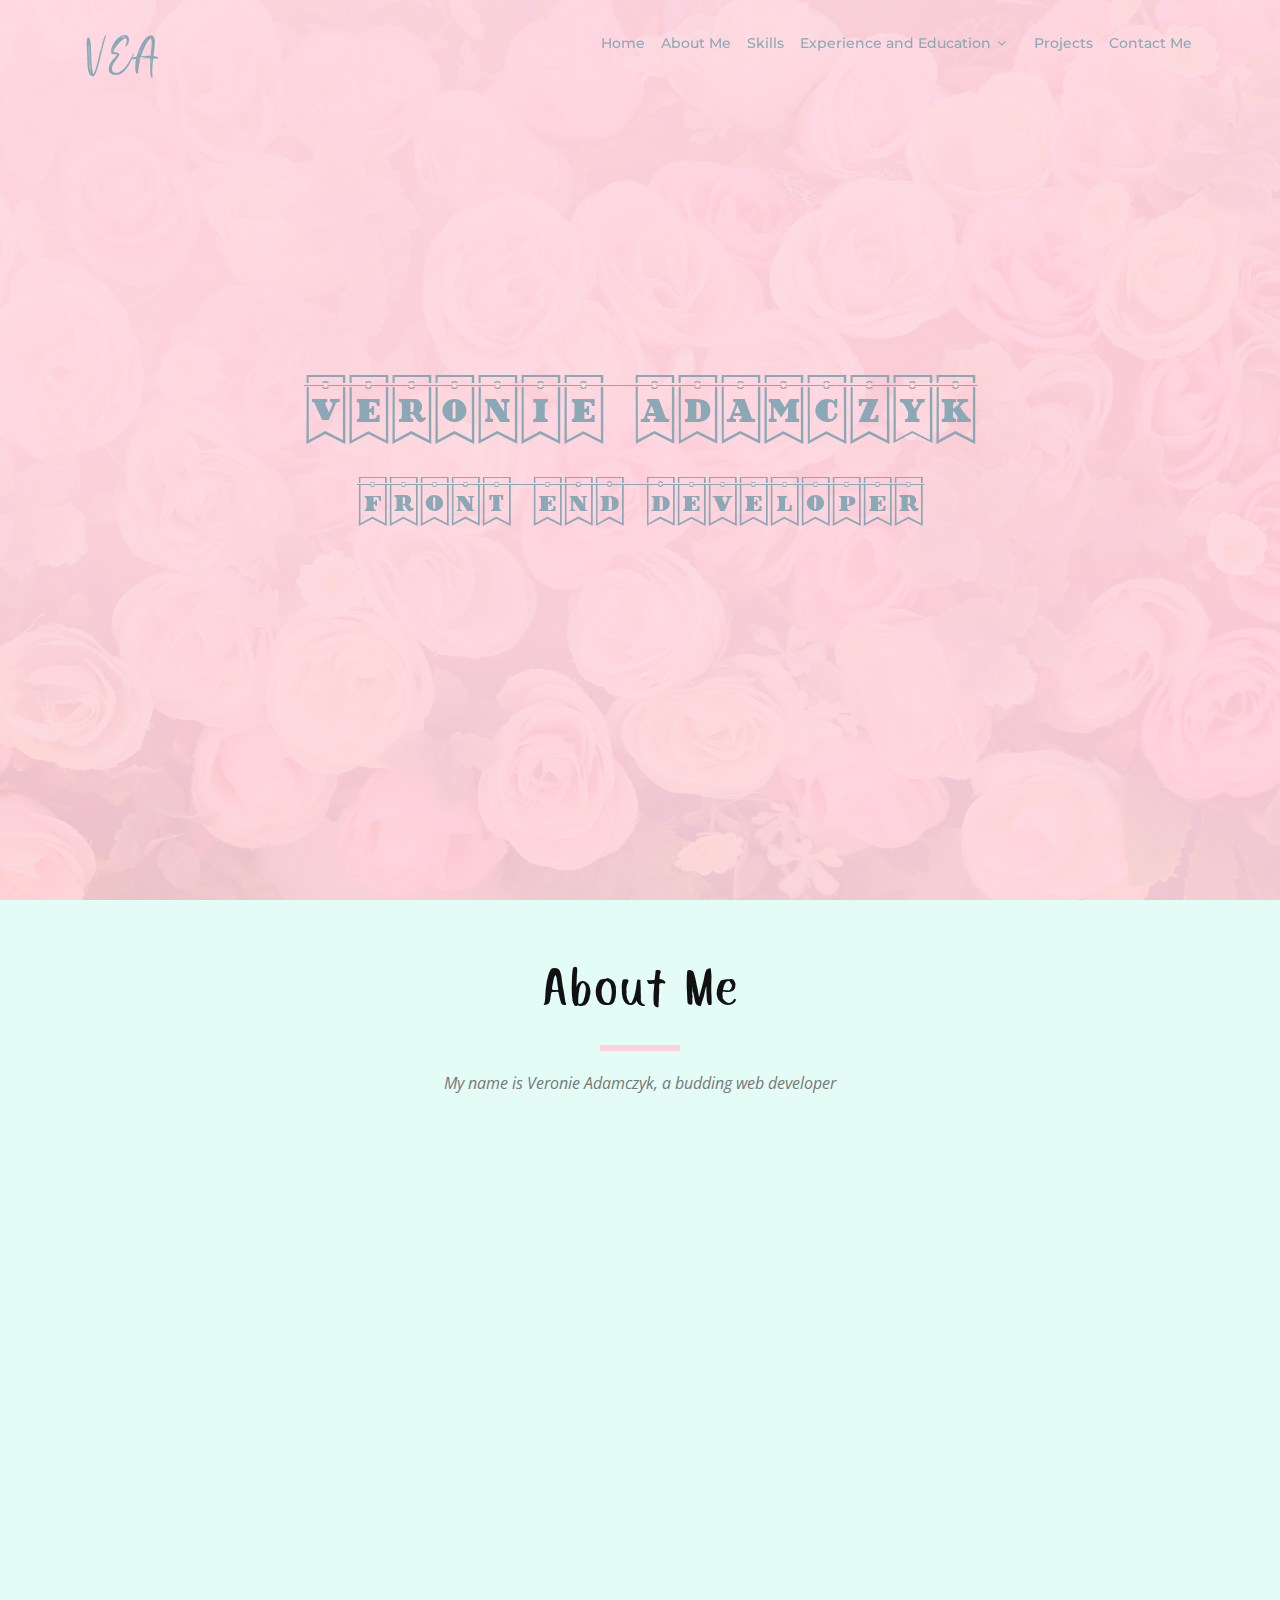
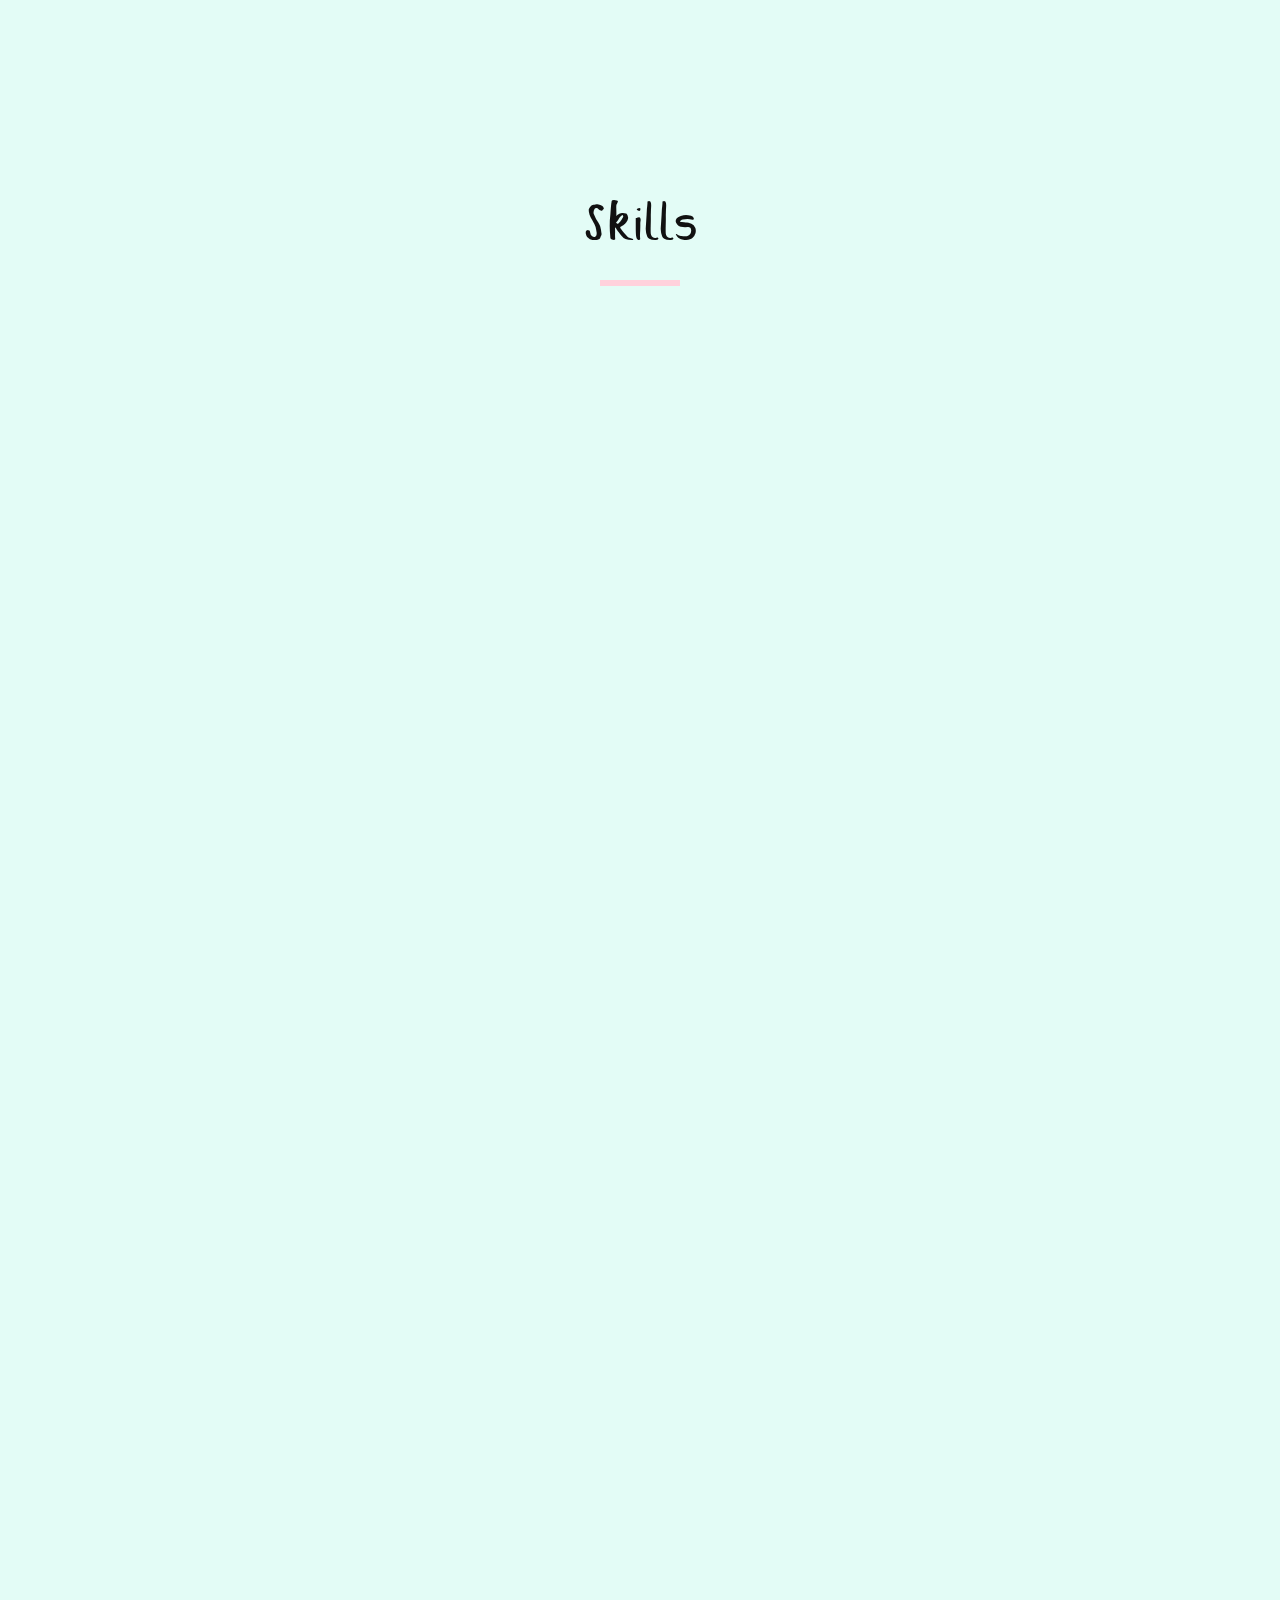
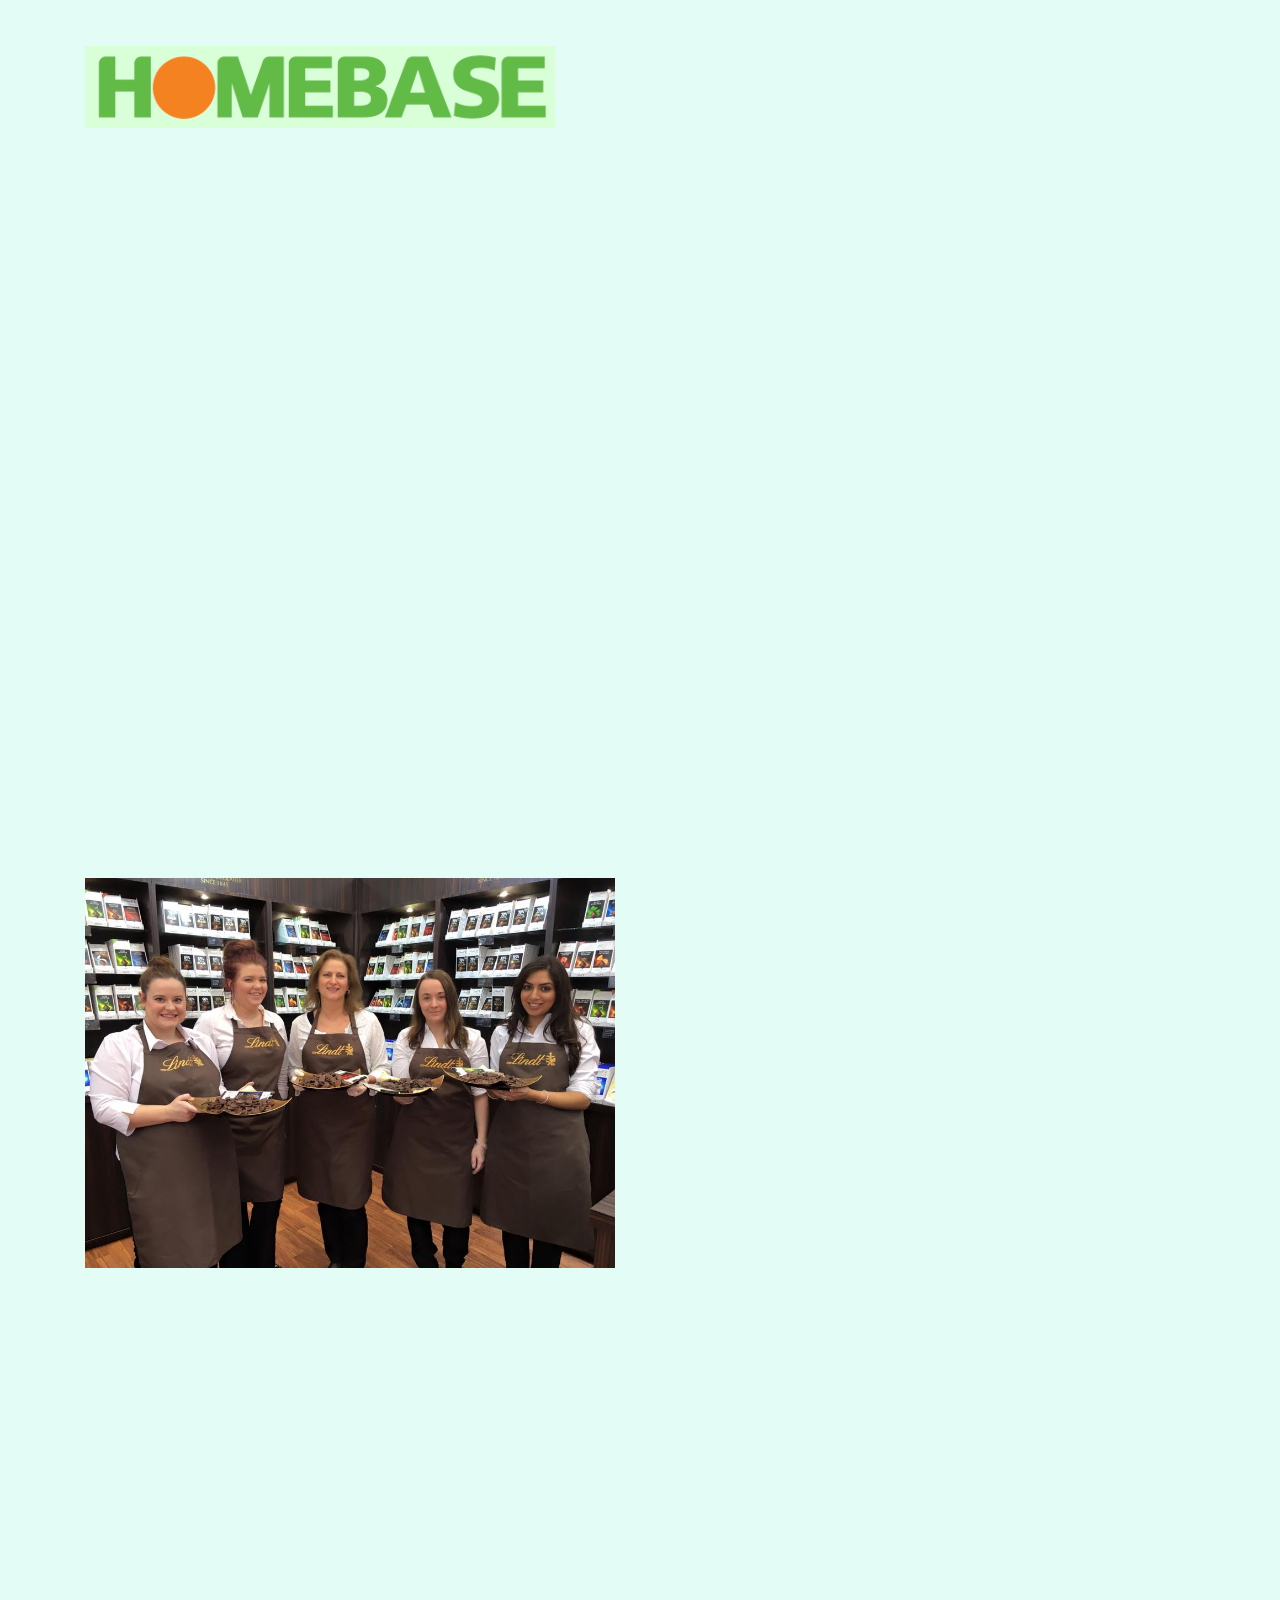
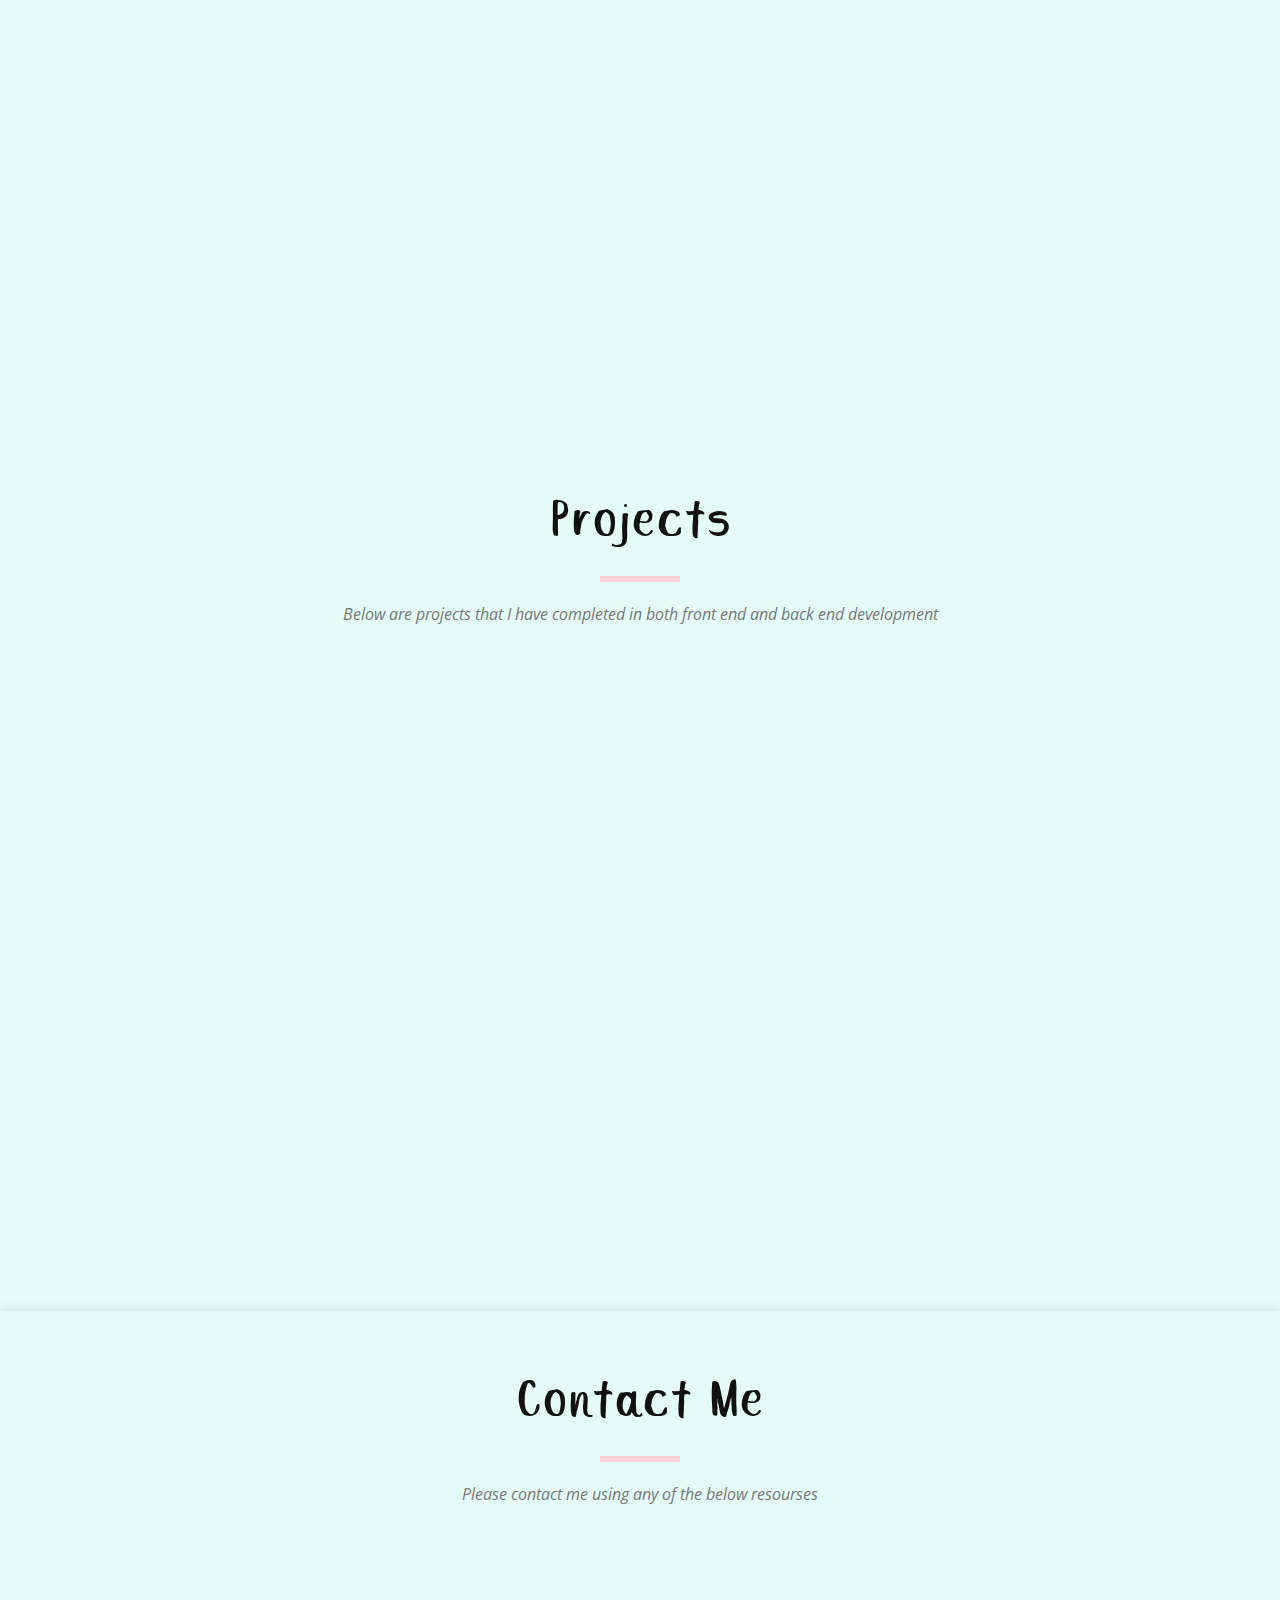
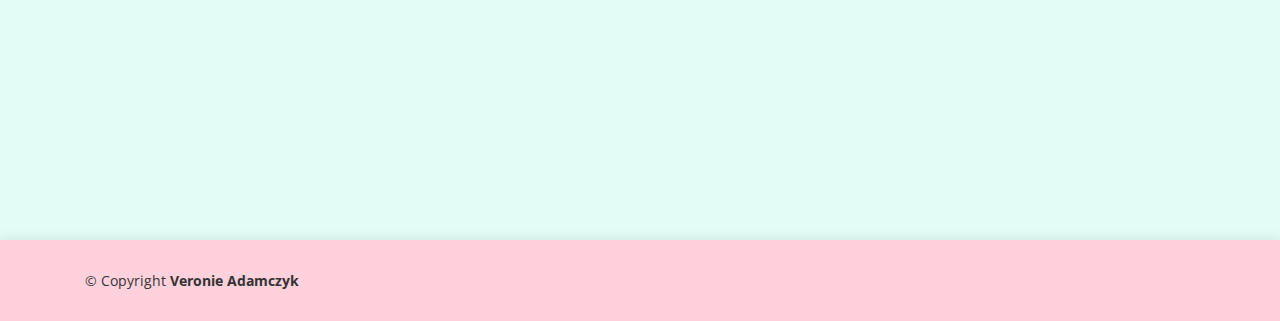
<file: index.html>
<!DOCTYPE html>
<html lang="en">
<head>
  <meta charset="utf-8">
  <title>Veronie Adamczyk</title>
  <meta content="width=device-width, initial-scale=1.0" name="viewport">
  <meta content="" name="keywords">
  <meta content="" name="description">

  <!-- Favicons -->
  <link href="img/favicon.png" rel="icon">
  <link href="img/apple-touch-icon.png" rel="apple-touch-icon">

  <!-- Google Fonts -->
  <link href="https://fonts.googleapis.com/css?family=Montserrat:300,400,500,700|Open+Sans:300,300i,400,400i,700,700i" rel="stylesheet">

  <!-- Bootstrap CSS File -->
  <link href="lib/bootstrap/css/bootstrap.min.css" rel="stylesheet">

  <!-- Libraries CSS Files -->
  <link href="lib/animate/animate.min.css" rel="stylesheet">
  <link href="lib/font-awesome/css/font-awesome.min.css" rel="stylesheet">
  <link href="lib/ionicons/css/ionicons.min.css" rel="stylesheet">
  <link href="lib/magnific-popup/magnific-popup.css" rel="stylesheet">

  <!-- Main Stylesheet File -->
  <link href="css/style.css" rel="stylesheet">
    
   <!-- Custom Stylesheet File -->
  <link href="css/custom.css" rel="stylesheet"> 


  <!-- =======================================================
    Theme Name: Avilon
    Theme URL: https://bootstrapmade.com/avilon-bootstrap-landing-page-template/
    Author: BootstrapMade.com
    License: https://bootstrapmade.com/license/
  ======================================================= -->
</head>

<body>

  <!--==========================
    Header
  ============================-->
  <header id="header">
    <div class="container">

      <div id="logo" class="pull-left">
        <h1><a href="#intro" class="scrollto">vea</a></h1>
        <!-- Uncomment below if you prefer to use an image logo -->
        <!-- <a href="#intro"><img src="img/logo.png" alt="" title=""></a> -->
      </div>

      <nav id="nav-menu-container">
        <ul class="nav-menu">
          <li class="menu-active"><a href="#intro">Home</a></li>
          <li><a href="#about">About Me</a></li>
          <li><a href="#skills">Skills</a></li> 
          <li class="menu-has-children"><a href="#experience">Experience and Education</a>
            <ul>
              <li><a href="#dpp">Development Professional Programme</a></li>
              <li><a href="#vm">Visual Merchandiser</a></li>
              <li><a href="#am">Assisant Merchandiser</a></li>
              <li><a href="#bdm">Business Development Manager</a></li>
              <li><a href="#school">Education</a></li>
            </ul>
          </li>
            <li><a href="#projects">Projects</a></li>
          <li><a href="#contact">Contact Me</a></li>
        </ul>
      </nav><!-- #nav-menu-container -->
    </div>
  </header><!-- #header -->

  <!--==========================
    Intro Section
  ============================-->
  <section id="intro">

    <div class="intro-text">
      <h2>Veronie Adamczyk</h2>
      <p>Front End Developer</p>
    </div>



  </section><!-- #intro -->

  <main id="main">

    <!--==========================
      About Us Section
    ============================-->
    <section id="about" class="section-bg">
      <div class="container-fluid">
        <div class="section-header">
          <h3 class="section-title">About Me</h3>
          <span class="section-divider"></span>
          <p class="section-description">
            My name is Veronie Adamczyk, a budding web developer<br>
          </p>
        </div>

        <div class="row">
          <div class="col-lg-3 about-img wow fadeInLeft">
            <img src="img/about-img.jpg" alt="">
          </div>

          <div class="col-lg-9 content wow fadeInRight">
              <p> When I was in school I always had a real passion and a good grasp on IT. I enjoyed working on projects and seeing the end result. Due to my choice in university degree, I unfortunately got out of touch in working with IT. When I went into workplaces, my time working with IT equipment was limited. </p><p>Due to a change in my circumstances it gave me an opportunity to think about what I am really passionate about, and what I wanted to do as a career. I thought back to when I enjoyed working on projects – and I soon found myself looking at courses that could brush up my skills. In July 2018, I found the Development Professional Programme at Just IT, a self-funded course which teaches the fundamentals in programming. After completing courses in HTML and CSS on Codeacademy my excitement for coding increased and as a result, I signed up to the DPP course which started in August of 2018.</p>
          </div>
        </div>

      </div>
    </section><!-- #about -->
      
      
    <!--==========================
      Skills Section
    ============================-->
    <section id="skills" class="section-bg">
      <div class="container-fluid">
        <div class="section-header">
          <h3 class="section-title">Skills</h3>
          <span class="section-divider"></span>
        </div>

        <div class="row">
          <div class="col-lg-7 about-img wow fadeInLeft">
            <img src="img/SkillsCrossword.jpg" alt="skills">
          </div>

          <div class="col-lg-5 content wow fadeInRight">
              <p>
                  The picture depicts a combination of:</p>
                  <ul>
                <li>Soft skills that I possess from previous experience</li>
                <li> Technical skills I have learned over the past few months</li>
              </ul>
            
          </div>
        </div>

      </div>
    </section><!-- #skills -->
      

   
    <!--==========================
      Experience and Education heading Section
    ============================-->
    <section id="experience">
      <div class="container">

        <div class="row">

          <div class="col-lg-12 offset-lg-12">
            <div class="section-header wow fadeIn" data-wow-duration="1s">
              <h3 class="section-title">Experience & Education</h3>
              <span class="section-divider"></span>
            </div>
          </div>

               </div>
          </div>
    </section><!-- #experience and education -->

    <!--==========================
     Eperience and Education info Section
    ============================-->
    <section id="advanced-features">

      <div id ="dpp" class="features-row section-bg">
        <div class="container">
          <div class="row">
            <div class="col-12">
              <img class="advanced-feature-img-right wow fadeInRight" src="img/advanced-feature-1.jpg" width="550" height="auto" alt="Desk with Keyboard">
              <div class="wow fadeInLeft">
                <h2>Just It - Developers Professional Program</h2>
                <h3>August 2018 - Present</h3>
                <p>Currently I am participating in the Developers Professional Program ran by Just IT. This is an intensive, self-funded course that teaches the fundamentals of web design for both front end and back end development. </p><p> The fundamentals of this course allows the class to work on further projects outside of the classroom environment. By working on our own projects, it helps to develop our skills as web developers with more complexity. </p><p> Completing the training in class of a small number of students means that the learning environment was filled with students with the same interest and passion for web development. This also allowed us to help each other when needed to help us solidify our own learning. </p>
              </div>
            </div>
          </div>
        </div>
      </div>

      <div id="vm" class="features-row">
        <div class="container">
          <div class="row">
            <div class="col-12">
              <img class="advanced-feature-img-left" src="img/homebase.png" width="500" height="auto" alt="Homebase Logo">
              <div class="wow fadeInRight">
                <h2>Homebase - Visual Merchandiser</h2>
                <h3>June 2016 - August 2018</h3>
                <p>My role as a Visual Merchandiser allowed me to be creative. I worked with the Buying and Merchandising team to develop layouts for the Homebase estate. This included working with key suppliers to make sure that everyone involved were happy with the finished result. I would live build the layouts, where necessary, then transfer them to planograms on the computer so that stores were able to follow the layouts when implementing.</p> <p>During this period we opened 24 store conversions. This would mean travelling to these stores during the merchandising  phase to make sure that layouts worked and had the right flow for the customer and if needed to change layouts and update these layouts so that previous stores were able to update to the most current layout.</p><p> This role gave me the opportunity to develop on my leadership skills as my line manager would give me leave in her absence. This included attending meetings and training new members of the team.</p>
              </div>
            </div>
          </div>
        </div>
      </div>

      <div id="am" class="features-row section-bg">
        <div class="container">
          <div class="row">
            <div class="col-12">
              <img class="advanced-feature-img-right wow fadeInRight" src="img/homebase.png" width="500" height="auto" alt="Homebase Logo">
              <div class="wow fadeInLeft">
                <h2>Homebase - Assistant Merchandiser</h2>
                <h3>March 2016 - June 2016</h3>
                <p>In this role I worked with the Merchandiser to maintain the Security and Electrical category. I would mainly make sure that orders were placed weekly for products of low availability. I would also communicate with suppliers to check that they had the products available themselves and update the orders accordingly. </p><p>Although I was only in this role for a brief period it taught me further how to communicate and work with people cross functionally.</p>
              </div>
            </div>
          </div>
        </div>
      </div>
        
        <div id="bdm" class="features-row">
        <div class="container">
          <div class="row">
            <div class="col-12">
              <img class="advanced-feature-img-left" src="img/Lindt2.jpg" width="560" height="420" alt="Working at Good Food Show">
              <div class="wow fadeInRight">
                <h2>Lindt & Sprungli - Business Development Manager</h2>
                <h3>July 2014 - March 2016</h3>
                <p>In this role I was responsible for the upkeep of the brand within the grocery format. I would visit stores to ensure that products were displayed to the agreed plan and making sure that the brand was throughout the year round, especially during peak times e.g Christmas and Easter.</p><p> A large part of the role was selling displays into stores and maintaining them by ordering stock into the store to keep the display replenished and sellable during the year round promotional periods. </p><p>As I would travel around to stores throughout the day, this job taught me how to work autonomously as well as part of a team by keeping in contact with other members of the team via phone or traveling to help them if they needed physical assistance.</p>
              </div>
            </div>
          </div>
        </div>
      </div>

      <div id="school" class="features-row section-bg">
        <div class="container">
          <div class="row">
            <div class="col-12">
              <img class="advanced-feature-img-right wow fadeInRight" src="img/uni.jpg" width="403" height="560" alt="Graduation Photo">
              <div class="wow fadeInLeft">
                <h2>Education</h2>
                <h3>University of Northampton September 2011- July 2014</h3>
                <p>2:2 
                    BA History and Politics</p>
                  <h3>Rye St Anthony September 2009- July 2011</h3>
                <p>3 A-levels C-E <br>C in ICT</p>
                  <h3>Thornton College January 2007- July 2009</h3>
                <p>10 GCSE A-C <br>A in ICT</p>
              </div>
            </div>
          </div>
        </div>
      </div>
    </section><!-- #experience and education -->

    <!--==========================
      Projects Section
    ============================-->
    <section id="projects" class="section-bg">
      <div class="container">
        <div class="section-header">
          <h3 class="section-title">Projects</h3>
          <span class="section-divider"></span>
          <p class="section-description">Below are projects that I have completed in both front end and back end development</p>
        </div>
        <div class="row wow fadeInUp">
          <div class="col-lg-4 col-md-6">
            <div class="member">
              <div class="pic"><a href="http://veronieadamczyk.co.uk/MemoryGame/index.html"><img src="img/memGame.png" alt="Memory Game screenshot"></a></div>
              <h4>Animal Memory Game</h4>
              <span>A simple memory game where the user must match all pairs to complete. <br><br><br> Made using Javascript, HTML & CSS </span>
              <div class="social">
                <a href="https://github.com/VeronieAdamczyk/AnimalMemoryGame"><i class="fa fa-github"></i></a>
                <a href="http://veronieadamczyk.co.uk/MemoryGame/index.html"><i class="fa fa-globe"></i></a>
              </div>
            </div>
          </div>

          <div class="col-lg-4 col-md-6">
            <div class="member">
                <div class="pic"><a href="http://veronieadamczyk.co.uk/BoosBakery/"><img src="img/boos.png" alt="Boos Bakery"></a></div>
              <h4>Boo's Bakery</h4>
              <span>A hand coded website for a friends fledgeling bakery company. <br><br><br>Made using HTML, CSS & some Javscript</span>
              <div class="social">
                <a href="https://github.com/VeronieAdamczyk/BoosBakery"><i class="fa fa-github"></i></a>
                <a href="http://veronieadamczyk.co.uk/BoosBakery/"><i class="fa fa-globe"></i></a>
              </div>
            </div>
          </div>

<!--
          <div class="col-lg-3 col-md-6">
            <div class="member">
              <div class="pic"><img src="img/soon.png" alt="coming soon"></div>
              <h4>API Project</h4>
              <span>Made using</span>
              <div class="social">
               <a href=""><i class="fa fa-github"></i></a>
                <a href=""><i class="fa fa-globe"></i></a>
              </div>
            </div>
          </div>
-->

          <div class="col-lg-4 col-md-6">
            <div class="member">
              <div class="pic"><img src="img/passenger.JPG" alt="Passenger List Database"></div>
              <h4>Polish Passenger Lists</h4>
              <span>A multi-table database project with CRUD functionality to store data of Polish passengers who came to Britain after WW2<br><br>Made using SQLServer & ASP.Net </span>
              <div class="social">
                <a href="https://github.com/VeronieAdamczyk/PassengerLists"><i class="fa fa-github"></i></a>
                <a href="http://passengers.justit-training.co.uk/"><i class="fa fa-globe"></i></a>
              </div>
            </div>
          </div>
        </div>

      </div>
    </section><!-- #projects -->

    <!--==========================
      Contact Section
    ============================-->
    <section id="contact">   
      <div class="container">
        <div class="section-header">
          <h3 class="section-title">Contact Me</h3>
          <span class="section-divider"></span>
          <p class="section-description">Please contact me using any of the below resourses</p>
        </div>
        <div class="row wow fadeInUp">

          <div class="col-lg-4 col-md-4">
            <div class="contact-about">
              <p>Click the links below to navigate to :</p>
              <div class="social-links">
                <a href="https://github.com/VeronieAdamczyk" target="_blank" class="google-plus"><i class="fa fa-github"></i></a>
                <a href="https://www.linkedin.com/in/veronie-adamczyk-5a82959a#"  target="_blank" class="linkedin"><i class="fa fa-linkedin"></i></a>
                  <a href="../CV/Veronie%20Adamczyk%20CV%20New.doc">CV</a>
              </div>
            </div>
          </div>

          <div class="col-lg-3 col-md-4">
            <div class="info">
              <div>
                <i class="ion-ios-location-outline"></i>
                <p>Bicester</p>
              </div>

              <div>
                <i class="ion-ios-email-outline"></i>
                  <a href="mailto:veronie.adamczyk@icloud.com"><p>veronie.adamczyk@icloud.com</p></a>
              </div>

              <div>
                <i class="ion-ios-telephone-outline"></i>
                <p>07710664009</p>
              </div>

            </div>
          </div>

        </div>

      </div>
    </section><!-- #contact -->

  </main>

  <!--==========================
    Footer
  ============================-->
  <footer id="footer">
    <div class="container">
      <div class="row">
        <div class="col-lg-6 text-lg-left text-center">
          <div class="copyright">
            &copy; Copyright <strong>Veronie Adamczyk</strong>
          </div>
          <div class="credits">
          </div>
        </div>
        <div class="col-lg-6">
        </div>
      </div>
    </div>
  </footer><!-- #footer -->

  <a href="#" class="back-to-top"><i class="fa fa-chevron-up"></i></a>

  <!-- JavaScript Libraries -->
  <script src="lib/jquery/jquery.min.js"></script>
  <script src="lib/jquery/jquery-migrate.min.js"></script>
  <script src="lib/bootstrap/js/bootstrap.bundle.min.js"></script>
  <script src="lib/easing/easing.min.js"></script>
  <script src="lib/wow/wow.min.js"></script>
  <script src="lib/superfish/hoverIntent.js"></script>
  <script src="lib/superfish/superfish.min.js"></script>
  <script src="lib/magnific-popup/magnific-popup.min.js"></script>

  <!-- Contact Form JavaScript File -->
  <script src="contactform/contactform.js"></script>

  <!-- Template Main Javascript File -->
  <script src="js/main.js"></script>

</body>
</html>
</file>
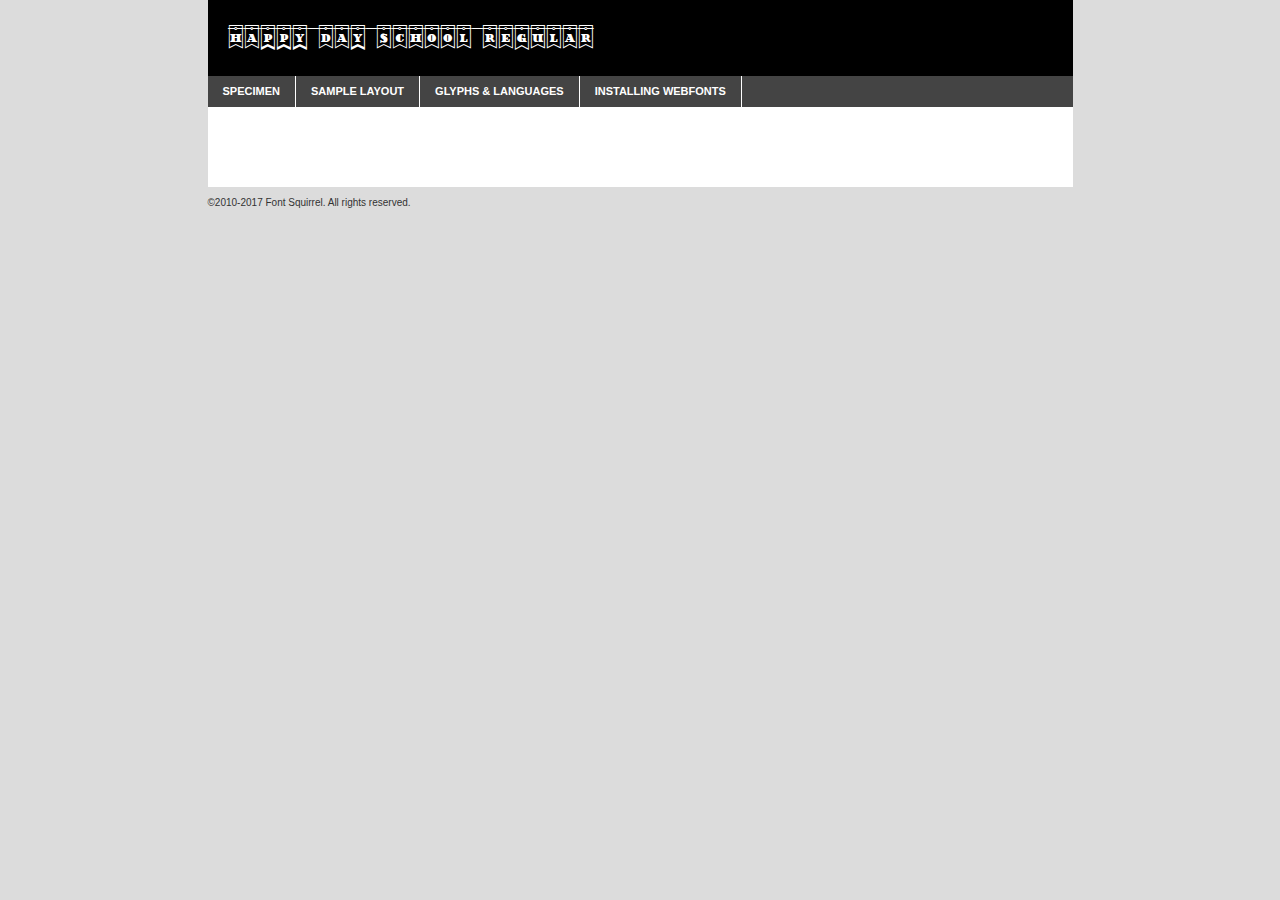
<file: Vendors/fonts/New folder/webfontkit-20180926-102220/happydayschool-demo.html>
<!DOCTYPE html PUBLIC "-//W3C//DTD XHTML 1.0 Transitional//EN"
	"http://www.w3.org/TR/xhtml1/DTD/xhtml1-transitional.dtd">

<html xmlns="http://www.w3.org/1999/xhtml" xml:lang="en" lang="en">
<head>
	<meta http-equiv="Content-Type" content="text/html; charset=utf-8" />
	<script src="http://ajax.googleapis.com/ajax/libs/jquery/1.7.2/jquery.min.js" type="text/javascript" charset="utf-8"></script>
	<script type="text/javascript">
	(function($){$.fn.easyTabs=function(option){var param=jQuery.extend({fadeSpeed:"fast",defaultContent:1,activeClass:'active'},option);$(this).each(function(){var thisId="#"+this.id;if(param.defaultContent==''){param.defaultContent=1;}
	if(typeof param.defaultContent=="number")
	{var defaultTab=$(thisId+" .tabs li:eq("+(param.defaultContent-1)+") a").attr('href').substr(1);}else{var defaultTab=param.defaultContent;}
	$(thisId+" .tabs li a").each(function(){var tabToHide=$(this).attr('href').substr(1);$("#"+tabToHide).addClass('easytabs-tab-content');});hideAll();changeContent(defaultTab);function hideAll(){$(thisId+" .easytabs-tab-content").hide();}
	function changeContent(tabId){hideAll();$(thisId+" .tabs li").removeClass(param.activeClass);$(thisId+" .tabs li a[href=#"+tabId+"]").closest('li').addClass(param.activeClass);if(param.fadeSpeed!="none")
	{$(thisId+" #"+tabId).fadeIn(param.fadeSpeed);}else{$(thisId+" #"+tabId).show();}}
	$(thisId+" .tabs li").click(function(){var tabId=$(this).find('a').attr('href').substr(1);changeContent(tabId);return false;});});}})(jQuery);
	</script>
	<link rel="stylesheet" href="specimen_files/specimen_stylesheet.css" type="text/css" charset="utf-8" />
	<link rel="stylesheet" href="stylesheet.css" type="text/css" charset="utf-8" />

	<style type="text/css">
					body{
				font-family: 'happy_day_schoolregular';
							}
		</style>

	<title>Happy Day School Regular Specimen</title>
	
	
	<script type="text/javascript" charset="utf-8">
		$(document).ready(function() {
			$('#container').easyTabs({defaultContent:1});
		});
	</script>
</head>

<body>
<div id="container">
	<div id="header">
		Happy Day School Regular	</div>
	<ul class="tabs">
		<li><a href="#specimen">Specimen</a></li>
		<li><a href="#layout">Sample Layout</a></li>
				<li><a href="#glyphs">Glyphs &amp; Languages</a></li>
		<li><a href="#installing">Installing Webfonts</a></li>
		
	</ul>
	
	<div id="main_content">

		
			<div id="specimen">
		
				<div class="section">
					<div class="grid12 firstcol">
						<div class="huge">AaBb</div>
					</div>
				</div>
		
				<div class="section">
					<div class="glyph_range">A&#x200B;B&#x200b;C&#x200b;D&#x200b;E&#x200b;F&#x200b;G&#x200b;H&#x200b;I&#x200b;J&#x200b;K&#x200b;L&#x200b;M&#x200b;N&#x200b;O&#x200b;P&#x200b;Q&#x200b;R&#x200b;S&#x200b;T&#x200b;U&#x200b;V&#x200b;W&#x200b;X&#x200b;Y&#x200b;Z&#x200b;a&#x200b;b&#x200b;c&#x200b;d&#x200b;e&#x200b;f&#x200b;g&#x200b;h&#x200b;i&#x200b;j&#x200b;k&#x200b;l&#x200b;m&#x200b;n&#x200b;o&#x200b;p&#x200b;q&#x200b;r&#x200b;s&#x200b;t&#x200b;u&#x200b;v&#x200b;w&#x200b;x&#x200b;y&#x200b;z&#x200b;1&#x200b;2&#x200b;3&#x200b;4&#x200b;5&#x200b;6&#x200b;7&#x200b;8&#x200b;9&#x200b;0&#x200b;&amp;&#x200b;.&#x200b;,&#x200b;?&#x200b;!&#x200b;&#64;&#x200b;(&#x200b;)&#x200b;#&#x200b;$&#x200b;%&#x200b;*&#x200b;+&#x200b;-&#x200b;=&#x200b;:&#x200b;;</div>
				</div>
				<div class="section">
					<div class="grid12 firstcol">
						<table class="sample_table">
							<tr><td>10</td><td class="size10">abcdefghijklmnopqrstuvwxyzABCDEFGHIJKLMNOPQRSTUVWXYZ0123456789abcdefghijklmnopqrstuvwxyzABCDEFGHIJKLMNOPQRSTUVWXYZ0123456789abcdefghijklmnopqrstuvwxyzABCDEFGHIJKLMNOPQRSTUVWXYZ</td></tr>
							<tr><td>11</td><td class="size11">abcdefghijklmnopqrstuvwxyzABCDEFGHIJKLMNOPQRSTUVWXYZ0123456789abcdefghijklmnopqrstuvwxyzABCDEFGHIJKLMNOPQRSTUVWXYZ0123456789abcdefghijklmnopqrstuvwxyzABCDEFGHIJKLMNOPQRSTUVWXYZ</td></tr>
							<tr><td>12</td><td class="size12">abcdefghijklmnopqrstuvwxyzABCDEFGHIJKLMNOPQRSTUVWXYZ0123456789abcdefghijklmnopqrstuvwxyzABCDEFGHIJKLMNOPQRSTUVWXYZ0123456789abcdefghijklmnopqrstuvwxyzABCDEFGHIJKLMNOPQRSTUVWXYZ</td></tr>
							<tr><td>13</td><td class="size13">abcdefghijklmnopqrstuvwxyzABCDEFGHIJKLMNOPQRSTUVWXYZ0123456789abcdefghijklmnopqrstuvwxyzABCDEFGHIJKLMNOPQRSTUVWXYZ0123456789abcdefghijklmnopqrstuvwxyzABCDEFGHIJKLMNOPQRSTUVWXYZ</td></tr>
							<tr><td>14</td><td class="size14">abcdefghijklmnopqrstuvwxyzABCDEFGHIJKLMNOPQRSTUVWXYZ0123456789abcdefghijklmnopqrstuvwxyzABCDEFGHIJKLMNOPQRSTUVWXYZ0123456789abcdefghijklmnopqrstuvwxyzABCDEFGHIJKLMNOPQRSTUVWXYZ</td></tr>
							<tr><td>16</td><td class="size16">abcdefghijklmnopqrstuvwxyzABCDEFGHIJKLMNOPQRSTUVWXYZ0123456789abcdefghijklmnopqrstuvwxyzABCDEFGHIJKLMNOPQRSTUVWXYZ</td></tr>
							<tr><td>18</td><td class="size18">abcdefghijklmnopqrstuvwxyzABCDEFGHIJKLMNOPQRSTUVWXYZ0123456789abcdefghijklmnopqrstuvwxyzABCDEFGHIJKLMNOPQRSTUVWXYZ</td></tr>
							<tr><td>20</td><td class="size20">abcdefghijklmnopqrstuvwxyzABCDEFGHIJKLMNOPQRSTUVWXYZ0123456789abcdefghijklmnopqrstuvwxyzABCDEFGHIJKLMNOPQRSTUVWXYZ</td></tr>
							<tr><td>24</td><td class="size24">abcdefghijklmnopqrstuvwxyzABCDEFGHIJKLMNOPQRSTUVWXYZ0123456789abcdefghijklmnopqrstuvwxyzABCDEFGHIJKLMNOPQRSTUVWXYZ</td></tr>
							<tr><td>30</td><td class="size30">abcdefghijklmnopqrstuvwxyzABCDEFGHIJKLMNOPQRSTUVWXYZ0123456789abcdefghijklmnopqrstuvwxyzABCDEFGHIJKLMNOPQRSTUVWXYZ</td></tr>
							<tr><td>36</td><td class="size36">abcdefghijklmnopqrstuvwxyzABCDEFGHIJKLMNOPQRSTUVWXYZ0123456789abcdefghijklmnopqrstuvwxyzABCDEFGHIJKLMNOPQRSTUVWXYZ</td></tr>
							<tr><td>48</td><td class="size48">abcdefghijklmnopqrstuvwxyzABCDEFGHIJKLMNOPQRSTUVWXYZ0123456789abcdefghijklmnopqrstuvwxyzABCDEFGHIJKLMNOPQRSTUVWXYZ</td></tr>
							<tr><td>60</td><td class="size60">abcdefghijklmnopqrstuvwxyzABCDEFGHIJKLMNOPQRSTUVWXYZ0123456789abcdefghijklmnopqrstuvwxyzABCDEFGHIJKLMNOPQRSTUVWXYZ</td></tr>
							<tr><td>72</td><td class="size72">abcdefghijklmnopqrstuvwxyzABCDEFGHIJKLMNOPQRSTUVWXYZ0123456789abcdefghijklmnopqrstuvwxyzABCDEFGHIJKLMNOPQRSTUVWXYZ</td></tr>
							<tr><td>90</td><td class="size90">abcdefghijklmnopqrstuvwxyzABCDEFGHIJKLMNOPQRSTUVWXYZ0123456789abcdefghijklmnopqrstuvwxyzABCDEFGHIJKLMNOPQRSTUVWXYZ</td></tr>
						</table>
				
					</div>
			
				</div>
		
		
		
								<div class="section" id="bodycomparison">


										<div id="xheight">
				<div class="fontbody">&#x25FC;&#x25FC;&#x25FC;&#x25FC;&#x25FC;&#x25FC;&#x25FC;&#x25FC;&#x25FC;&#x25FC;&#x25FC;&#x25FC;&#x25FC;&#x25FC;&#x25FC;&#x25FC;&#x25FC;&#x25FC;&#x25FC;&#x25FC;&#x25FC;&#x25FC;&#x25FC;&#x25FC;&#x25FC;&#x25FC;&#x25FC;&#x25FC;&#x25FC;&#x25FC;&#x25FC;&#x25FC;&#x25FC;&#x25FC;&#x25FC;&#x25FC;&#x25FC;&#x25FC;&#x25FC;&#x25FC;&#x25FC;&#x25FC;&#x25FC;&#x25FC;&#x25FC;&#x25FC;&#x25FC;&#x25FC;&#x25FC;&#x25FC;&#x25FC;&#x25FC;&#x25FC;&#x25FC;&#x25FC;&#x25FC;&#x25FC;&#x25FC;&#x25FC;&#x25FC;&#x25FC;&#x25FC;&#x25FC;&#x25FC;&#x25FC;&#x25FC;&#x25FC;&#x25FC;&#x25FC;&#x25FC;&#x25FC;&#x25FC;&#x25FC;&#x25FC;&#x25FC;&#x25FC;&#x25FC;&#x25FC;&#x25FC;&#x25FC;&#x25FC;&#x25FC;&#x25FC;&#x25FC;&#x25FC;&#x25FC;&#x25FC;&#x25FC;&#x25FC;&#x25FC;&#x25FC;&#x25FC;&#x25FC;&#x25FC;&#x25FC;&#x25FC;&#x25FC;&#x25FC;&#x25FC;body</div><div class="arialbody">body</div><div class="verdanabody">body</div><div class="georgiabody">body</div></div>
										<div class="fontbody" style="z-index:1">
											body<span>Happy Day School Regular</span>
										</div>
										<div class="arialbody" style="z-index:1">
											body<span>Arial</span>
										</div>
										<div class="verdanabody" style="z-index:1">
											body<span>Verdana</span>
										</div>
										<div class="georgiabody" style="z-index:1">
											body<span>Georgia</span>
										</div>



								</div>
		
		
				<div class="section psample psample_row1" id="">
					
					<div class="grid2 firstcol">
						<p class="size10"><span>10.</span>Aenean lacinia bibendum nulla sed consectetur. Fusce dapibus, tellus ac cursus commodo, tortor mauris condimentum nibh, ut fermentum massa justo sit amet risus. Nullam id dolor id nibh ultricies vehicula ut id elit. Cum sociis natoque penatibus et magnis dis parturient montes, nascetur ridiculus mus. Nulla vitae elit libero, a pharetra augue.</p>
			
					</div>
					<div class="grid3">
						<p class="size11"><span>11.</span>Aenean lacinia bibendum nulla sed consectetur. Fusce dapibus, tellus ac cursus commodo, tortor mauris condimentum nibh, ut fermentum massa justo sit amet risus. Nullam id dolor id nibh ultricies vehicula ut id elit. Cum sociis natoque penatibus et magnis dis parturient montes, nascetur ridiculus mus. Nulla vitae elit libero, a pharetra augue.</p>
			
					</div>
					<div class="grid3">
						<p class="size12"><span>12.</span>Aenean lacinia bibendum nulla sed consectetur. Fusce dapibus, tellus ac cursus commodo, tortor mauris condimentum nibh, ut fermentum massa justo sit amet risus. Nullam id dolor id nibh ultricies vehicula ut id elit. Cum sociis natoque penatibus et magnis dis parturient montes, nascetur ridiculus mus. Nulla vitae elit libero, a pharetra augue.</p>
			
					</div>
					<div class="grid4">
						<p class="size13"><span>13.</span>Aenean lacinia bibendum nulla sed consectetur. Fusce dapibus, tellus ac cursus commodo, tortor mauris condimentum nibh, ut fermentum massa justo sit amet risus. Nullam id dolor id nibh ultricies vehicula ut id elit. Cum sociis natoque penatibus et magnis dis parturient montes, nascetur ridiculus mus. Nulla vitae elit libero, a pharetra augue.</p>
			
					</div>
					<div class="white_blend"></div>
					
				</div>
				<div class="section psample psample_row2" id="">
					<div class="grid3 firstcol">
						<p class="size14"><span>14.</span>Aenean lacinia bibendum nulla sed consectetur. Fusce dapibus, tellus ac cursus commodo, tortor mauris condimentum nibh, ut fermentum massa justo sit amet risus. Nullam id dolor id nibh ultricies vehicula ut id elit. Cum sociis natoque penatibus et magnis dis parturient montes, nascetur ridiculus mus. Nulla vitae elit libero, a pharetra augue.</p>
			
					</div>
					<div class="grid4">
						<p class="size16"><span>16.</span>Aenean lacinia bibendum nulla sed consectetur. Fusce dapibus, tellus ac cursus commodo, tortor mauris condimentum nibh, ut fermentum massa justo sit amet risus. Nullam id dolor id nibh ultricies vehicula ut id elit. Cum sociis natoque penatibus et magnis dis parturient montes, nascetur ridiculus mus. Nulla vitae elit libero, a pharetra augue.</p>
			
					</div>
					<div class="grid5">
						<p class="size18"><span>18.</span>Aenean lacinia bibendum nulla sed consectetur. Fusce dapibus, tellus ac cursus commodo, tortor mauris condimentum nibh, ut fermentum massa justo sit amet risus. Nullam id dolor id nibh ultricies vehicula ut id elit. Cum sociis natoque penatibus et magnis dis parturient montes, nascetur ridiculus mus. Nulla vitae elit libero, a pharetra augue.</p>
			
					</div>

					<div class="white_blend"></div>

				</div>
				
				<div class="section psample psample_row3" id="">
					<div class="grid5 firstcol">
						<p class="size20"><span>20.</span>Aenean lacinia bibendum nulla sed consectetur. Fusce dapibus, tellus ac cursus commodo, tortor mauris condimentum nibh, ut fermentum massa justo sit amet risus. Nullam id dolor id nibh ultricies vehicula ut id elit. Cum sociis natoque penatibus et magnis dis parturient montes, nascetur ridiculus mus. Nulla vitae elit libero, a pharetra augue.</p>
					</div>
					<div class="grid7">
						<p class="size24"><span>24.</span>Aenean lacinia bibendum nulla sed consectetur. Fusce dapibus, tellus ac cursus commodo, tortor mauris condimentum nibh, ut fermentum massa justo sit amet risus. Nullam id dolor id nibh ultricies vehicula ut id elit. Cum sociis natoque penatibus et magnis dis parturient montes, nascetur ridiculus mus. Nulla vitae elit libero, a pharetra augue.</p>
					</div>
					
					<div class="white_blend"></div>
					
				</div>
				
				<div class="section psample psample_row4" id="">
					<div class="grid12 firstcol">
						<p class="size30"><span>30.</span>Aenean lacinia bibendum nulla sed consectetur. Fusce dapibus, tellus ac cursus commodo, tortor mauris condimentum nibh, ut fermentum massa justo sit amet risus. Nullam id dolor id nibh ultricies vehicula ut id elit. Cum sociis natoque penatibus et magnis dis parturient montes, nascetur ridiculus mus. Nulla vitae elit libero, a pharetra augue.</p>
					</div>
					<div class="white_blend"></div>
					
				</div>
				
				
				
				<div class="section psample psample_row1 fullreverse">
					<div class="grid2 firstcol">
						<p class="size10"><span>10.</span>Aenean lacinia bibendum nulla sed consectetur. Fusce dapibus, tellus ac cursus commodo, tortor mauris condimentum nibh, ut fermentum massa justo sit amet risus. Nullam id dolor id nibh ultricies vehicula ut id elit. Cum sociis natoque penatibus et magnis dis parturient montes, nascetur ridiculus mus. Nulla vitae elit libero, a pharetra augue.</p>
			
					</div>
					<div class="grid3">
						<p class="size11"><span>11.</span>Aenean lacinia bibendum nulla sed consectetur. Fusce dapibus, tellus ac cursus commodo, tortor mauris condimentum nibh, ut fermentum massa justo sit amet risus. Nullam id dolor id nibh ultricies vehicula ut id elit. Cum sociis natoque penatibus et magnis dis parturient montes, nascetur ridiculus mus. Nulla vitae elit libero, a pharetra augue.</p>
			
					</div>
					<div class="grid3">
						<p class="size12"><span>12.</span>Aenean lacinia bibendum nulla sed consectetur. Fusce dapibus, tellus ac cursus commodo, tortor mauris condimentum nibh, ut fermentum massa justo sit amet risus. Nullam id dolor id nibh ultricies vehicula ut id elit. Cum sociis natoque penatibus et magnis dis parturient montes, nascetur ridiculus mus. Nulla vitae elit libero, a pharetra augue.</p>
			
					</div>
					<div class="grid4">
						<p class="size13"><span>13.</span>Aenean lacinia bibendum nulla sed consectetur. Fusce dapibus, tellus ac cursus commodo, tortor mauris condimentum nibh, ut fermentum massa justo sit amet risus. Nullam id dolor id nibh ultricies vehicula ut id elit. Cum sociis natoque penatibus et magnis dis parturient montes, nascetur ridiculus mus. Nulla vitae elit libero, a pharetra augue.</p>
			
					</div>
					<div class="black_blend"></div>
					
				</div>
				
				<div class="section psample psample_row2 fullreverse">
					<div class="grid3 firstcol">
						<p class="size14"><span>14.</span>Aenean lacinia bibendum nulla sed consectetur. Fusce dapibus, tellus ac cursus commodo, tortor mauris condimentum nibh, ut fermentum massa justo sit amet risus. Nullam id dolor id nibh ultricies vehicula ut id elit. Cum sociis natoque penatibus et magnis dis parturient montes, nascetur ridiculus mus. Nulla vitae elit libero, a pharetra augue.</p>
			
					</div>
					<div class="grid4">
						<p class="size16"><span>16.</span>Aenean lacinia bibendum nulla sed consectetur. Fusce dapibus, tellus ac cursus commodo, tortor mauris condimentum nibh, ut fermentum massa justo sit amet risus. Nullam id dolor id nibh ultricies vehicula ut id elit. Cum sociis natoque penatibus et magnis dis parturient montes, nascetur ridiculus mus. Nulla vitae elit libero, a pharetra augue.</p>
			
					</div>
					<div class="grid5">
						<p class="size18"><span>18.</span>Aenean lacinia bibendum nulla sed consectetur. Fusce dapibus, tellus ac cursus commodo, tortor mauris condimentum nibh, ut fermentum massa justo sit amet risus. Nullam id dolor id nibh ultricies vehicula ut id elit. Cum sociis natoque penatibus et magnis dis parturient montes, nascetur ridiculus mus. Nulla vitae elit libero, a pharetra augue.</p>
			
					</div>
					<div class="black_blend"></div>

				</div>
				
				<div class="section psample fullreverse psample_row3" id="">
					<div class="grid5 firstcol">
						<p class="size20"><span>20.</span>Aenean lacinia bibendum nulla sed consectetur. Fusce dapibus, tellus ac cursus commodo, tortor mauris condimentum nibh, ut fermentum massa justo sit amet risus. Nullam id dolor id nibh ultricies vehicula ut id elit. Cum sociis natoque penatibus et magnis dis parturient montes, nascetur ridiculus mus. Nulla vitae elit libero, a pharetra augue.</p>
					</div>
					<div class="grid7">
						<p class="size24"><span>24.</span>Aenean lacinia bibendum nulla sed consectetur. Fusce dapibus, tellus ac cursus commodo, tortor mauris condimentum nibh, ut fermentum massa justo sit amet risus. Nullam id dolor id nibh ultricies vehicula ut id elit. Cum sociis natoque penatibus et magnis dis parturient montes, nascetur ridiculus mus. Nulla vitae elit libero, a pharetra augue.</p>
					</div>
					
					<div class="black_blend"></div>
					
				</div>
				
				<div class="section psample fullreverse psample_row4" id="" style="border-bottom: 20px #000 solid;">
					<div class="grid12 firstcol">
						<p class="size30"><span>30.</span>Aenean lacinia bibendum nulla sed consectetur. Fusce dapibus, tellus ac cursus commodo, tortor mauris condimentum nibh, ut fermentum massa justo sit amet risus. Nullam id dolor id nibh ultricies vehicula ut id elit. Cum sociis natoque penatibus et magnis dis parturient montes, nascetur ridiculus mus. Nulla vitae elit libero, a pharetra augue.</p>
					</div>
					<div class="black_blend"></div>
					
				</div>
				
				
				
				
			</div>
			
			<div id="layout">
				
				<div class="section">
					
					<div class="grid12 firstcol">
						<h1>Lorem Ipsum Dolor</h1>
						<h2>Etiam porta sem malesuada magna mollis euismod</h2>
						
						<p class="byline">By <a href="#link">Aenean Lacinia</a></p>
					</div>
				</div>
				<div class="section">
					<div class="grid8 firstcol">
						<p class="large">Donec sed odio dui. Morbi leo risus, porta ac consectetur ac, vestibulum at eros. Fusce dapibus, tellus ac cursus commodo, tortor mauris condimentum nibh, ut fermentum massa justo sit amet risus. </p>

						
						<h3>Pellentesque ornare sem</h3>

						<p>Maecenas sed diam eget risus varius blandit sit amet non magna. Maecenas faucibus mollis interdum. Donec ullamcorper nulla non metus auctor fringilla. Nullam id dolor id nibh ultricies vehicula ut id elit. Nullam id dolor id nibh ultricies vehicula ut id elit. </p>

						<p>Aenean eu leo quam. Pellentesque ornare sem lacinia quam venenatis vestibulum. Lorem ipsum dolor sit amet, consectetur adipiscing elit. Cum sociis natoque penatibus et magnis dis parturient montes, nascetur ridiculus mus. </p>

						<p>Nulla vitae elit libero, a pharetra augue. Praesent commodo cursus magna, vel scelerisque nisl consectetur et. Aenean lacinia bibendum nulla sed consectetur. </p>

						<p>Nullam quis risus eget urna mollis ornare vel eu leo. Nullam quis risus eget urna mollis ornare vel eu leo. Maecenas sed diam eget risus varius blandit sit amet non magna. Donec ullamcorper nulla non metus auctor fringilla. </p>

						<h3>Cras mattis consectetur</h3>

						<p>Aenean eu leo quam. Pellentesque ornare sem lacinia quam venenatis vestibulum. Aenean lacinia bibendum nulla sed consectetur. Integer posuere erat a ante venenatis dapibus posuere velit aliquet. Cras mattis consectetur purus sit amet fermentum. </p>

						<p>Nullam id dolor id nibh ultricies vehicula ut id elit. Nullam quis risus eget urna mollis ornare vel eu leo. Cras mattis consectetur purus sit amet fermentum.</p>
					</div>
					
					<div class="grid4 sidebar">
						
						<div class="box reverse">
							<p class="last">Nullam quis risus eget urna mollis ornare vel eu leo. Donec ullamcorper nulla non metus auctor fringilla. Cras mattis consectetur purus sit amet fermentum. Sed posuere consectetur est at lobortis. Lorem ipsum dolor sit amet, consectetur adipiscing elit. </p>
						</div>
						
						<p class="caption">Maecenas sed diam eget risus varius.</p>

						<p>Vestibulum id ligula porta felis euismod semper. Integer posuere erat a ante venenatis dapibus posuere velit aliquet. Vestibulum id ligula porta felis euismod semper. Sed posuere consectetur est at lobortis. Maecenas sed diam eget risus varius blandit sit amet non magna. Fusce dapibus, tellus ac cursus commodo, tortor mauris condimentum nibh, ut fermentum massa justo sit amet risus. </p>

					

						<p>Duis mollis, est non commodo luctus, nisi erat porttitor ligula, eget lacinia odio sem nec elit. Aenean lacinia bibendum nulla sed consectetur. Vivamus sagittis lacus vel augue laoreet rutrum faucibus dolor auctor. Aenean lacinia bibendum nulla sed consectetur. Nullam quis risus eget urna mollis ornare vel eu leo. </p>

						<p>Praesent commodo cursus magna, vel scelerisque nisl consectetur et. Donec ullamcorper nulla non metus auctor fringilla. Maecenas faucibus mollis interdum. Fusce dapibus, tellus ac cursus commodo, tortor mauris condimentum nibh, ut fermentum massa justo sit amet risus. </p>

					</div>
				</div>
				
			</div>


			



		<div id="glyphs">
			<div class="section">
				<div class="grid12 firstcol">
			
				<h1>Language Support</h1>
				<p>The subset of Happy Day School Regular in this kit supports the following languages:<br />
			
					English, Arrernte, Bislama, Cebuano, Fijian, Gilbertese, Hmong, Ibanag, Iloko_ilokano, Interglossa_glosa, Interlingua, Lojban, Norfolk_pitcairnese, Oromo, Rotokas, Seychelles_creole, Shona, Somali, Southern_ndebele, Swahili, Swati_swazi, Tok_pisin, Warlpiri, Xhosa, Zulu, Latinbasic				</p>
				<h1>Glyph Chart</h1>
				<p>The subset of Happy Day School Regular in this kit includes all the glyphs listed below. Unicode entities are included above each glyph to help you insert individual characters into your layout.</p>
				<div id="glyph_chart">
			
																														 <div><p>&amp;#13;</p>&#13;</div>
																				 <div><p>&amp;#32;</p>&#32;</div>
																				 <div><p>&amp;#33;</p>&#33;</div>
																				 <div><p>&amp;#48;</p>&#48;</div>
																				 <div><p>&amp;#49;</p>&#49;</div>
																				 <div><p>&amp;#50;</p>&#50;</div>
																				 <div><p>&amp;#51;</p>&#51;</div>
																				 <div><p>&amp;#52;</p>&#52;</div>
																				 <div><p>&amp;#53;</p>&#53;</div>
																				 <div><p>&amp;#54;</p>&#54;</div>
																				 <div><p>&amp;#55;</p>&#55;</div>
																				 <div><p>&amp;#56;</p>&#56;</div>
																				 <div><p>&amp;#57;</p>&#57;</div>
																				 <div><p>&amp;#60;</p>&#60;</div>
																				 <div><p>&amp;#61;</p>&#61;</div>
																				 <div><p>&amp;#62;</p>&#62;</div>
																				 <div><p>&amp;#63;</p>&#63;</div>
																				 <div><p>&amp;#65;</p>&#65;</div>
																				 <div><p>&amp;#66;</p>&#66;</div>
																				 <div><p>&amp;#67;</p>&#67;</div>
																				 <div><p>&amp;#68;</p>&#68;</div>
																				 <div><p>&amp;#69;</p>&#69;</div>
																				 <div><p>&amp;#70;</p>&#70;</div>
																				 <div><p>&amp;#71;</p>&#71;</div>
																				 <div><p>&amp;#72;</p>&#72;</div>
																				 <div><p>&amp;#73;</p>&#73;</div>
																				 <div><p>&amp;#74;</p>&#74;</div>
																				 <div><p>&amp;#75;</p>&#75;</div>
																				 <div><p>&amp;#76;</p>&#76;</div>
																				 <div><p>&amp;#77;</p>&#77;</div>
																				 <div><p>&amp;#78;</p>&#78;</div>
																				 <div><p>&amp;#79;</p>&#79;</div>
																				 <div><p>&amp;#80;</p>&#80;</div>
																				 <div><p>&amp;#81;</p>&#81;</div>
																				 <div><p>&amp;#82;</p>&#82;</div>
																				 <div><p>&amp;#83;</p>&#83;</div>
																				 <div><p>&amp;#84;</p>&#84;</div>
																				 <div><p>&amp;#85;</p>&#85;</div>
																				 <div><p>&amp;#86;</p>&#86;</div>
																				 <div><p>&amp;#87;</p>&#87;</div>
																				 <div><p>&amp;#88;</p>&#88;</div>
																				 <div><p>&amp;#89;</p>&#89;</div>
																				 <div><p>&amp;#90;</p>&#90;</div>
																				 <div><p>&amp;#97;</p>&#97;</div>
																				 <div><p>&amp;#98;</p>&#98;</div>
																				 <div><p>&amp;#99;</p>&#99;</div>
																				 <div><p>&amp;#100;</p>&#100;</div>
																				 <div><p>&amp;#101;</p>&#101;</div>
																				 <div><p>&amp;#102;</p>&#102;</div>
																				 <div><p>&amp;#103;</p>&#103;</div>
																				 <div><p>&amp;#104;</p>&#104;</div>
																				 <div><p>&amp;#105;</p>&#105;</div>
																				 <div><p>&amp;#106;</p>&#106;</div>
																				 <div><p>&amp;#107;</p>&#107;</div>
																				 <div><p>&amp;#108;</p>&#108;</div>
																				 <div><p>&amp;#109;</p>&#109;</div>
																				 <div><p>&amp;#110;</p>&#110;</div>
																				 <div><p>&amp;#111;</p>&#111;</div>
																				 <div><p>&amp;#112;</p>&#112;</div>
																				 <div><p>&amp;#113;</p>&#113;</div>
																				 <div><p>&amp;#114;</p>&#114;</div>
																				 <div><p>&amp;#115;</p>&#115;</div>
																				 <div><p>&amp;#116;</p>&#116;</div>
																				 <div><p>&amp;#117;</p>&#117;</div>
																				 <div><p>&amp;#118;</p>&#118;</div>
																				 <div><p>&amp;#119;</p>&#119;</div>
																				 <div><p>&amp;#120;</p>&#120;</div>
																				 <div><p>&amp;#121;</p>&#121;</div>
																				 <div><p>&amp;#122;</p>&#122;</div>
																				 <div><p>&amp;#160;</p>&#160;</div>
																				 <div><p>&amp;#8192;</p>&#8192;</div>
																				 <div><p>&amp;#8193;</p>&#8193;</div>
																				 <div><p>&amp;#8194;</p>&#8194;</div>
																				 <div><p>&amp;#8195;</p>&#8195;</div>
																				 <div><p>&amp;#8196;</p>&#8196;</div>
																				 <div><p>&amp;#8197;</p>&#8197;</div>
																				 <div><p>&amp;#8198;</p>&#8198;</div>
																				 <div><p>&amp;#8199;</p>&#8199;</div>
																				 <div><p>&amp;#8200;</p>&#8200;</div>
																				 <div><p>&amp;#8201;</p>&#8201;</div>
																				 <div><p>&amp;#8202;</p>&#8202;</div>
																				 <div><p>&amp;#8239;</p>&#8239;</div>
																				 <div><p>&amp;#8287;</p>&#8287;</div>
																				 <div><p>&amp;#9724;</p>&#9724;</div>
																																						</div>	
				</div>
		
		
			</div>
		</div>
		
		
		<div id="specs">
			
		</div>
	
		<div id="installing">
			<div class="section">
				<div class="grid7 firstcol">
					<h1>Installing Webfonts</h1>
					
					<p>Webfonts are supported by all major browser platforms but not all in the same way. There are currently four different font formats that must be included in order to target all browsers. This includes TTF, WOFF, EOT and SVG.</p>
					
					<h2>1. Upload your webfonts</h2>
					<p>You must upload your webfont kit to your website. They should be in or near the same directory as your CSS files.</p>
					
					<h2>2. Include the webfont stylesheet</h2>
					<p>A special CSS @font-face declaration helps the various browsers select the appropriate font it needs without causing you a bunch of headaches. Learn more about this syntax by reading the <a href="https://www.fontspring.com/blog/further-hardening-of-the-bulletproof-syntax">Fontspring blog post</a> about it. The code for it is as follows:</p>


<code>
@font-face{ 
	font-family: 'MyWebFont';
	src: url('WebFont.eot');
	src: url('WebFont.eot?#iefix') format('embedded-opentype'),
	     url('WebFont.woff') format('woff'),
	     url('WebFont.ttf') format('truetype'),
	     url('WebFont.svg#webfont') format('svg');
}
</code>

	<p>We've already gone ahead and generated the code for you. All you have to do is link to the stylesheet in your HTML, like this:</p>
	<code>&lt;link rel=&quot;stylesheet&quot; href=&quot;stylesheet.css&quot; type=&quot;text/css&quot; charset=&quot;utf-8&quot; /&gt;</code>

					<h2>3. Modify your own stylesheet</h2>
					<p>To take advantage of your new fonts, you must tell your stylesheet to use them. Look at the original @font-face declaration above and find the property called "font-family." The name linked there will be what you use to reference the font. Prepend that webfont name to the font stack in the "font-family" property, inside the selector you want to change. For example:</p>
<code>p { font-family: 'WebFont', Arial, sans-serif; }</code>

<h2>4. Test</h2>
<p>Getting webfonts to work cross-browser <em>can</em> be tricky. Use the information in the sidebar to help you if you find that fonts aren't loading in a particular browser.</p>
				</div>
				
				<div class="grid5 sidebar">
					<div class="box">
						<h2>Troubleshooting<br />Font-Face Problems</h2>
						<p>Having trouble getting your webfonts to load in your new website? Here are some tips to sort out what might be the problem.</p>

						<h3>Fonts not showing in any browser</h3>

						<p>This sounds like you need to work on the plumbing. You either did not upload the fonts to the correct directory, or you did not link the fonts properly in the CSS. If you've confirmed that all this is correct and you still have a problem, take a look at your .htaccess file and see if requests are getting intercepted.</p>

						<h3>Fonts not loading in iPhone or iPad</h3>

						<p>The most common problem here is that you are serving the fonts from an IIS server. IIS refuses to serve files that have unknown MIME types. If that is the case, you must set the MIME type for SVG to "image/svg+xml" in the server settings. Follow these instructions from Microsoft if you need help.</p>

						<h3>Fonts not loading in Firefox</h3>

						<p>The primary reason for this failure? You are still using a version Firefox older than 3.5. So upgrade already! If that isn't it, then you are very likely serving fonts from a different domain. Firefox requires that all font assets be served from the same domain. Lastly it is possible that you need to add WOFF to your list of MIME types (if you are serving via IIS.)</p>

						<h3>Fonts not loading in IE</h3>

						<p>Are you looking at Internet Explorer on an actual Windows machine or are you cheating by using a service like Adobe BrowserLab? Many of these screenshot services do not render @font-face for IE. Best to test it on a real machine.</p>

						<h3>Fonts not loading in IE9</h3>

						<p>IE9, like Firefox, requires that fonts be served from the same domain as the website. Make sure that is the case.</p>
					</div>
				</div>
			</div>
			
		</div>
	
	</div>
	<div id="footer">
		<p>&copy;2010-2017 Font Squirrel. All rights reserved.</p>
	</div>
</div>
</body>
</html>
</file>
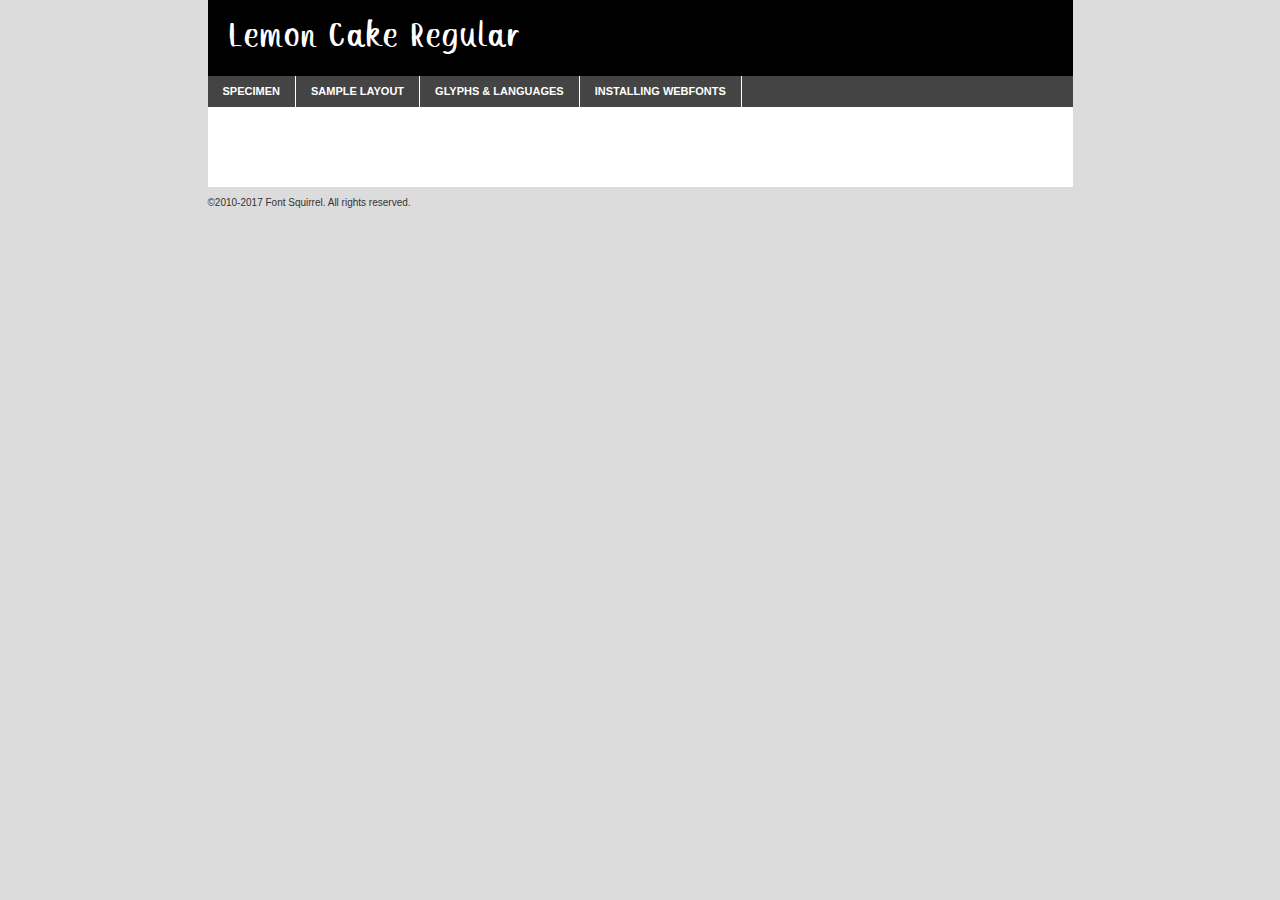
<file: Vendors/fonts/New folder/webfontkit-20180926-102326/lemoncake-demo.html>
<!DOCTYPE html PUBLIC "-//W3C//DTD XHTML 1.0 Transitional//EN"
	"http://www.w3.org/TR/xhtml1/DTD/xhtml1-transitional.dtd">

<html xmlns="http://www.w3.org/1999/xhtml" xml:lang="en" lang="en">
<head>
	<meta http-equiv="Content-Type" content="text/html; charset=utf-8" />
	<script src="http://ajax.googleapis.com/ajax/libs/jquery/1.7.2/jquery.min.js" type="text/javascript" charset="utf-8"></script>
	<script type="text/javascript">
	(function($){$.fn.easyTabs=function(option){var param=jQuery.extend({fadeSpeed:"fast",defaultContent:1,activeClass:'active'},option);$(this).each(function(){var thisId="#"+this.id;if(param.defaultContent==''){param.defaultContent=1;}
	if(typeof param.defaultContent=="number")
	{var defaultTab=$(thisId+" .tabs li:eq("+(param.defaultContent-1)+") a").attr('href').substr(1);}else{var defaultTab=param.defaultContent;}
	$(thisId+" .tabs li a").each(function(){var tabToHide=$(this).attr('href').substr(1);$("#"+tabToHide).addClass('easytabs-tab-content');});hideAll();changeContent(defaultTab);function hideAll(){$(thisId+" .easytabs-tab-content").hide();}
	function changeContent(tabId){hideAll();$(thisId+" .tabs li").removeClass(param.activeClass);$(thisId+" .tabs li a[href=#"+tabId+"]").closest('li').addClass(param.activeClass);if(param.fadeSpeed!="none")
	{$(thisId+" #"+tabId).fadeIn(param.fadeSpeed);}else{$(thisId+" #"+tabId).show();}}
	$(thisId+" .tabs li").click(function(){var tabId=$(this).find('a').attr('href').substr(1);changeContent(tabId);return false;});});}})(jQuery);
	</script>
	<link rel="stylesheet" href="specimen_files/specimen_stylesheet.css" type="text/css" charset="utf-8" />
	<link rel="stylesheet" href="stylesheet.css" type="text/css" charset="utf-8" />

	<style type="text/css">
					body{
				font-family: 'lemon_cakeregular';
							}
		</style>

	<title>Lemon Cake Regular Specimen</title>
	
	
	<script type="text/javascript" charset="utf-8">
		$(document).ready(function() {
			$('#container').easyTabs({defaultContent:1});
		});
	</script>
</head>

<body>
<div id="container">
	<div id="header">
		Lemon Cake Regular	</div>
	<ul class="tabs">
		<li><a href="#specimen">Specimen</a></li>
		<li><a href="#layout">Sample Layout</a></li>
				<li><a href="#glyphs">Glyphs &amp; Languages</a></li>
		<li><a href="#installing">Installing Webfonts</a></li>
		
	</ul>
	
	<div id="main_content">

		
			<div id="specimen">
		
				<div class="section">
					<div class="grid12 firstcol">
						<div class="huge">AaBb</div>
					</div>
				</div>
		
				<div class="section">
					<div class="glyph_range">A&#x200B;B&#x200b;C&#x200b;D&#x200b;E&#x200b;F&#x200b;G&#x200b;H&#x200b;I&#x200b;J&#x200b;K&#x200b;L&#x200b;M&#x200b;N&#x200b;O&#x200b;P&#x200b;Q&#x200b;R&#x200b;S&#x200b;T&#x200b;U&#x200b;V&#x200b;W&#x200b;X&#x200b;Y&#x200b;Z&#x200b;a&#x200b;b&#x200b;c&#x200b;d&#x200b;e&#x200b;f&#x200b;g&#x200b;h&#x200b;i&#x200b;j&#x200b;k&#x200b;l&#x200b;m&#x200b;n&#x200b;o&#x200b;p&#x200b;q&#x200b;r&#x200b;s&#x200b;t&#x200b;u&#x200b;v&#x200b;w&#x200b;x&#x200b;y&#x200b;z&#x200b;1&#x200b;2&#x200b;3&#x200b;4&#x200b;5&#x200b;6&#x200b;7&#x200b;8&#x200b;9&#x200b;0&#x200b;&amp;&#x200b;.&#x200b;,&#x200b;?&#x200b;!&#x200b;&#64;&#x200b;(&#x200b;)&#x200b;#&#x200b;$&#x200b;%&#x200b;*&#x200b;+&#x200b;-&#x200b;=&#x200b;:&#x200b;;</div>
				</div>
				<div class="section">
					<div class="grid12 firstcol">
						<table class="sample_table">
							<tr><td>10</td><td class="size10">abcdefghijklmnopqrstuvwxyzABCDEFGHIJKLMNOPQRSTUVWXYZ0123456789abcdefghijklmnopqrstuvwxyzABCDEFGHIJKLMNOPQRSTUVWXYZ0123456789abcdefghijklmnopqrstuvwxyzABCDEFGHIJKLMNOPQRSTUVWXYZ</td></tr>
							<tr><td>11</td><td class="size11">abcdefghijklmnopqrstuvwxyzABCDEFGHIJKLMNOPQRSTUVWXYZ0123456789abcdefghijklmnopqrstuvwxyzABCDEFGHIJKLMNOPQRSTUVWXYZ0123456789abcdefghijklmnopqrstuvwxyzABCDEFGHIJKLMNOPQRSTUVWXYZ</td></tr>
							<tr><td>12</td><td class="size12">abcdefghijklmnopqrstuvwxyzABCDEFGHIJKLMNOPQRSTUVWXYZ0123456789abcdefghijklmnopqrstuvwxyzABCDEFGHIJKLMNOPQRSTUVWXYZ0123456789abcdefghijklmnopqrstuvwxyzABCDEFGHIJKLMNOPQRSTUVWXYZ</td></tr>
							<tr><td>13</td><td class="size13">abcdefghijklmnopqrstuvwxyzABCDEFGHIJKLMNOPQRSTUVWXYZ0123456789abcdefghijklmnopqrstuvwxyzABCDEFGHIJKLMNOPQRSTUVWXYZ0123456789abcdefghijklmnopqrstuvwxyzABCDEFGHIJKLMNOPQRSTUVWXYZ</td></tr>
							<tr><td>14</td><td class="size14">abcdefghijklmnopqrstuvwxyzABCDEFGHIJKLMNOPQRSTUVWXYZ0123456789abcdefghijklmnopqrstuvwxyzABCDEFGHIJKLMNOPQRSTUVWXYZ0123456789abcdefghijklmnopqrstuvwxyzABCDEFGHIJKLMNOPQRSTUVWXYZ</td></tr>
							<tr><td>16</td><td class="size16">abcdefghijklmnopqrstuvwxyzABCDEFGHIJKLMNOPQRSTUVWXYZ0123456789abcdefghijklmnopqrstuvwxyzABCDEFGHIJKLMNOPQRSTUVWXYZ</td></tr>
							<tr><td>18</td><td class="size18">abcdefghijklmnopqrstuvwxyzABCDEFGHIJKLMNOPQRSTUVWXYZ0123456789abcdefghijklmnopqrstuvwxyzABCDEFGHIJKLMNOPQRSTUVWXYZ</td></tr>
							<tr><td>20</td><td class="size20">abcdefghijklmnopqrstuvwxyzABCDEFGHIJKLMNOPQRSTUVWXYZ0123456789abcdefghijklmnopqrstuvwxyzABCDEFGHIJKLMNOPQRSTUVWXYZ</td></tr>
							<tr><td>24</td><td class="size24">abcdefghijklmnopqrstuvwxyzABCDEFGHIJKLMNOPQRSTUVWXYZ0123456789abcdefghijklmnopqrstuvwxyzABCDEFGHIJKLMNOPQRSTUVWXYZ</td></tr>
							<tr><td>30</td><td class="size30">abcdefghijklmnopqrstuvwxyzABCDEFGHIJKLMNOPQRSTUVWXYZ0123456789abcdefghijklmnopqrstuvwxyzABCDEFGHIJKLMNOPQRSTUVWXYZ</td></tr>
							<tr><td>36</td><td class="size36">abcdefghijklmnopqrstuvwxyzABCDEFGHIJKLMNOPQRSTUVWXYZ0123456789abcdefghijklmnopqrstuvwxyzABCDEFGHIJKLMNOPQRSTUVWXYZ</td></tr>
							<tr><td>48</td><td class="size48">abcdefghijklmnopqrstuvwxyzABCDEFGHIJKLMNOPQRSTUVWXYZ0123456789abcdefghijklmnopqrstuvwxyzABCDEFGHIJKLMNOPQRSTUVWXYZ</td></tr>
							<tr><td>60</td><td class="size60">abcdefghijklmnopqrstuvwxyzABCDEFGHIJKLMNOPQRSTUVWXYZ0123456789abcdefghijklmnopqrstuvwxyzABCDEFGHIJKLMNOPQRSTUVWXYZ</td></tr>
							<tr><td>72</td><td class="size72">abcdefghijklmnopqrstuvwxyzABCDEFGHIJKLMNOPQRSTUVWXYZ0123456789abcdefghijklmnopqrstuvwxyzABCDEFGHIJKLMNOPQRSTUVWXYZ</td></tr>
							<tr><td>90</td><td class="size90">abcdefghijklmnopqrstuvwxyzABCDEFGHIJKLMNOPQRSTUVWXYZ0123456789abcdefghijklmnopqrstuvwxyzABCDEFGHIJKLMNOPQRSTUVWXYZ</td></tr>
						</table>
				
					</div>
			
				</div>
		
		
		
								<div class="section" id="bodycomparison">


										<div id="xheight">
				<div class="fontbody">&#x25FC;&#x25FC;&#x25FC;&#x25FC;&#x25FC;&#x25FC;&#x25FC;&#x25FC;&#x25FC;&#x25FC;&#x25FC;&#x25FC;&#x25FC;&#x25FC;&#x25FC;&#x25FC;&#x25FC;&#x25FC;&#x25FC;&#x25FC;&#x25FC;&#x25FC;&#x25FC;&#x25FC;&#x25FC;&#x25FC;&#x25FC;&#x25FC;&#x25FC;&#x25FC;&#x25FC;&#x25FC;&#x25FC;&#x25FC;&#x25FC;&#x25FC;&#x25FC;&#x25FC;&#x25FC;&#x25FC;&#x25FC;&#x25FC;&#x25FC;&#x25FC;&#x25FC;&#x25FC;&#x25FC;&#x25FC;&#x25FC;&#x25FC;&#x25FC;&#x25FC;&#x25FC;&#x25FC;&#x25FC;&#x25FC;&#x25FC;&#x25FC;&#x25FC;&#x25FC;&#x25FC;&#x25FC;&#x25FC;&#x25FC;&#x25FC;&#x25FC;&#x25FC;&#x25FC;&#x25FC;&#x25FC;&#x25FC;&#x25FC;&#x25FC;&#x25FC;&#x25FC;&#x25FC;&#x25FC;&#x25FC;&#x25FC;&#x25FC;&#x25FC;&#x25FC;&#x25FC;&#x25FC;&#x25FC;&#x25FC;&#x25FC;&#x25FC;&#x25FC;&#x25FC;&#x25FC;&#x25FC;&#x25FC;&#x25FC;&#x25FC;&#x25FC;&#x25FC;&#x25FC;&#x25FC;body</div><div class="arialbody">body</div><div class="verdanabody">body</div><div class="georgiabody">body</div></div>
										<div class="fontbody" style="z-index:1">
											body<span>Lemon Cake Regular</span>
										</div>
										<div class="arialbody" style="z-index:1">
											body<span>Arial</span>
										</div>
										<div class="verdanabody" style="z-index:1">
											body<span>Verdana</span>
										</div>
										<div class="georgiabody" style="z-index:1">
											body<span>Georgia</span>
										</div>



								</div>
		
		
				<div class="section psample psample_row1" id="">
					
					<div class="grid2 firstcol">
						<p class="size10"><span>10.</span>Aenean lacinia bibendum nulla sed consectetur. Fusce dapibus, tellus ac cursus commodo, tortor mauris condimentum nibh, ut fermentum massa justo sit amet risus. Nullam id dolor id nibh ultricies vehicula ut id elit. Cum sociis natoque penatibus et magnis dis parturient montes, nascetur ridiculus mus. Nulla vitae elit libero, a pharetra augue.</p>
			
					</div>
					<div class="grid3">
						<p class="size11"><span>11.</span>Aenean lacinia bibendum nulla sed consectetur. Fusce dapibus, tellus ac cursus commodo, tortor mauris condimentum nibh, ut fermentum massa justo sit amet risus. Nullam id dolor id nibh ultricies vehicula ut id elit. Cum sociis natoque penatibus et magnis dis parturient montes, nascetur ridiculus mus. Nulla vitae elit libero, a pharetra augue.</p>
			
					</div>
					<div class="grid3">
						<p class="size12"><span>12.</span>Aenean lacinia bibendum nulla sed consectetur. Fusce dapibus, tellus ac cursus commodo, tortor mauris condimentum nibh, ut fermentum massa justo sit amet risus. Nullam id dolor id nibh ultricies vehicula ut id elit. Cum sociis natoque penatibus et magnis dis parturient montes, nascetur ridiculus mus. Nulla vitae elit libero, a pharetra augue.</p>
			
					</div>
					<div class="grid4">
						<p class="size13"><span>13.</span>Aenean lacinia bibendum nulla sed consectetur. Fusce dapibus, tellus ac cursus commodo, tortor mauris condimentum nibh, ut fermentum massa justo sit amet risus. Nullam id dolor id nibh ultricies vehicula ut id elit. Cum sociis natoque penatibus et magnis dis parturient montes, nascetur ridiculus mus. Nulla vitae elit libero, a pharetra augue.</p>
			
					</div>
					<div class="white_blend"></div>
					
				</div>
				<div class="section psample psample_row2" id="">
					<div class="grid3 firstcol">
						<p class="size14"><span>14.</span>Aenean lacinia bibendum nulla sed consectetur. Fusce dapibus, tellus ac cursus commodo, tortor mauris condimentum nibh, ut fermentum massa justo sit amet risus. Nullam id dolor id nibh ultricies vehicula ut id elit. Cum sociis natoque penatibus et magnis dis parturient montes, nascetur ridiculus mus. Nulla vitae elit libero, a pharetra augue.</p>
			
					</div>
					<div class="grid4">
						<p class="size16"><span>16.</span>Aenean lacinia bibendum nulla sed consectetur. Fusce dapibus, tellus ac cursus commodo, tortor mauris condimentum nibh, ut fermentum massa justo sit amet risus. Nullam id dolor id nibh ultricies vehicula ut id elit. Cum sociis natoque penatibus et magnis dis parturient montes, nascetur ridiculus mus. Nulla vitae elit libero, a pharetra augue.</p>
			
					</div>
					<div class="grid5">
						<p class="size18"><span>18.</span>Aenean lacinia bibendum nulla sed consectetur. Fusce dapibus, tellus ac cursus commodo, tortor mauris condimentum nibh, ut fermentum massa justo sit amet risus. Nullam id dolor id nibh ultricies vehicula ut id elit. Cum sociis natoque penatibus et magnis dis parturient montes, nascetur ridiculus mus. Nulla vitae elit libero, a pharetra augue.</p>
			
					</div>

					<div class="white_blend"></div>

				</div>
				
				<div class="section psample psample_row3" id="">
					<div class="grid5 firstcol">
						<p class="size20"><span>20.</span>Aenean lacinia bibendum nulla sed consectetur. Fusce dapibus, tellus ac cursus commodo, tortor mauris condimentum nibh, ut fermentum massa justo sit amet risus. Nullam id dolor id nibh ultricies vehicula ut id elit. Cum sociis natoque penatibus et magnis dis parturient montes, nascetur ridiculus mus. Nulla vitae elit libero, a pharetra augue.</p>
					</div>
					<div class="grid7">
						<p class="size24"><span>24.</span>Aenean lacinia bibendum nulla sed consectetur. Fusce dapibus, tellus ac cursus commodo, tortor mauris condimentum nibh, ut fermentum massa justo sit amet risus. Nullam id dolor id nibh ultricies vehicula ut id elit. Cum sociis natoque penatibus et magnis dis parturient montes, nascetur ridiculus mus. Nulla vitae elit libero, a pharetra augue.</p>
					</div>
					
					<div class="white_blend"></div>
					
				</div>
				
				<div class="section psample psample_row4" id="">
					<div class="grid12 firstcol">
						<p class="size30"><span>30.</span>Aenean lacinia bibendum nulla sed consectetur. Fusce dapibus, tellus ac cursus commodo, tortor mauris condimentum nibh, ut fermentum massa justo sit amet risus. Nullam id dolor id nibh ultricies vehicula ut id elit. Cum sociis natoque penatibus et magnis dis parturient montes, nascetur ridiculus mus. Nulla vitae elit libero, a pharetra augue.</p>
					</div>
					<div class="white_blend"></div>
					
				</div>
				
				
				
				<div class="section psample psample_row1 fullreverse">
					<div class="grid2 firstcol">
						<p class="size10"><span>10.</span>Aenean lacinia bibendum nulla sed consectetur. Fusce dapibus, tellus ac cursus commodo, tortor mauris condimentum nibh, ut fermentum massa justo sit amet risus. Nullam id dolor id nibh ultricies vehicula ut id elit. Cum sociis natoque penatibus et magnis dis parturient montes, nascetur ridiculus mus. Nulla vitae elit libero, a pharetra augue.</p>
			
					</div>
					<div class="grid3">
						<p class="size11"><span>11.</span>Aenean lacinia bibendum nulla sed consectetur. Fusce dapibus, tellus ac cursus commodo, tortor mauris condimentum nibh, ut fermentum massa justo sit amet risus. Nullam id dolor id nibh ultricies vehicula ut id elit. Cum sociis natoque penatibus et magnis dis parturient montes, nascetur ridiculus mus. Nulla vitae elit libero, a pharetra augue.</p>
			
					</div>
					<div class="grid3">
						<p class="size12"><span>12.</span>Aenean lacinia bibendum nulla sed consectetur. Fusce dapibus, tellus ac cursus commodo, tortor mauris condimentum nibh, ut fermentum massa justo sit amet risus. Nullam id dolor id nibh ultricies vehicula ut id elit. Cum sociis natoque penatibus et magnis dis parturient montes, nascetur ridiculus mus. Nulla vitae elit libero, a pharetra augue.</p>
			
					</div>
					<div class="grid4">
						<p class="size13"><span>13.</span>Aenean lacinia bibendum nulla sed consectetur. Fusce dapibus, tellus ac cursus commodo, tortor mauris condimentum nibh, ut fermentum massa justo sit amet risus. Nullam id dolor id nibh ultricies vehicula ut id elit. Cum sociis natoque penatibus et magnis dis parturient montes, nascetur ridiculus mus. Nulla vitae elit libero, a pharetra augue.</p>
			
					</div>
					<div class="black_blend"></div>
					
				</div>
				
				<div class="section psample psample_row2 fullreverse">
					<div class="grid3 firstcol">
						<p class="size14"><span>14.</span>Aenean lacinia bibendum nulla sed consectetur. Fusce dapibus, tellus ac cursus commodo, tortor mauris condimentum nibh, ut fermentum massa justo sit amet risus. Nullam id dolor id nibh ultricies vehicula ut id elit. Cum sociis natoque penatibus et magnis dis parturient montes, nascetur ridiculus mus. Nulla vitae elit libero, a pharetra augue.</p>
			
					</div>
					<div class="grid4">
						<p class="size16"><span>16.</span>Aenean lacinia bibendum nulla sed consectetur. Fusce dapibus, tellus ac cursus commodo, tortor mauris condimentum nibh, ut fermentum massa justo sit amet risus. Nullam id dolor id nibh ultricies vehicula ut id elit. Cum sociis natoque penatibus et magnis dis parturient montes, nascetur ridiculus mus. Nulla vitae elit libero, a pharetra augue.</p>
			
					</div>
					<div class="grid5">
						<p class="size18"><span>18.</span>Aenean lacinia bibendum nulla sed consectetur. Fusce dapibus, tellus ac cursus commodo, tortor mauris condimentum nibh, ut fermentum massa justo sit amet risus. Nullam id dolor id nibh ultricies vehicula ut id elit. Cum sociis natoque penatibus et magnis dis parturient montes, nascetur ridiculus mus. Nulla vitae elit libero, a pharetra augue.</p>
			
					</div>
					<div class="black_blend"></div>

				</div>
				
				<div class="section psample fullreverse psample_row3" id="">
					<div class="grid5 firstcol">
						<p class="size20"><span>20.</span>Aenean lacinia bibendum nulla sed consectetur. Fusce dapibus, tellus ac cursus commodo, tortor mauris condimentum nibh, ut fermentum massa justo sit amet risus. Nullam id dolor id nibh ultricies vehicula ut id elit. Cum sociis natoque penatibus et magnis dis parturient montes, nascetur ridiculus mus. Nulla vitae elit libero, a pharetra augue.</p>
					</div>
					<div class="grid7">
						<p class="size24"><span>24.</span>Aenean lacinia bibendum nulla sed consectetur. Fusce dapibus, tellus ac cursus commodo, tortor mauris condimentum nibh, ut fermentum massa justo sit amet risus. Nullam id dolor id nibh ultricies vehicula ut id elit. Cum sociis natoque penatibus et magnis dis parturient montes, nascetur ridiculus mus. Nulla vitae elit libero, a pharetra augue.</p>
					</div>
					
					<div class="black_blend"></div>
					
				</div>
				
				<div class="section psample fullreverse psample_row4" id="" style="border-bottom: 20px #000 solid;">
					<div class="grid12 firstcol">
						<p class="size30"><span>30.</span>Aenean lacinia bibendum nulla sed consectetur. Fusce dapibus, tellus ac cursus commodo, tortor mauris condimentum nibh, ut fermentum massa justo sit amet risus. Nullam id dolor id nibh ultricies vehicula ut id elit. Cum sociis natoque penatibus et magnis dis parturient montes, nascetur ridiculus mus. Nulla vitae elit libero, a pharetra augue.</p>
					</div>
					<div class="black_blend"></div>
					
				</div>
				
				
				
				
			</div>
			
			<div id="layout">
				
				<div class="section">
					
					<div class="grid12 firstcol">
						<h1>Lorem Ipsum Dolor</h1>
						<h2>Etiam porta sem malesuada magna mollis euismod</h2>
						
						<p class="byline">By <a href="#link">Aenean Lacinia</a></p>
					</div>
				</div>
				<div class="section">
					<div class="grid8 firstcol">
						<p class="large">Donec sed odio dui. Morbi leo risus, porta ac consectetur ac, vestibulum at eros. Fusce dapibus, tellus ac cursus commodo, tortor mauris condimentum nibh, ut fermentum massa justo sit amet risus. </p>

						
						<h3>Pellentesque ornare sem</h3>

						<p>Maecenas sed diam eget risus varius blandit sit amet non magna. Maecenas faucibus mollis interdum. Donec ullamcorper nulla non metus auctor fringilla. Nullam id dolor id nibh ultricies vehicula ut id elit. Nullam id dolor id nibh ultricies vehicula ut id elit. </p>

						<p>Aenean eu leo quam. Pellentesque ornare sem lacinia quam venenatis vestibulum. Lorem ipsum dolor sit amet, consectetur adipiscing elit. Cum sociis natoque penatibus et magnis dis parturient montes, nascetur ridiculus mus. </p>

						<p>Nulla vitae elit libero, a pharetra augue. Praesent commodo cursus magna, vel scelerisque nisl consectetur et. Aenean lacinia bibendum nulla sed consectetur. </p>

						<p>Nullam quis risus eget urna mollis ornare vel eu leo. Nullam quis risus eget urna mollis ornare vel eu leo. Maecenas sed diam eget risus varius blandit sit amet non magna. Donec ullamcorper nulla non metus auctor fringilla. </p>

						<h3>Cras mattis consectetur</h3>

						<p>Aenean eu leo quam. Pellentesque ornare sem lacinia quam venenatis vestibulum. Aenean lacinia bibendum nulla sed consectetur. Integer posuere erat a ante venenatis dapibus posuere velit aliquet. Cras mattis consectetur purus sit amet fermentum. </p>

						<p>Nullam id dolor id nibh ultricies vehicula ut id elit. Nullam quis risus eget urna mollis ornare vel eu leo. Cras mattis consectetur purus sit amet fermentum.</p>
					</div>
					
					<div class="grid4 sidebar">
						
						<div class="box reverse">
							<p class="last">Nullam quis risus eget urna mollis ornare vel eu leo. Donec ullamcorper nulla non metus auctor fringilla. Cras mattis consectetur purus sit amet fermentum. Sed posuere consectetur est at lobortis. Lorem ipsum dolor sit amet, consectetur adipiscing elit. </p>
						</div>
						
						<p class="caption">Maecenas sed diam eget risus varius.</p>

						<p>Vestibulum id ligula porta felis euismod semper. Integer posuere erat a ante venenatis dapibus posuere velit aliquet. Vestibulum id ligula porta felis euismod semper. Sed posuere consectetur est at lobortis. Maecenas sed diam eget risus varius blandit sit amet non magna. Fusce dapibus, tellus ac cursus commodo, tortor mauris condimentum nibh, ut fermentum massa justo sit amet risus. </p>

					

						<p>Duis mollis, est non commodo luctus, nisi erat porttitor ligula, eget lacinia odio sem nec elit. Aenean lacinia bibendum nulla sed consectetur. Vivamus sagittis lacus vel augue laoreet rutrum faucibus dolor auctor. Aenean lacinia bibendum nulla sed consectetur. Nullam quis risus eget urna mollis ornare vel eu leo. </p>

						<p>Praesent commodo cursus magna, vel scelerisque nisl consectetur et. Donec ullamcorper nulla non metus auctor fringilla. Maecenas faucibus mollis interdum. Fusce dapibus, tellus ac cursus commodo, tortor mauris condimentum nibh, ut fermentum massa justo sit amet risus. </p>

					</div>
				</div>
				
			</div>


			



		<div id="glyphs">
			<div class="section">
				<div class="grid12 firstcol">
			
				<h1>Language Support</h1>
				<p>The subset of Lemon Cake Regular in this kit supports the following languages:<br />
			
					English, Arrernte, Bislama, Cebuano, Fijian, Gilbertese, Hmong, Ibanag, Iloko_ilokano, Interglossa_glosa, Interlingua, Lojban, Norfolk_pitcairnese, Oromo, Rotokas, Seychelles_creole, Shona, Somali, Southern_ndebele, Swahili, Swati_swazi, Tok_pisin, Warlpiri, Xhosa, Zulu, Latinbasic				</p>
				<h1>Glyph Chart</h1>
				<p>The subset of Lemon Cake Regular in this kit includes all the glyphs listed below. Unicode entities are included above each glyph to help you insert individual characters into your layout.</p>
				<div id="glyph_chart">
			
																														 <div><p>&amp;#10;</p>&#10;</div>
																				 <div><p>&amp;#13;</p>&#13;</div>
																				 <div><p>&amp;#32;</p>&#32;</div>
																				 <div><p>&amp;#33;</p>&#33;</div>
																				 <div><p>&amp;#34;</p>&#34;</div>
																				 <div><p>&amp;#35;</p>&#35;</div>
																				 <div><p>&amp;#36;</p>&#36;</div>
																				 <div><p>&amp;#37;</p>&#37;</div>
																				 <div><p>&amp;#38;</p>&#38;</div>
																				 <div><p>&amp;#39;</p>&#39;</div>
																				 <div><p>&amp;#40;</p>&#40;</div>
																				 <div><p>&amp;#41;</p>&#41;</div>
																				 <div><p>&amp;#42;</p>&#42;</div>
																				 <div><p>&amp;#44;</p>&#44;</div>
																				 <div><p>&amp;#45;</p>&#45;</div>
																				 <div><p>&amp;#46;</p>&#46;</div>
																				 <div><p>&amp;#47;</p>&#47;</div>
																				 <div><p>&amp;#48;</p>&#48;</div>
																				 <div><p>&amp;#49;</p>&#49;</div>
																				 <div><p>&amp;#50;</p>&#50;</div>
																				 <div><p>&amp;#51;</p>&#51;</div>
																				 <div><p>&amp;#52;</p>&#52;</div>
																				 <div><p>&amp;#53;</p>&#53;</div>
																				 <div><p>&amp;#54;</p>&#54;</div>
																				 <div><p>&amp;#55;</p>&#55;</div>
																				 <div><p>&amp;#56;</p>&#56;</div>
																				 <div><p>&amp;#57;</p>&#57;</div>
																				 <div><p>&amp;#58;</p>&#58;</div>
																				 <div><p>&amp;#59;</p>&#59;</div>
																				 <div><p>&amp;#60;</p>&#60;</div>
																				 <div><p>&amp;#61;</p>&#61;</div>
																				 <div><p>&amp;#62;</p>&#62;</div>
																				 <div><p>&amp;#63;</p>&#63;</div>
																				 <div><p>&amp;#64;</p>&#64;</div>
																				 <div><p>&amp;#65;</p>&#65;</div>
																				 <div><p>&amp;#66;</p>&#66;</div>
																				 <div><p>&amp;#67;</p>&#67;</div>
																				 <div><p>&amp;#68;</p>&#68;</div>
																				 <div><p>&amp;#69;</p>&#69;</div>
																				 <div><p>&amp;#70;</p>&#70;</div>
																				 <div><p>&amp;#71;</p>&#71;</div>
																				 <div><p>&amp;#72;</p>&#72;</div>
																				 <div><p>&amp;#73;</p>&#73;</div>
																				 <div><p>&amp;#74;</p>&#74;</div>
																				 <div><p>&amp;#75;</p>&#75;</div>
																				 <div><p>&amp;#76;</p>&#76;</div>
																				 <div><p>&amp;#77;</p>&#77;</div>
																				 <div><p>&amp;#78;</p>&#78;</div>
																				 <div><p>&amp;#79;</p>&#79;</div>
																				 <div><p>&amp;#80;</p>&#80;</div>
																				 <div><p>&amp;#81;</p>&#81;</div>
																				 <div><p>&amp;#82;</p>&#82;</div>
																				 <div><p>&amp;#83;</p>&#83;</div>
																				 <div><p>&amp;#84;</p>&#84;</div>
																				 <div><p>&amp;#85;</p>&#85;</div>
																				 <div><p>&amp;#86;</p>&#86;</div>
																				 <div><p>&amp;#87;</p>&#87;</div>
																				 <div><p>&amp;#88;</p>&#88;</div>
																				 <div><p>&amp;#89;</p>&#89;</div>
																				 <div><p>&amp;#90;</p>&#90;</div>
																				 <div><p>&amp;#91;</p>&#91;</div>
																				 <div><p>&amp;#92;</p>&#92;</div>
																				 <div><p>&amp;#93;</p>&#93;</div>
																				 <div><p>&amp;#95;</p>&#95;</div>
																				 <div><p>&amp;#97;</p>&#97;</div>
																				 <div><p>&amp;#98;</p>&#98;</div>
																				 <div><p>&amp;#99;</p>&#99;</div>
																				 <div><p>&amp;#100;</p>&#100;</div>
																				 <div><p>&amp;#101;</p>&#101;</div>
																				 <div><p>&amp;#102;</p>&#102;</div>
																				 <div><p>&amp;#103;</p>&#103;</div>
																				 <div><p>&amp;#104;</p>&#104;</div>
																				 <div><p>&amp;#105;</p>&#105;</div>
																				 <div><p>&amp;#106;</p>&#106;</div>
																				 <div><p>&amp;#107;</p>&#107;</div>
																				 <div><p>&amp;#108;</p>&#108;</div>
																				 <div><p>&amp;#109;</p>&#109;</div>
																				 <div><p>&amp;#110;</p>&#110;</div>
																				 <div><p>&amp;#111;</p>&#111;</div>
																				 <div><p>&amp;#112;</p>&#112;</div>
																				 <div><p>&amp;#113;</p>&#113;</div>
																				 <div><p>&amp;#114;</p>&#114;</div>
																				 <div><p>&amp;#115;</p>&#115;</div>
																				 <div><p>&amp;#116;</p>&#116;</div>
																				 <div><p>&amp;#117;</p>&#117;</div>
																				 <div><p>&amp;#118;</p>&#118;</div>
																				 <div><p>&amp;#119;</p>&#119;</div>
																				 <div><p>&amp;#120;</p>&#120;</div>
																				 <div><p>&amp;#121;</p>&#121;</div>
																				 <div><p>&amp;#122;</p>&#122;</div>
																				 <div><p>&amp;#123;</p>&#123;</div>
																				 <div><p>&amp;#124;</p>&#124;</div>
																				 <div><p>&amp;#125;</p>&#125;</div>
																				 <div><p>&amp;#126;</p>&#126;</div>
																				 <div><p>&amp;#160;</p>&#160;</div>
																				 <div><p>&amp;#173;</p>&#173;</div>
																				 <div><p>&amp;#65;</p>&#65;</div>
																				 <div><p>&amp;#65;</p>&#65;</div>
																				 <div><p>&amp;#65;</p>&#65;</div>
																				 <div><p>&amp;#65;</p>&#65;</div>
																				 <div><p>&amp;#65;</p>&#65;</div>
																				 <div><p>&amp;#69;</p>&#69;</div>
																				 <div><p>&amp;#69;</p>&#69;</div>
																				 <div><p>&amp;#69;</p>&#69;</div>
																				 <div><p>&amp;#73;</p>&#73;</div>
																				 <div><p>&amp;#73;</p>&#73;</div>
																				 <div><p>&amp;#73;</p>&#73;</div>
																				 <div><p>&amp;#79;</p>&#79;</div>
																				 <div><p>&amp;#79;</p>&#79;</div>
																				 <div><p>&amp;#79;</p>&#79;</div>
																				 <div><p>&amp;#79;</p>&#79;</div>
																				 <div><p>&amp;#79;</p>&#79;</div>
																				 <div><p>&amp;#85;</p>&#85;</div>
																				 <div><p>&amp;#85;</p>&#85;</div>
																				 <div><p>&amp;#85;</p>&#85;</div>
																				 <div><p>&amp;#97;</p>&#97;</div>
																				 <div><p>&amp;#97;</p>&#97;</div>
																				 <div><p>&amp;#97;</p>&#97;</div>
																				 <div><p>&amp;#97;</p>&#97;</div>
																				 <div><p>&amp;#97;</p>&#97;</div>
																				 <div><p>&amp;#101;</p>&#101;</div>
																				 <div><p>&amp;#101;</p>&#101;</div>
																				 <div><p>&amp;#101;</p>&#101;</div>
																				 <div><p>&amp;#105;</p>&#105;</div>
																				 <div><p>&amp;#105;</p>&#105;</div>
																				 <div><p>&amp;#105;</p>&#105;</div>
																				 <div><p>&amp;#111;</p>&#111;</div>
																				 <div><p>&amp;#111;</p>&#111;</div>
																				 <div><p>&amp;#111;</p>&#111;</div>
																				 <div><p>&amp;#111;</p>&#111;</div>
																				 <div><p>&amp;#111;</p>&#111;</div>
																				 <div><p>&amp;#117;</p>&#117;</div>
																				 <div><p>&amp;#117;</p>&#117;</div>
																				 <div><p>&amp;#117;</p>&#117;</div>
																				 <div><p>&amp;#121;</p>&#121;</div>
																				 <div><p>&amp;#8192;</p>&#8192;</div>
																				 <div><p>&amp;#8193;</p>&#8193;</div>
																				 <div><p>&amp;#8194;</p>&#8194;</div>
																				 <div><p>&amp;#8195;</p>&#8195;</div>
																				 <div><p>&amp;#8196;</p>&#8196;</div>
																				 <div><p>&amp;#8197;</p>&#8197;</div>
																				 <div><p>&amp;#8198;</p>&#8198;</div>
																				 <div><p>&amp;#8199;</p>&#8199;</div>
																				 <div><p>&amp;#8200;</p>&#8200;</div>
																				 <div><p>&amp;#8201;</p>&#8201;</div>
																				 <div><p>&amp;#8202;</p>&#8202;</div>
																				 <div><p>&amp;#8208;</p>&#8208;</div>
																				 <div><p>&amp;#8209;</p>&#8209;</div>
																				 <div><p>&amp;#8210;</p>&#8210;</div>
																				 <div><p>&amp;#8211;</p>&#8211;</div>
																				 <div><p>&amp;#8212;</p>&#8212;</div>
																				 <div><p>&amp;#8239;</p>&#8239;</div>
																				 <div><p>&amp;#8287;</p>&#8287;</div>
																				 <div><p>&amp;#9724;</p>&#9724;</div>
																																						</div>	
				</div>
		
		
			</div>
		</div>
		
		
		<div id="specs">
			
		</div>
	
		<div id="installing">
			<div class="section">
				<div class="grid7 firstcol">
					<h1>Installing Webfonts</h1>
					
					<p>Webfonts are supported by all major browser platforms but not all in the same way. There are currently four different font formats that must be included in order to target all browsers. This includes TTF, WOFF, EOT and SVG.</p>
					
					<h2>1. Upload your webfonts</h2>
					<p>You must upload your webfont kit to your website. They should be in or near the same directory as your CSS files.</p>
					
					<h2>2. Include the webfont stylesheet</h2>
					<p>A special CSS @font-face declaration helps the various browsers select the appropriate font it needs without causing you a bunch of headaches. Learn more about this syntax by reading the <a href="https://www.fontspring.com/blog/further-hardening-of-the-bulletproof-syntax">Fontspring blog post</a> about it. The code for it is as follows:</p>


<code>
@font-face{ 
	font-family: 'MyWebFont';
	src: url('WebFont.eot');
	src: url('WebFont.eot?#iefix') format('embedded-opentype'),
	     url('WebFont.woff') format('woff'),
	     url('WebFont.ttf') format('truetype'),
	     url('WebFont.svg#webfont') format('svg');
}
</code>

	<p>We've already gone ahead and generated the code for you. All you have to do is link to the stylesheet in your HTML, like this:</p>
	<code>&lt;link rel=&quot;stylesheet&quot; href=&quot;stylesheet.css&quot; type=&quot;text/css&quot; charset=&quot;utf-8&quot; /&gt;</code>

					<h2>3. Modify your own stylesheet</h2>
					<p>To take advantage of your new fonts, you must tell your stylesheet to use them. Look at the original @font-face declaration above and find the property called "font-family." The name linked there will be what you use to reference the font. Prepend that webfont name to the font stack in the "font-family" property, inside the selector you want to change. For example:</p>
<code>p { font-family: 'WebFont', Arial, sans-serif; }</code>

<h2>4. Test</h2>
<p>Getting webfonts to work cross-browser <em>can</em> be tricky. Use the information in the sidebar to help you if you find that fonts aren't loading in a particular browser.</p>
				</div>
				
				<div class="grid5 sidebar">
					<div class="box">
						<h2>Troubleshooting<br />Font-Face Problems</h2>
						<p>Having trouble getting your webfonts to load in your new website? Here are some tips to sort out what might be the problem.</p>

						<h3>Fonts not showing in any browser</h3>

						<p>This sounds like you need to work on the plumbing. You either did not upload the fonts to the correct directory, or you did not link the fonts properly in the CSS. If you've confirmed that all this is correct and you still have a problem, take a look at your .htaccess file and see if requests are getting intercepted.</p>

						<h3>Fonts not loading in iPhone or iPad</h3>

						<p>The most common problem here is that you are serving the fonts from an IIS server. IIS refuses to serve files that have unknown MIME types. If that is the case, you must set the MIME type for SVG to "image/svg+xml" in the server settings. Follow these instructions from Microsoft if you need help.</p>

						<h3>Fonts not loading in Firefox</h3>

						<p>The primary reason for this failure? You are still using a version Firefox older than 3.5. So upgrade already! If that isn't it, then you are very likely serving fonts from a different domain. Firefox requires that all font assets be served from the same domain. Lastly it is possible that you need to add WOFF to your list of MIME types (if you are serving via IIS.)</p>

						<h3>Fonts not loading in IE</h3>

						<p>Are you looking at Internet Explorer on an actual Windows machine or are you cheating by using a service like Adobe BrowserLab? Many of these screenshot services do not render @font-face for IE. Best to test it on a real machine.</p>

						<h3>Fonts not loading in IE9</h3>

						<p>IE9, like Firefox, requires that fonts be served from the same domain as the website. Make sure that is the case.</p>
					</div>
				</div>
			</div>
			
		</div>
	
	</div>
	<div id="footer">
		<p>&copy;2010-2017 Font Squirrel. All rights reserved.</p>
	</div>
</div>
</body>
</html>
</file>
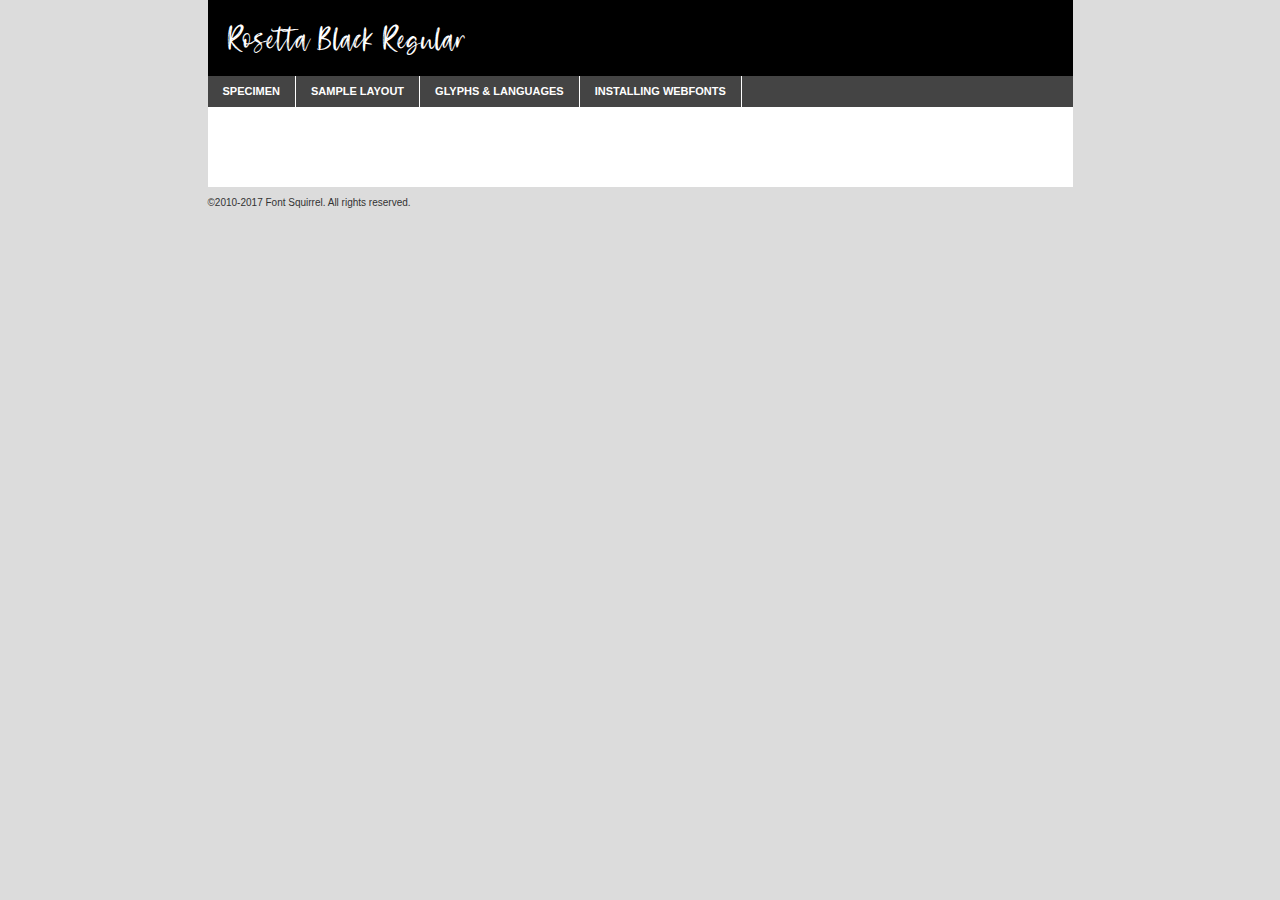
<file: Vendors/fonts/New folder/webfontkit-20180926-102555/rosettablack-demo.html>
<!DOCTYPE html PUBLIC "-//W3C//DTD XHTML 1.0 Transitional//EN"
	"http://www.w3.org/TR/xhtml1/DTD/xhtml1-transitional.dtd">

<html xmlns="http://www.w3.org/1999/xhtml" xml:lang="en" lang="en">
<head>
	<meta http-equiv="Content-Type" content="text/html; charset=utf-8" />
	<script src="http://ajax.googleapis.com/ajax/libs/jquery/1.7.2/jquery.min.js" type="text/javascript" charset="utf-8"></script>
	<script type="text/javascript">
	(function($){$.fn.easyTabs=function(option){var param=jQuery.extend({fadeSpeed:"fast",defaultContent:1,activeClass:'active'},option);$(this).each(function(){var thisId="#"+this.id;if(param.defaultContent==''){param.defaultContent=1;}
	if(typeof param.defaultContent=="number")
	{var defaultTab=$(thisId+" .tabs li:eq("+(param.defaultContent-1)+") a").attr('href').substr(1);}else{var defaultTab=param.defaultContent;}
	$(thisId+" .tabs li a").each(function(){var tabToHide=$(this).attr('href').substr(1);$("#"+tabToHide).addClass('easytabs-tab-content');});hideAll();changeContent(defaultTab);function hideAll(){$(thisId+" .easytabs-tab-content").hide();}
	function changeContent(tabId){hideAll();$(thisId+" .tabs li").removeClass(param.activeClass);$(thisId+" .tabs li a[href=#"+tabId+"]").closest('li').addClass(param.activeClass);if(param.fadeSpeed!="none")
	{$(thisId+" #"+tabId).fadeIn(param.fadeSpeed);}else{$(thisId+" #"+tabId).show();}}
	$(thisId+" .tabs li").click(function(){var tabId=$(this).find('a').attr('href').substr(1);changeContent(tabId);return false;});});}})(jQuery);
	</script>
	<link rel="stylesheet" href="specimen_files/specimen_stylesheet.css" type="text/css" charset="utf-8" />
	<link rel="stylesheet" href="stylesheet.css" type="text/css" charset="utf-8" />

	<style type="text/css">
					body{
				font-family: 'rosetta_blackregular';
							}
		</style>

	<title>Rosetta Black Regular Specimen</title>
	
	
	<script type="text/javascript" charset="utf-8">
		$(document).ready(function() {
			$('#container').easyTabs({defaultContent:1});
		});
	</script>
</head>

<body>
<div id="container">
	<div id="header">
		Rosetta Black Regular	</div>
	<ul class="tabs">
		<li><a href="#specimen">Specimen</a></li>
		<li><a href="#layout">Sample Layout</a></li>
				<li><a href="#glyphs">Glyphs &amp; Languages</a></li>
		<li><a href="#installing">Installing Webfonts</a></li>
		
	</ul>
	
	<div id="main_content">

		
			<div id="specimen">
		
				<div class="section">
					<div class="grid12 firstcol">
						<div class="huge">AaBb</div>
					</div>
				</div>
		
				<div class="section">
					<div class="glyph_range">A&#x200B;B&#x200b;C&#x200b;D&#x200b;E&#x200b;F&#x200b;G&#x200b;H&#x200b;I&#x200b;J&#x200b;K&#x200b;L&#x200b;M&#x200b;N&#x200b;O&#x200b;P&#x200b;Q&#x200b;R&#x200b;S&#x200b;T&#x200b;U&#x200b;V&#x200b;W&#x200b;X&#x200b;Y&#x200b;Z&#x200b;a&#x200b;b&#x200b;c&#x200b;d&#x200b;e&#x200b;f&#x200b;g&#x200b;h&#x200b;i&#x200b;j&#x200b;k&#x200b;l&#x200b;m&#x200b;n&#x200b;o&#x200b;p&#x200b;q&#x200b;r&#x200b;s&#x200b;t&#x200b;u&#x200b;v&#x200b;w&#x200b;x&#x200b;y&#x200b;z&#x200b;1&#x200b;2&#x200b;3&#x200b;4&#x200b;5&#x200b;6&#x200b;7&#x200b;8&#x200b;9&#x200b;0&#x200b;&amp;&#x200b;.&#x200b;,&#x200b;?&#x200b;!&#x200b;&#64;&#x200b;(&#x200b;)&#x200b;#&#x200b;$&#x200b;%&#x200b;*&#x200b;+&#x200b;-&#x200b;=&#x200b;:&#x200b;;</div>
				</div>
				<div class="section">
					<div class="grid12 firstcol">
						<table class="sample_table">
							<tr><td>10</td><td class="size10">abcdefghijklmnopqrstuvwxyzABCDEFGHIJKLMNOPQRSTUVWXYZ0123456789abcdefghijklmnopqrstuvwxyzABCDEFGHIJKLMNOPQRSTUVWXYZ0123456789abcdefghijklmnopqrstuvwxyzABCDEFGHIJKLMNOPQRSTUVWXYZ</td></tr>
							<tr><td>11</td><td class="size11">abcdefghijklmnopqrstuvwxyzABCDEFGHIJKLMNOPQRSTUVWXYZ0123456789abcdefghijklmnopqrstuvwxyzABCDEFGHIJKLMNOPQRSTUVWXYZ0123456789abcdefghijklmnopqrstuvwxyzABCDEFGHIJKLMNOPQRSTUVWXYZ</td></tr>
							<tr><td>12</td><td class="size12">abcdefghijklmnopqrstuvwxyzABCDEFGHIJKLMNOPQRSTUVWXYZ0123456789abcdefghijklmnopqrstuvwxyzABCDEFGHIJKLMNOPQRSTUVWXYZ0123456789abcdefghijklmnopqrstuvwxyzABCDEFGHIJKLMNOPQRSTUVWXYZ</td></tr>
							<tr><td>13</td><td class="size13">abcdefghijklmnopqrstuvwxyzABCDEFGHIJKLMNOPQRSTUVWXYZ0123456789abcdefghijklmnopqrstuvwxyzABCDEFGHIJKLMNOPQRSTUVWXYZ0123456789abcdefghijklmnopqrstuvwxyzABCDEFGHIJKLMNOPQRSTUVWXYZ</td></tr>
							<tr><td>14</td><td class="size14">abcdefghijklmnopqrstuvwxyzABCDEFGHIJKLMNOPQRSTUVWXYZ0123456789abcdefghijklmnopqrstuvwxyzABCDEFGHIJKLMNOPQRSTUVWXYZ0123456789abcdefghijklmnopqrstuvwxyzABCDEFGHIJKLMNOPQRSTUVWXYZ</td></tr>
							<tr><td>16</td><td class="size16">abcdefghijklmnopqrstuvwxyzABCDEFGHIJKLMNOPQRSTUVWXYZ0123456789abcdefghijklmnopqrstuvwxyzABCDEFGHIJKLMNOPQRSTUVWXYZ</td></tr>
							<tr><td>18</td><td class="size18">abcdefghijklmnopqrstuvwxyzABCDEFGHIJKLMNOPQRSTUVWXYZ0123456789abcdefghijklmnopqrstuvwxyzABCDEFGHIJKLMNOPQRSTUVWXYZ</td></tr>
							<tr><td>20</td><td class="size20">abcdefghijklmnopqrstuvwxyzABCDEFGHIJKLMNOPQRSTUVWXYZ0123456789abcdefghijklmnopqrstuvwxyzABCDEFGHIJKLMNOPQRSTUVWXYZ</td></tr>
							<tr><td>24</td><td class="size24">abcdefghijklmnopqrstuvwxyzABCDEFGHIJKLMNOPQRSTUVWXYZ0123456789abcdefghijklmnopqrstuvwxyzABCDEFGHIJKLMNOPQRSTUVWXYZ</td></tr>
							<tr><td>30</td><td class="size30">abcdefghijklmnopqrstuvwxyzABCDEFGHIJKLMNOPQRSTUVWXYZ0123456789abcdefghijklmnopqrstuvwxyzABCDEFGHIJKLMNOPQRSTUVWXYZ</td></tr>
							<tr><td>36</td><td class="size36">abcdefghijklmnopqrstuvwxyzABCDEFGHIJKLMNOPQRSTUVWXYZ0123456789abcdefghijklmnopqrstuvwxyzABCDEFGHIJKLMNOPQRSTUVWXYZ</td></tr>
							<tr><td>48</td><td class="size48">abcdefghijklmnopqrstuvwxyzABCDEFGHIJKLMNOPQRSTUVWXYZ0123456789abcdefghijklmnopqrstuvwxyzABCDEFGHIJKLMNOPQRSTUVWXYZ</td></tr>
							<tr><td>60</td><td class="size60">abcdefghijklmnopqrstuvwxyzABCDEFGHIJKLMNOPQRSTUVWXYZ0123456789abcdefghijklmnopqrstuvwxyzABCDEFGHIJKLMNOPQRSTUVWXYZ</td></tr>
							<tr><td>72</td><td class="size72">abcdefghijklmnopqrstuvwxyzABCDEFGHIJKLMNOPQRSTUVWXYZ0123456789abcdefghijklmnopqrstuvwxyzABCDEFGHIJKLMNOPQRSTUVWXYZ</td></tr>
							<tr><td>90</td><td class="size90">abcdefghijklmnopqrstuvwxyzABCDEFGHIJKLMNOPQRSTUVWXYZ0123456789abcdefghijklmnopqrstuvwxyzABCDEFGHIJKLMNOPQRSTUVWXYZ</td></tr>
						</table>
				
					</div>
			
				</div>
		
		
		
								<div class="section" id="bodycomparison">


										<div id="xheight">
				<div class="fontbody">&#x25FC;&#x25FC;&#x25FC;&#x25FC;&#x25FC;&#x25FC;&#x25FC;&#x25FC;&#x25FC;&#x25FC;&#x25FC;&#x25FC;&#x25FC;&#x25FC;&#x25FC;&#x25FC;&#x25FC;&#x25FC;&#x25FC;&#x25FC;&#x25FC;&#x25FC;&#x25FC;&#x25FC;&#x25FC;&#x25FC;&#x25FC;&#x25FC;&#x25FC;&#x25FC;&#x25FC;&#x25FC;&#x25FC;&#x25FC;&#x25FC;&#x25FC;&#x25FC;&#x25FC;&#x25FC;&#x25FC;&#x25FC;&#x25FC;&#x25FC;&#x25FC;&#x25FC;&#x25FC;&#x25FC;&#x25FC;&#x25FC;&#x25FC;&#x25FC;&#x25FC;&#x25FC;&#x25FC;&#x25FC;&#x25FC;&#x25FC;&#x25FC;&#x25FC;&#x25FC;&#x25FC;&#x25FC;&#x25FC;&#x25FC;&#x25FC;&#x25FC;&#x25FC;&#x25FC;&#x25FC;&#x25FC;&#x25FC;&#x25FC;&#x25FC;&#x25FC;&#x25FC;&#x25FC;&#x25FC;&#x25FC;&#x25FC;&#x25FC;&#x25FC;&#x25FC;&#x25FC;&#x25FC;&#x25FC;&#x25FC;&#x25FC;&#x25FC;&#x25FC;&#x25FC;&#x25FC;&#x25FC;&#x25FC;&#x25FC;&#x25FC;&#x25FC;&#x25FC;&#x25FC;&#x25FC;body</div><div class="arialbody">body</div><div class="verdanabody">body</div><div class="georgiabody">body</div></div>
										<div class="fontbody" style="z-index:1">
											body<span>Rosetta Black Regular</span>
										</div>
										<div class="arialbody" style="z-index:1">
											body<span>Arial</span>
										</div>
										<div class="verdanabody" style="z-index:1">
											body<span>Verdana</span>
										</div>
										<div class="georgiabody" style="z-index:1">
											body<span>Georgia</span>
										</div>



								</div>
		
		
				<div class="section psample psample_row1" id="">
					
					<div class="grid2 firstcol">
						<p class="size10"><span>10.</span>Aenean lacinia bibendum nulla sed consectetur. Fusce dapibus, tellus ac cursus commodo, tortor mauris condimentum nibh, ut fermentum massa justo sit amet risus. Nullam id dolor id nibh ultricies vehicula ut id elit. Cum sociis natoque penatibus et magnis dis parturient montes, nascetur ridiculus mus. Nulla vitae elit libero, a pharetra augue.</p>
			
					</div>
					<div class="grid3">
						<p class="size11"><span>11.</span>Aenean lacinia bibendum nulla sed consectetur. Fusce dapibus, tellus ac cursus commodo, tortor mauris condimentum nibh, ut fermentum massa justo sit amet risus. Nullam id dolor id nibh ultricies vehicula ut id elit. Cum sociis natoque penatibus et magnis dis parturient montes, nascetur ridiculus mus. Nulla vitae elit libero, a pharetra augue.</p>
			
					</div>
					<div class="grid3">
						<p class="size12"><span>12.</span>Aenean lacinia bibendum nulla sed consectetur. Fusce dapibus, tellus ac cursus commodo, tortor mauris condimentum nibh, ut fermentum massa justo sit amet risus. Nullam id dolor id nibh ultricies vehicula ut id elit. Cum sociis natoque penatibus et magnis dis parturient montes, nascetur ridiculus mus. Nulla vitae elit libero, a pharetra augue.</p>
			
					</div>
					<div class="grid4">
						<p class="size13"><span>13.</span>Aenean lacinia bibendum nulla sed consectetur. Fusce dapibus, tellus ac cursus commodo, tortor mauris condimentum nibh, ut fermentum massa justo sit amet risus. Nullam id dolor id nibh ultricies vehicula ut id elit. Cum sociis natoque penatibus et magnis dis parturient montes, nascetur ridiculus mus. Nulla vitae elit libero, a pharetra augue.</p>
			
					</div>
					<div class="white_blend"></div>
					
				</div>
				<div class="section psample psample_row2" id="">
					<div class="grid3 firstcol">
						<p class="size14"><span>14.</span>Aenean lacinia bibendum nulla sed consectetur. Fusce dapibus, tellus ac cursus commodo, tortor mauris condimentum nibh, ut fermentum massa justo sit amet risus. Nullam id dolor id nibh ultricies vehicula ut id elit. Cum sociis natoque penatibus et magnis dis parturient montes, nascetur ridiculus mus. Nulla vitae elit libero, a pharetra augue.</p>
			
					</div>
					<div class="grid4">
						<p class="size16"><span>16.</span>Aenean lacinia bibendum nulla sed consectetur. Fusce dapibus, tellus ac cursus commodo, tortor mauris condimentum nibh, ut fermentum massa justo sit amet risus. Nullam id dolor id nibh ultricies vehicula ut id elit. Cum sociis natoque penatibus et magnis dis parturient montes, nascetur ridiculus mus. Nulla vitae elit libero, a pharetra augue.</p>
			
					</div>
					<div class="grid5">
						<p class="size18"><span>18.</span>Aenean lacinia bibendum nulla sed consectetur. Fusce dapibus, tellus ac cursus commodo, tortor mauris condimentum nibh, ut fermentum massa justo sit amet risus. Nullam id dolor id nibh ultricies vehicula ut id elit. Cum sociis natoque penatibus et magnis dis parturient montes, nascetur ridiculus mus. Nulla vitae elit libero, a pharetra augue.</p>
			
					</div>

					<div class="white_blend"></div>

				</div>
				
				<div class="section psample psample_row3" id="">
					<div class="grid5 firstcol">
						<p class="size20"><span>20.</span>Aenean lacinia bibendum nulla sed consectetur. Fusce dapibus, tellus ac cursus commodo, tortor mauris condimentum nibh, ut fermentum massa justo sit amet risus. Nullam id dolor id nibh ultricies vehicula ut id elit. Cum sociis natoque penatibus et magnis dis parturient montes, nascetur ridiculus mus. Nulla vitae elit libero, a pharetra augue.</p>
					</div>
					<div class="grid7">
						<p class="size24"><span>24.</span>Aenean lacinia bibendum nulla sed consectetur. Fusce dapibus, tellus ac cursus commodo, tortor mauris condimentum nibh, ut fermentum massa justo sit amet risus. Nullam id dolor id nibh ultricies vehicula ut id elit. Cum sociis natoque penatibus et magnis dis parturient montes, nascetur ridiculus mus. Nulla vitae elit libero, a pharetra augue.</p>
					</div>
					
					<div class="white_blend"></div>
					
				</div>
				
				<div class="section psample psample_row4" id="">
					<div class="grid12 firstcol">
						<p class="size30"><span>30.</span>Aenean lacinia bibendum nulla sed consectetur. Fusce dapibus, tellus ac cursus commodo, tortor mauris condimentum nibh, ut fermentum massa justo sit amet risus. Nullam id dolor id nibh ultricies vehicula ut id elit. Cum sociis natoque penatibus et magnis dis parturient montes, nascetur ridiculus mus. Nulla vitae elit libero, a pharetra augue.</p>
					</div>
					<div class="white_blend"></div>
					
				</div>
				
				
				
				<div class="section psample psample_row1 fullreverse">
					<div class="grid2 firstcol">
						<p class="size10"><span>10.</span>Aenean lacinia bibendum nulla sed consectetur. Fusce dapibus, tellus ac cursus commodo, tortor mauris condimentum nibh, ut fermentum massa justo sit amet risus. Nullam id dolor id nibh ultricies vehicula ut id elit. Cum sociis natoque penatibus et magnis dis parturient montes, nascetur ridiculus mus. Nulla vitae elit libero, a pharetra augue.</p>
			
					</div>
					<div class="grid3">
						<p class="size11"><span>11.</span>Aenean lacinia bibendum nulla sed consectetur. Fusce dapibus, tellus ac cursus commodo, tortor mauris condimentum nibh, ut fermentum massa justo sit amet risus. Nullam id dolor id nibh ultricies vehicula ut id elit. Cum sociis natoque penatibus et magnis dis parturient montes, nascetur ridiculus mus. Nulla vitae elit libero, a pharetra augue.</p>
			
					</div>
					<div class="grid3">
						<p class="size12"><span>12.</span>Aenean lacinia bibendum nulla sed consectetur. Fusce dapibus, tellus ac cursus commodo, tortor mauris condimentum nibh, ut fermentum massa justo sit amet risus. Nullam id dolor id nibh ultricies vehicula ut id elit. Cum sociis natoque penatibus et magnis dis parturient montes, nascetur ridiculus mus. Nulla vitae elit libero, a pharetra augue.</p>
			
					</div>
					<div class="grid4">
						<p class="size13"><span>13.</span>Aenean lacinia bibendum nulla sed consectetur. Fusce dapibus, tellus ac cursus commodo, tortor mauris condimentum nibh, ut fermentum massa justo sit amet risus. Nullam id dolor id nibh ultricies vehicula ut id elit. Cum sociis natoque penatibus et magnis dis parturient montes, nascetur ridiculus mus. Nulla vitae elit libero, a pharetra augue.</p>
			
					</div>
					<div class="black_blend"></div>
					
				</div>
				
				<div class="section psample psample_row2 fullreverse">
					<div class="grid3 firstcol">
						<p class="size14"><span>14.</span>Aenean lacinia bibendum nulla sed consectetur. Fusce dapibus, tellus ac cursus commodo, tortor mauris condimentum nibh, ut fermentum massa justo sit amet risus. Nullam id dolor id nibh ultricies vehicula ut id elit. Cum sociis natoque penatibus et magnis dis parturient montes, nascetur ridiculus mus. Nulla vitae elit libero, a pharetra augue.</p>
			
					</div>
					<div class="grid4">
						<p class="size16"><span>16.</span>Aenean lacinia bibendum nulla sed consectetur. Fusce dapibus, tellus ac cursus commodo, tortor mauris condimentum nibh, ut fermentum massa justo sit amet risus. Nullam id dolor id nibh ultricies vehicula ut id elit. Cum sociis natoque penatibus et magnis dis parturient montes, nascetur ridiculus mus. Nulla vitae elit libero, a pharetra augue.</p>
			
					</div>
					<div class="grid5">
						<p class="size18"><span>18.</span>Aenean lacinia bibendum nulla sed consectetur. Fusce dapibus, tellus ac cursus commodo, tortor mauris condimentum nibh, ut fermentum massa justo sit amet risus. Nullam id dolor id nibh ultricies vehicula ut id elit. Cum sociis natoque penatibus et magnis dis parturient montes, nascetur ridiculus mus. Nulla vitae elit libero, a pharetra augue.</p>
			
					</div>
					<div class="black_blend"></div>

				</div>
				
				<div class="section psample fullreverse psample_row3" id="">
					<div class="grid5 firstcol">
						<p class="size20"><span>20.</span>Aenean lacinia bibendum nulla sed consectetur. Fusce dapibus, tellus ac cursus commodo, tortor mauris condimentum nibh, ut fermentum massa justo sit amet risus. Nullam id dolor id nibh ultricies vehicula ut id elit. Cum sociis natoque penatibus et magnis dis parturient montes, nascetur ridiculus mus. Nulla vitae elit libero, a pharetra augue.</p>
					</div>
					<div class="grid7">
						<p class="size24"><span>24.</span>Aenean lacinia bibendum nulla sed consectetur. Fusce dapibus, tellus ac cursus commodo, tortor mauris condimentum nibh, ut fermentum massa justo sit amet risus. Nullam id dolor id nibh ultricies vehicula ut id elit. Cum sociis natoque penatibus et magnis dis parturient montes, nascetur ridiculus mus. Nulla vitae elit libero, a pharetra augue.</p>
					</div>
					
					<div class="black_blend"></div>
					
				</div>
				
				<div class="section psample fullreverse psample_row4" id="" style="border-bottom: 20px #000 solid;">
					<div class="grid12 firstcol">
						<p class="size30"><span>30.</span>Aenean lacinia bibendum nulla sed consectetur. Fusce dapibus, tellus ac cursus commodo, tortor mauris condimentum nibh, ut fermentum massa justo sit amet risus. Nullam id dolor id nibh ultricies vehicula ut id elit. Cum sociis natoque penatibus et magnis dis parturient montes, nascetur ridiculus mus. Nulla vitae elit libero, a pharetra augue.</p>
					</div>
					<div class="black_blend"></div>
					
				</div>
				
				
				
				
			</div>
			
			<div id="layout">
				
				<div class="section">
					
					<div class="grid12 firstcol">
						<h1>Lorem Ipsum Dolor</h1>
						<h2>Etiam porta sem malesuada magna mollis euismod</h2>
						
						<p class="byline">By <a href="#link">Aenean Lacinia</a></p>
					</div>
				</div>
				<div class="section">
					<div class="grid8 firstcol">
						<p class="large">Donec sed odio dui. Morbi leo risus, porta ac consectetur ac, vestibulum at eros. Fusce dapibus, tellus ac cursus commodo, tortor mauris condimentum nibh, ut fermentum massa justo sit amet risus. </p>

						
						<h3>Pellentesque ornare sem</h3>

						<p>Maecenas sed diam eget risus varius blandit sit amet non magna. Maecenas faucibus mollis interdum. Donec ullamcorper nulla non metus auctor fringilla. Nullam id dolor id nibh ultricies vehicula ut id elit. Nullam id dolor id nibh ultricies vehicula ut id elit. </p>

						<p>Aenean eu leo quam. Pellentesque ornare sem lacinia quam venenatis vestibulum. Lorem ipsum dolor sit amet, consectetur adipiscing elit. Cum sociis natoque penatibus et magnis dis parturient montes, nascetur ridiculus mus. </p>

						<p>Nulla vitae elit libero, a pharetra augue. Praesent commodo cursus magna, vel scelerisque nisl consectetur et. Aenean lacinia bibendum nulla sed consectetur. </p>

						<p>Nullam quis risus eget urna mollis ornare vel eu leo. Nullam quis risus eget urna mollis ornare vel eu leo. Maecenas sed diam eget risus varius blandit sit amet non magna. Donec ullamcorper nulla non metus auctor fringilla. </p>

						<h3>Cras mattis consectetur</h3>

						<p>Aenean eu leo quam. Pellentesque ornare sem lacinia quam venenatis vestibulum. Aenean lacinia bibendum nulla sed consectetur. Integer posuere erat a ante venenatis dapibus posuere velit aliquet. Cras mattis consectetur purus sit amet fermentum. </p>

						<p>Nullam id dolor id nibh ultricies vehicula ut id elit. Nullam quis risus eget urna mollis ornare vel eu leo. Cras mattis consectetur purus sit amet fermentum.</p>
					</div>
					
					<div class="grid4 sidebar">
						
						<div class="box reverse">
							<p class="last">Nullam quis risus eget urna mollis ornare vel eu leo. Donec ullamcorper nulla non metus auctor fringilla. Cras mattis consectetur purus sit amet fermentum. Sed posuere consectetur est at lobortis. Lorem ipsum dolor sit amet, consectetur adipiscing elit. </p>
						</div>
						
						<p class="caption">Maecenas sed diam eget risus varius.</p>

						<p>Vestibulum id ligula porta felis euismod semper. Integer posuere erat a ante venenatis dapibus posuere velit aliquet. Vestibulum id ligula porta felis euismod semper. Sed posuere consectetur est at lobortis. Maecenas sed diam eget risus varius blandit sit amet non magna. Fusce dapibus, tellus ac cursus commodo, tortor mauris condimentum nibh, ut fermentum massa justo sit amet risus. </p>

					

						<p>Duis mollis, est non commodo luctus, nisi erat porttitor ligula, eget lacinia odio sem nec elit. Aenean lacinia bibendum nulla sed consectetur. Vivamus sagittis lacus vel augue laoreet rutrum faucibus dolor auctor. Aenean lacinia bibendum nulla sed consectetur. Nullam quis risus eget urna mollis ornare vel eu leo. </p>

						<p>Praesent commodo cursus magna, vel scelerisque nisl consectetur et. Donec ullamcorper nulla non metus auctor fringilla. Maecenas faucibus mollis interdum. Fusce dapibus, tellus ac cursus commodo, tortor mauris condimentum nibh, ut fermentum massa justo sit amet risus. </p>

					</div>
				</div>
				
			</div>


			



		<div id="glyphs">
			<div class="section">
				<div class="grid12 firstcol">
			
				<h1>Language Support</h1>
				<p>The subset of Rosetta Black Regular in this kit supports the following languages:<br />
			
					Albanian, Basque, Breton, English, Galician, German, Italian, Malagasy, Spanish, Alsatian, Aragonese, Arrernte, Asturian, Bislama, Cebuano, Corsican, Fijian, French_creole, Gilbertese, Haitian_creole, Hmong, Hopi, Ibanag, Iloko_ilokano, Indonesian, Interglossa_glosa, Interlingua, Irish_gaelic, Lojban, Lombard, Luxembourgeois, Manx, Mohawk, Norfolk_pitcairnese, Occitan, Oromo, Pangasinan, Papiamento, Piedmontese, Potawatomi, Romansh, Rotokas, Sardinian, Scots_gaelic, Seychelles_creole, Shona, Somali, Southern_ndebele, Swahili, Swati_swazi, Tagalog_filipino_pilipino, Tetum, Tok_pisin, Uyghur_latinized, Volapuk, Warlpiri, Xhosa, Yapese, Zulu, Latinbasic				</p>
				<h1>Glyph Chart</h1>
				<p>The subset of Rosetta Black Regular in this kit includes all the glyphs listed below. Unicode entities are included above each glyph to help you insert individual characters into your layout.</p>
				<div id="glyph_chart">
			
																														 <div><p>&amp;#13;</p>&#13;</div>
																				 <div><p>&amp;#32;</p>&#32;</div>
																				 <div><p>&amp;#33;</p>&#33;</div>
																				 <div><p>&amp;#34;</p>&#34;</div>
																				 <div><p>&amp;#35;</p>&#35;</div>
																				 <div><p>&amp;#36;</p>&#36;</div>
																				 <div><p>&amp;#37;</p>&#37;</div>
																				 <div><p>&amp;#38;</p>&#38;</div>
																				 <div><p>&amp;#39;</p>&#39;</div>
																				 <div><p>&amp;#40;</p>&#40;</div>
																				 <div><p>&amp;#41;</p>&#41;</div>
																				 <div><p>&amp;#42;</p>&#42;</div>
																				 <div><p>&amp;#43;</p>&#43;</div>
																				 <div><p>&amp;#44;</p>&#44;</div>
																				 <div><p>&amp;#45;</p>&#45;</div>
																				 <div><p>&amp;#46;</p>&#46;</div>
																				 <div><p>&amp;#47;</p>&#47;</div>
																				 <div><p>&amp;#58;</p>&#58;</div>
																				 <div><p>&amp;#59;</p>&#59;</div>
																				 <div><p>&amp;#60;</p>&#60;</div>
																				 <div><p>&amp;#61;</p>&#61;</div>
																				 <div><p>&amp;#62;</p>&#62;</div>
																				 <div><p>&amp;#63;</p>&#63;</div>
																				 <div><p>&amp;#64;</p>&#64;</div>
																				 <div><p>&amp;#65;</p>&#65;</div>
																				 <div><p>&amp;#66;</p>&#66;</div>
																				 <div><p>&amp;#67;</p>&#67;</div>
																				 <div><p>&amp;#68;</p>&#68;</div>
																				 <div><p>&amp;#69;</p>&#69;</div>
																				 <div><p>&amp;#70;</p>&#70;</div>
																				 <div><p>&amp;#71;</p>&#71;</div>
																				 <div><p>&amp;#72;</p>&#72;</div>
																				 <div><p>&amp;#73;</p>&#73;</div>
																				 <div><p>&amp;#74;</p>&#74;</div>
																				 <div><p>&amp;#75;</p>&#75;</div>
																				 <div><p>&amp;#76;</p>&#76;</div>
																				 <div><p>&amp;#77;</p>&#77;</div>
																				 <div><p>&amp;#78;</p>&#78;</div>
																				 <div><p>&amp;#79;</p>&#79;</div>
																				 <div><p>&amp;#80;</p>&#80;</div>
																				 <div><p>&amp;#81;</p>&#81;</div>
																				 <div><p>&amp;#82;</p>&#82;</div>
																				 <div><p>&amp;#83;</p>&#83;</div>
																				 <div><p>&amp;#84;</p>&#84;</div>
																				 <div><p>&amp;#85;</p>&#85;</div>
																				 <div><p>&amp;#86;</p>&#86;</div>
																				 <div><p>&amp;#87;</p>&#87;</div>
																				 <div><p>&amp;#88;</p>&#88;</div>
																				 <div><p>&amp;#89;</p>&#89;</div>
																				 <div><p>&amp;#90;</p>&#90;</div>
																				 <div><p>&amp;#91;</p>&#91;</div>
																				 <div><p>&amp;#92;</p>&#92;</div>
																				 <div><p>&amp;#93;</p>&#93;</div>
																				 <div><p>&amp;#95;</p>&#95;</div>
																				 <div><p>&amp;#96;</p>&#96;</div>
																				 <div><p>&amp;#97;</p>&#97;</div>
																				 <div><p>&amp;#98;</p>&#98;</div>
																				 <div><p>&amp;#99;</p>&#99;</div>
																				 <div><p>&amp;#100;</p>&#100;</div>
																				 <div><p>&amp;#101;</p>&#101;</div>
																				 <div><p>&amp;#102;</p>&#102;</div>
																				 <div><p>&amp;#103;</p>&#103;</div>
																				 <div><p>&amp;#104;</p>&#104;</div>
																				 <div><p>&amp;#105;</p>&#105;</div>
																				 <div><p>&amp;#106;</p>&#106;</div>
																				 <div><p>&amp;#107;</p>&#107;</div>
																				 <div><p>&amp;#108;</p>&#108;</div>
																				 <div><p>&amp;#109;</p>&#109;</div>
																				 <div><p>&amp;#110;</p>&#110;</div>
																				 <div><p>&amp;#111;</p>&#111;</div>
																				 <div><p>&amp;#112;</p>&#112;</div>
																				 <div><p>&amp;#113;</p>&#113;</div>
																				 <div><p>&amp;#114;</p>&#114;</div>
																				 <div><p>&amp;#115;</p>&#115;</div>
																				 <div><p>&amp;#116;</p>&#116;</div>
																				 <div><p>&amp;#117;</p>&#117;</div>
																				 <div><p>&amp;#118;</p>&#118;</div>
																				 <div><p>&amp;#119;</p>&#119;</div>
																				 <div><p>&amp;#120;</p>&#120;</div>
																				 <div><p>&amp;#121;</p>&#121;</div>
																				 <div><p>&amp;#122;</p>&#122;</div>
																				 <div><p>&amp;#123;</p>&#123;</div>
																				 <div><p>&amp;#124;</p>&#124;</div>
																				 <div><p>&amp;#125;</p>&#125;</div>
																				 <div><p>&amp;#126;</p>&#126;</div>
																				 <div><p>&amp;#160;</p>&#160;</div>
																				 <div><p>&amp;#161;</p>&#161;</div>
																				 <div><p>&amp;#162;</p>&#162;</div>
																				 <div><p>&amp;#163;</p>&#163;</div>
																				 <div><p>&amp;#168;</p>&#168;</div>
																				 <div><p>&amp;#169;</p>&#169;</div>
																				 <div><p>&amp;#171;</p>&#171;</div>
																				 <div><p>&amp;#173;</p>&#173;</div>
																				 <div><p>&amp;#175;</p>&#175;</div>
																				 <div><p>&amp;#176;</p>&#176;</div>
																				 <div><p>&amp;#180;</p>&#180;</div>
																				 <div><p>&amp;#181;</p>&#181;</div>
																				 <div><p>&amp;#183;</p>&#183;</div>
																				 <div><p>&amp;#184;</p>&#184;</div>
																				 <div><p>&amp;#187;</p>&#187;</div>
																				 <div><p>&amp;#191;</p>&#191;</div>
																				 <div><p>&amp;#192;</p>&#192;</div>
																				 <div><p>&amp;#193;</p>&#193;</div>
																				 <div><p>&amp;#194;</p>&#194;</div>
																				 <div><p>&amp;#196;</p>&#196;</div>
																				 <div><p>&amp;#197;</p>&#197;</div>
																				 <div><p>&amp;#198;</p>&#198;</div>
																				 <div><p>&amp;#199;</p>&#199;</div>
																				 <div><p>&amp;#200;</p>&#200;</div>
																				 <div><p>&amp;#201;</p>&#201;</div>
																				 <div><p>&amp;#202;</p>&#202;</div>
																				 <div><p>&amp;#203;</p>&#203;</div>
																				 <div><p>&amp;#204;</p>&#204;</div>
																				 <div><p>&amp;#205;</p>&#205;</div>
																				 <div><p>&amp;#209;</p>&#209;</div>
																				 <div><p>&amp;#210;</p>&#210;</div>
																				 <div><p>&amp;#211;</p>&#211;</div>
																				 <div><p>&amp;#212;</p>&#212;</div>
																				 <div><p>&amp;#214;</p>&#214;</div>
																				 <div><p>&amp;#217;</p>&#217;</div>
																				 <div><p>&amp;#218;</p>&#218;</div>
																				 <div><p>&amp;#219;</p>&#219;</div>
																				 <div><p>&amp;#220;</p>&#220;</div>
																				 <div><p>&amp;#223;</p>&#223;</div>
																				 <div><p>&amp;#224;</p>&#224;</div>
																				 <div><p>&amp;#225;</p>&#225;</div>
																				 <div><p>&amp;#226;</p>&#226;</div>
																				 <div><p>&amp;#228;</p>&#228;</div>
																				 <div><p>&amp;#230;</p>&#230;</div>
																				 <div><p>&amp;#231;</p>&#231;</div>
																				 <div><p>&amp;#232;</p>&#232;</div>
																				 <div><p>&amp;#233;</p>&#233;</div>
																				 <div><p>&amp;#234;</p>&#234;</div>
																				 <div><p>&amp;#235;</p>&#235;</div>
																				 <div><p>&amp;#236;</p>&#236;</div>
																				 <div><p>&amp;#237;</p>&#237;</div>
																				 <div><p>&amp;#238;</p>&#238;</div>
																				 <div><p>&amp;#239;</p>&#239;</div>
																				 <div><p>&amp;#241;</p>&#241;</div>
																				 <div><p>&amp;#242;</p>&#242;</div>
																				 <div><p>&amp;#243;</p>&#243;</div>
																				 <div><p>&amp;#244;</p>&#244;</div>
																				 <div><p>&amp;#246;</p>&#246;</div>
																				 <div><p>&amp;#249;</p>&#249;</div>
																				 <div><p>&amp;#250;</p>&#250;</div>
																				 <div><p>&amp;#251;</p>&#251;</div>
																				 <div><p>&amp;#252;</p>&#252;</div>
																				 <div><p>&amp;#338;</p>&#338;</div>
																				 <div><p>&amp;#339;</p>&#339;</div>
																				 <div><p>&amp;#710;</p>&#710;</div>
																				 <div><p>&amp;#732;</p>&#732;</div>
																				 <div><p>&amp;#8192;</p>&#8192;</div>
																				 <div><p>&amp;#8193;</p>&#8193;</div>
																				 <div><p>&amp;#8194;</p>&#8194;</div>
																				 <div><p>&amp;#8195;</p>&#8195;</div>
																				 <div><p>&amp;#8196;</p>&#8196;</div>
																				 <div><p>&amp;#8197;</p>&#8197;</div>
																				 <div><p>&amp;#8198;</p>&#8198;</div>
																				 <div><p>&amp;#8199;</p>&#8199;</div>
																				 <div><p>&amp;#8200;</p>&#8200;</div>
																				 <div><p>&amp;#8201;</p>&#8201;</div>
																				 <div><p>&amp;#8202;</p>&#8202;</div>
																				 <div><p>&amp;#8208;</p>&#8208;</div>
																				 <div><p>&amp;#8209;</p>&#8209;</div>
																				 <div><p>&amp;#8210;</p>&#8210;</div>
																				 <div><p>&amp;#8211;</p>&#8211;</div>
																				 <div><p>&amp;#8212;</p>&#8212;</div>
																				 <div><p>&amp;#8226;</p>&#8226;</div>
																				 <div><p>&amp;#8239;</p>&#8239;</div>
																				 <div><p>&amp;#8249;</p>&#8249;</div>
																				 <div><p>&amp;#8250;</p>&#8250;</div>
																				 <div><p>&amp;#8287;</p>&#8287;</div>
																				 <div><p>&amp;#8364;</p>&#8364;</div>
																				 <div><p>&amp;#9724;</p>&#9724;</div>
																												</div>	
				</div>
		
		
			</div>
		</div>
		
		
		<div id="specs">
			
		</div>
	
		<div id="installing">
			<div class="section">
				<div class="grid7 firstcol">
					<h1>Installing Webfonts</h1>
					
					<p>Webfonts are supported by all major browser platforms but not all in the same way. There are currently four different font formats that must be included in order to target all browsers. This includes TTF, WOFF, EOT and SVG.</p>
					
					<h2>1. Upload your webfonts</h2>
					<p>You must upload your webfont kit to your website. They should be in or near the same directory as your CSS files.</p>
					
					<h2>2. Include the webfont stylesheet</h2>
					<p>A special CSS @font-face declaration helps the various browsers select the appropriate font it needs without causing you a bunch of headaches. Learn more about this syntax by reading the <a href="https://www.fontspring.com/blog/further-hardening-of-the-bulletproof-syntax">Fontspring blog post</a> about it. The code for it is as follows:</p>


<code>
@font-face{ 
	font-family: 'MyWebFont';
	src: url('WebFont.eot');
	src: url('WebFont.eot?#iefix') format('embedded-opentype'),
	     url('WebFont.woff') format('woff'),
	     url('WebFont.ttf') format('truetype'),
	     url('WebFont.svg#webfont') format('svg');
}
</code>

	<p>We've already gone ahead and generated the code for you. All you have to do is link to the stylesheet in your HTML, like this:</p>
	<code>&lt;link rel=&quot;stylesheet&quot; href=&quot;stylesheet.css&quot; type=&quot;text/css&quot; charset=&quot;utf-8&quot; /&gt;</code>

					<h2>3. Modify your own stylesheet</h2>
					<p>To take advantage of your new fonts, you must tell your stylesheet to use them. Look at the original @font-face declaration above and find the property called "font-family." The name linked there will be what you use to reference the font. Prepend that webfont name to the font stack in the "font-family" property, inside the selector you want to change. For example:</p>
<code>p { font-family: 'WebFont', Arial, sans-serif; }</code>

<h2>4. Test</h2>
<p>Getting webfonts to work cross-browser <em>can</em> be tricky. Use the information in the sidebar to help you if you find that fonts aren't loading in a particular browser.</p>
				</div>
				
				<div class="grid5 sidebar">
					<div class="box">
						<h2>Troubleshooting<br />Font-Face Problems</h2>
						<p>Having trouble getting your webfonts to load in your new website? Here are some tips to sort out what might be the problem.</p>

						<h3>Fonts not showing in any browser</h3>

						<p>This sounds like you need to work on the plumbing. You either did not upload the fonts to the correct directory, or you did not link the fonts properly in the CSS. If you've confirmed that all this is correct and you still have a problem, take a look at your .htaccess file and see if requests are getting intercepted.</p>

						<h3>Fonts not loading in iPhone or iPad</h3>

						<p>The most common problem here is that you are serving the fonts from an IIS server. IIS refuses to serve files that have unknown MIME types. If that is the case, you must set the MIME type for SVG to "image/svg+xml" in the server settings. Follow these instructions from Microsoft if you need help.</p>

						<h3>Fonts not loading in Firefox</h3>

						<p>The primary reason for this failure? You are still using a version Firefox older than 3.5. So upgrade already! If that isn't it, then you are very likely serving fonts from a different domain. Firefox requires that all font assets be served from the same domain. Lastly it is possible that you need to add WOFF to your list of MIME types (if you are serving via IIS.)</p>

						<h3>Fonts not loading in IE</h3>

						<p>Are you looking at Internet Explorer on an actual Windows machine or are you cheating by using a service like Adobe BrowserLab? Many of these screenshot services do not render @font-face for IE. Best to test it on a real machine.</p>

						<h3>Fonts not loading in IE9</h3>

						<p>IE9, like Firefox, requires that fonts be served from the same domain as the website. Make sure that is the case.</p>
					</div>
				</div>
			</div>
			
		</div>
	
	</div>
	<div id="footer">
		<p>&copy;2010-2017 Font Squirrel. All rights reserved.</p>
	</div>
</div>
</body>
</html>
</file>
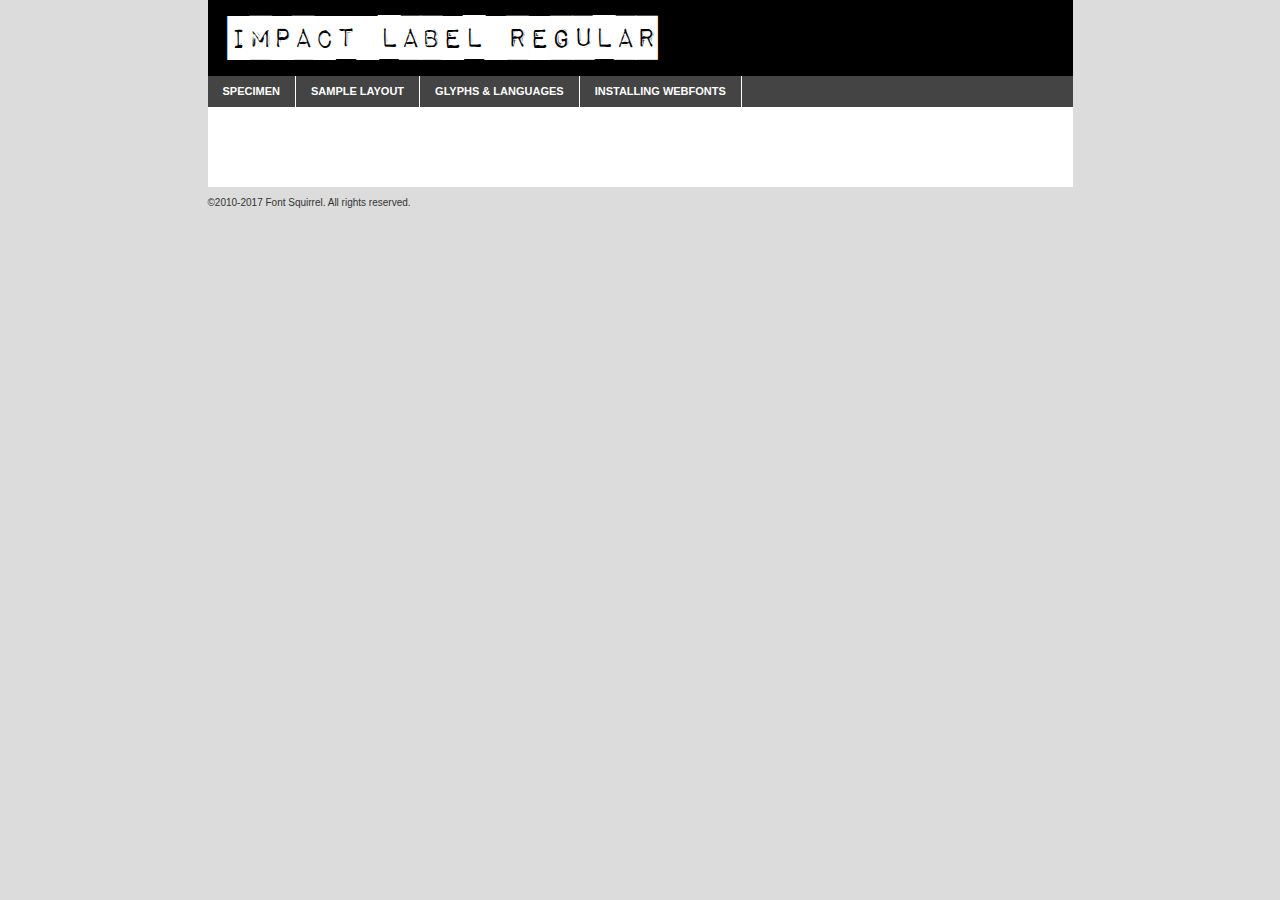
<file: Vendors/fonts/New folder/webfontkit-20180926-125934/impact_label-demo.html>
<!DOCTYPE html PUBLIC "-//W3C//DTD XHTML 1.0 Transitional//EN"
	"http://www.w3.org/TR/xhtml1/DTD/xhtml1-transitional.dtd">

<html xmlns="http://www.w3.org/1999/xhtml" xml:lang="en" lang="en">
<head>
	<meta http-equiv="Content-Type" content="text/html; charset=utf-8" />
	<script src="http://ajax.googleapis.com/ajax/libs/jquery/1.7.2/jquery.min.js" type="text/javascript" charset="utf-8"></script>
	<script type="text/javascript">
	(function($){$.fn.easyTabs=function(option){var param=jQuery.extend({fadeSpeed:"fast",defaultContent:1,activeClass:'active'},option);$(this).each(function(){var thisId="#"+this.id;if(param.defaultContent==''){param.defaultContent=1;}
	if(typeof param.defaultContent=="number")
	{var defaultTab=$(thisId+" .tabs li:eq("+(param.defaultContent-1)+") a").attr('href').substr(1);}else{var defaultTab=param.defaultContent;}
	$(thisId+" .tabs li a").each(function(){var tabToHide=$(this).attr('href').substr(1);$("#"+tabToHide).addClass('easytabs-tab-content');});hideAll();changeContent(defaultTab);function hideAll(){$(thisId+" .easytabs-tab-content").hide();}
	function changeContent(tabId){hideAll();$(thisId+" .tabs li").removeClass(param.activeClass);$(thisId+" .tabs li a[href=#"+tabId+"]").closest('li').addClass(param.activeClass);if(param.fadeSpeed!="none")
	{$(thisId+" #"+tabId).fadeIn(param.fadeSpeed);}else{$(thisId+" #"+tabId).show();}}
	$(thisId+" .tabs li").click(function(){var tabId=$(this).find('a').attr('href').substr(1);changeContent(tabId);return false;});});}})(jQuery);
	</script>
	<link rel="stylesheet" href="specimen_files/specimen_stylesheet.css" type="text/css" charset="utf-8" />
	<link rel="stylesheet" href="stylesheet.css" type="text/css" charset="utf-8" />

	<style type="text/css">
					body{
				font-family: 'impact_labelregular';
							}
		</style>

	<title>Impact Label Regular Specimen</title>
	
	
	<script type="text/javascript" charset="utf-8">
		$(document).ready(function() {
			$('#container').easyTabs({defaultContent:1});
		});
	</script>
</head>

<body>
<div id="container">
	<div id="header">
		Impact Label Regular	</div>
	<ul class="tabs">
		<li><a href="#specimen">Specimen</a></li>
		<li><a href="#layout">Sample Layout</a></li>
				<li><a href="#glyphs">Glyphs &amp; Languages</a></li>
		<li><a href="#installing">Installing Webfonts</a></li>
		
	</ul>
	
	<div id="main_content">

		
			<div id="specimen">
		
				<div class="section">
					<div class="grid12 firstcol">
						<div class="huge">AaBb</div>
					</div>
				</div>
		
				<div class="section">
					<div class="glyph_range">A&#x200B;B&#x200b;C&#x200b;D&#x200b;E&#x200b;F&#x200b;G&#x200b;H&#x200b;I&#x200b;J&#x200b;K&#x200b;L&#x200b;M&#x200b;N&#x200b;O&#x200b;P&#x200b;Q&#x200b;R&#x200b;S&#x200b;T&#x200b;U&#x200b;V&#x200b;W&#x200b;X&#x200b;Y&#x200b;Z&#x200b;a&#x200b;b&#x200b;c&#x200b;d&#x200b;e&#x200b;f&#x200b;g&#x200b;h&#x200b;i&#x200b;j&#x200b;k&#x200b;l&#x200b;m&#x200b;n&#x200b;o&#x200b;p&#x200b;q&#x200b;r&#x200b;s&#x200b;t&#x200b;u&#x200b;v&#x200b;w&#x200b;x&#x200b;y&#x200b;z&#x200b;1&#x200b;2&#x200b;3&#x200b;4&#x200b;5&#x200b;6&#x200b;7&#x200b;8&#x200b;9&#x200b;0&#x200b;&amp;&#x200b;.&#x200b;,&#x200b;?&#x200b;!&#x200b;&#64;&#x200b;(&#x200b;)&#x200b;#&#x200b;$&#x200b;%&#x200b;*&#x200b;+&#x200b;-&#x200b;=&#x200b;:&#x200b;;</div>
				</div>
				<div class="section">
					<div class="grid12 firstcol">
						<table class="sample_table">
							<tr><td>10</td><td class="size10">abcdefghijklmnopqrstuvwxyzABCDEFGHIJKLMNOPQRSTUVWXYZ0123456789abcdefghijklmnopqrstuvwxyzABCDEFGHIJKLMNOPQRSTUVWXYZ0123456789abcdefghijklmnopqrstuvwxyzABCDEFGHIJKLMNOPQRSTUVWXYZ</td></tr>
							<tr><td>11</td><td class="size11">abcdefghijklmnopqrstuvwxyzABCDEFGHIJKLMNOPQRSTUVWXYZ0123456789abcdefghijklmnopqrstuvwxyzABCDEFGHIJKLMNOPQRSTUVWXYZ0123456789abcdefghijklmnopqrstuvwxyzABCDEFGHIJKLMNOPQRSTUVWXYZ</td></tr>
							<tr><td>12</td><td class="size12">abcdefghijklmnopqrstuvwxyzABCDEFGHIJKLMNOPQRSTUVWXYZ0123456789abcdefghijklmnopqrstuvwxyzABCDEFGHIJKLMNOPQRSTUVWXYZ0123456789abcdefghijklmnopqrstuvwxyzABCDEFGHIJKLMNOPQRSTUVWXYZ</td></tr>
							<tr><td>13</td><td class="size13">abcdefghijklmnopqrstuvwxyzABCDEFGHIJKLMNOPQRSTUVWXYZ0123456789abcdefghijklmnopqrstuvwxyzABCDEFGHIJKLMNOPQRSTUVWXYZ0123456789abcdefghijklmnopqrstuvwxyzABCDEFGHIJKLMNOPQRSTUVWXYZ</td></tr>
							<tr><td>14</td><td class="size14">abcdefghijklmnopqrstuvwxyzABCDEFGHIJKLMNOPQRSTUVWXYZ0123456789abcdefghijklmnopqrstuvwxyzABCDEFGHIJKLMNOPQRSTUVWXYZ0123456789abcdefghijklmnopqrstuvwxyzABCDEFGHIJKLMNOPQRSTUVWXYZ</td></tr>
							<tr><td>16</td><td class="size16">abcdefghijklmnopqrstuvwxyzABCDEFGHIJKLMNOPQRSTUVWXYZ0123456789abcdefghijklmnopqrstuvwxyzABCDEFGHIJKLMNOPQRSTUVWXYZ</td></tr>
							<tr><td>18</td><td class="size18">abcdefghijklmnopqrstuvwxyzABCDEFGHIJKLMNOPQRSTUVWXYZ0123456789abcdefghijklmnopqrstuvwxyzABCDEFGHIJKLMNOPQRSTUVWXYZ</td></tr>
							<tr><td>20</td><td class="size20">abcdefghijklmnopqrstuvwxyzABCDEFGHIJKLMNOPQRSTUVWXYZ0123456789abcdefghijklmnopqrstuvwxyzABCDEFGHIJKLMNOPQRSTUVWXYZ</td></tr>
							<tr><td>24</td><td class="size24">abcdefghijklmnopqrstuvwxyzABCDEFGHIJKLMNOPQRSTUVWXYZ0123456789abcdefghijklmnopqrstuvwxyzABCDEFGHIJKLMNOPQRSTUVWXYZ</td></tr>
							<tr><td>30</td><td class="size30">abcdefghijklmnopqrstuvwxyzABCDEFGHIJKLMNOPQRSTUVWXYZ0123456789abcdefghijklmnopqrstuvwxyzABCDEFGHIJKLMNOPQRSTUVWXYZ</td></tr>
							<tr><td>36</td><td class="size36">abcdefghijklmnopqrstuvwxyzABCDEFGHIJKLMNOPQRSTUVWXYZ0123456789abcdefghijklmnopqrstuvwxyzABCDEFGHIJKLMNOPQRSTUVWXYZ</td></tr>
							<tr><td>48</td><td class="size48">abcdefghijklmnopqrstuvwxyzABCDEFGHIJKLMNOPQRSTUVWXYZ0123456789abcdefghijklmnopqrstuvwxyzABCDEFGHIJKLMNOPQRSTUVWXYZ</td></tr>
							<tr><td>60</td><td class="size60">abcdefghijklmnopqrstuvwxyzABCDEFGHIJKLMNOPQRSTUVWXYZ0123456789abcdefghijklmnopqrstuvwxyzABCDEFGHIJKLMNOPQRSTUVWXYZ</td></tr>
							<tr><td>72</td><td class="size72">abcdefghijklmnopqrstuvwxyzABCDEFGHIJKLMNOPQRSTUVWXYZ0123456789abcdefghijklmnopqrstuvwxyzABCDEFGHIJKLMNOPQRSTUVWXYZ</td></tr>
							<tr><td>90</td><td class="size90">abcdefghijklmnopqrstuvwxyzABCDEFGHIJKLMNOPQRSTUVWXYZ0123456789abcdefghijklmnopqrstuvwxyzABCDEFGHIJKLMNOPQRSTUVWXYZ</td></tr>
						</table>
				
					</div>
			
				</div>
		
		
		
								<div class="section" id="bodycomparison">


										<div id="xheight">
				<div class="fontbody">&#x25FC;&#x25FC;&#x25FC;&#x25FC;&#x25FC;&#x25FC;&#x25FC;&#x25FC;&#x25FC;&#x25FC;&#x25FC;&#x25FC;&#x25FC;&#x25FC;&#x25FC;&#x25FC;&#x25FC;&#x25FC;&#x25FC;&#x25FC;&#x25FC;&#x25FC;&#x25FC;&#x25FC;&#x25FC;&#x25FC;&#x25FC;&#x25FC;&#x25FC;&#x25FC;&#x25FC;&#x25FC;&#x25FC;&#x25FC;&#x25FC;&#x25FC;&#x25FC;&#x25FC;&#x25FC;&#x25FC;&#x25FC;&#x25FC;&#x25FC;&#x25FC;&#x25FC;&#x25FC;&#x25FC;&#x25FC;&#x25FC;&#x25FC;&#x25FC;&#x25FC;&#x25FC;&#x25FC;&#x25FC;&#x25FC;&#x25FC;&#x25FC;&#x25FC;&#x25FC;&#x25FC;&#x25FC;&#x25FC;&#x25FC;&#x25FC;&#x25FC;&#x25FC;&#x25FC;&#x25FC;&#x25FC;&#x25FC;&#x25FC;&#x25FC;&#x25FC;&#x25FC;&#x25FC;&#x25FC;&#x25FC;&#x25FC;&#x25FC;&#x25FC;&#x25FC;&#x25FC;&#x25FC;&#x25FC;&#x25FC;&#x25FC;&#x25FC;&#x25FC;&#x25FC;&#x25FC;&#x25FC;&#x25FC;&#x25FC;&#x25FC;&#x25FC;&#x25FC;&#x25FC;&#x25FC;body</div><div class="arialbody">body</div><div class="verdanabody">body</div><div class="georgiabody">body</div></div>
										<div class="fontbody" style="z-index:1">
											body<span>Impact Label Regular</span>
										</div>
										<div class="arialbody" style="z-index:1">
											body<span>Arial</span>
										</div>
										<div class="verdanabody" style="z-index:1">
											body<span>Verdana</span>
										</div>
										<div class="georgiabody" style="z-index:1">
											body<span>Georgia</span>
										</div>



								</div>
		
		
				<div class="section psample psample_row1" id="">
					
					<div class="grid2 firstcol">
						<p class="size10"><span>10.</span>Aenean lacinia bibendum nulla sed consectetur. Fusce dapibus, tellus ac cursus commodo, tortor mauris condimentum nibh, ut fermentum massa justo sit amet risus. Nullam id dolor id nibh ultricies vehicula ut id elit. Cum sociis natoque penatibus et magnis dis parturient montes, nascetur ridiculus mus. Nulla vitae elit libero, a pharetra augue.</p>
			
					</div>
					<div class="grid3">
						<p class="size11"><span>11.</span>Aenean lacinia bibendum nulla sed consectetur. Fusce dapibus, tellus ac cursus commodo, tortor mauris condimentum nibh, ut fermentum massa justo sit amet risus. Nullam id dolor id nibh ultricies vehicula ut id elit. Cum sociis natoque penatibus et magnis dis parturient montes, nascetur ridiculus mus. Nulla vitae elit libero, a pharetra augue.</p>
			
					</div>
					<div class="grid3">
						<p class="size12"><span>12.</span>Aenean lacinia bibendum nulla sed consectetur. Fusce dapibus, tellus ac cursus commodo, tortor mauris condimentum nibh, ut fermentum massa justo sit amet risus. Nullam id dolor id nibh ultricies vehicula ut id elit. Cum sociis natoque penatibus et magnis dis parturient montes, nascetur ridiculus mus. Nulla vitae elit libero, a pharetra augue.</p>
			
					</div>
					<div class="grid4">
						<p class="size13"><span>13.</span>Aenean lacinia bibendum nulla sed consectetur. Fusce dapibus, tellus ac cursus commodo, tortor mauris condimentum nibh, ut fermentum massa justo sit amet risus. Nullam id dolor id nibh ultricies vehicula ut id elit. Cum sociis natoque penatibus et magnis dis parturient montes, nascetur ridiculus mus. Nulla vitae elit libero, a pharetra augue.</p>
			
					</div>
					<div class="white_blend"></div>
					
				</div>
				<div class="section psample psample_row2" id="">
					<div class="grid3 firstcol">
						<p class="size14"><span>14.</span>Aenean lacinia bibendum nulla sed consectetur. Fusce dapibus, tellus ac cursus commodo, tortor mauris condimentum nibh, ut fermentum massa justo sit amet risus. Nullam id dolor id nibh ultricies vehicula ut id elit. Cum sociis natoque penatibus et magnis dis parturient montes, nascetur ridiculus mus. Nulla vitae elit libero, a pharetra augue.</p>
			
					</div>
					<div class="grid4">
						<p class="size16"><span>16.</span>Aenean lacinia bibendum nulla sed consectetur. Fusce dapibus, tellus ac cursus commodo, tortor mauris condimentum nibh, ut fermentum massa justo sit amet risus. Nullam id dolor id nibh ultricies vehicula ut id elit. Cum sociis natoque penatibus et magnis dis parturient montes, nascetur ridiculus mus. Nulla vitae elit libero, a pharetra augue.</p>
			
					</div>
					<div class="grid5">
						<p class="size18"><span>18.</span>Aenean lacinia bibendum nulla sed consectetur. Fusce dapibus, tellus ac cursus commodo, tortor mauris condimentum nibh, ut fermentum massa justo sit amet risus. Nullam id dolor id nibh ultricies vehicula ut id elit. Cum sociis natoque penatibus et magnis dis parturient montes, nascetur ridiculus mus. Nulla vitae elit libero, a pharetra augue.</p>
			
					</div>

					<div class="white_blend"></div>

				</div>
				
				<div class="section psample psample_row3" id="">
					<div class="grid5 firstcol">
						<p class="size20"><span>20.</span>Aenean lacinia bibendum nulla sed consectetur. Fusce dapibus, tellus ac cursus commodo, tortor mauris condimentum nibh, ut fermentum massa justo sit amet risus. Nullam id dolor id nibh ultricies vehicula ut id elit. Cum sociis natoque penatibus et magnis dis parturient montes, nascetur ridiculus mus. Nulla vitae elit libero, a pharetra augue.</p>
					</div>
					<div class="grid7">
						<p class="size24"><span>24.</span>Aenean lacinia bibendum nulla sed consectetur. Fusce dapibus, tellus ac cursus commodo, tortor mauris condimentum nibh, ut fermentum massa justo sit amet risus. Nullam id dolor id nibh ultricies vehicula ut id elit. Cum sociis natoque penatibus et magnis dis parturient montes, nascetur ridiculus mus. Nulla vitae elit libero, a pharetra augue.</p>
					</div>
					
					<div class="white_blend"></div>
					
				</div>
				
				<div class="section psample psample_row4" id="">
					<div class="grid12 firstcol">
						<p class="size30"><span>30.</span>Aenean lacinia bibendum nulla sed consectetur. Fusce dapibus, tellus ac cursus commodo, tortor mauris condimentum nibh, ut fermentum massa justo sit amet risus. Nullam id dolor id nibh ultricies vehicula ut id elit. Cum sociis natoque penatibus et magnis dis parturient montes, nascetur ridiculus mus. Nulla vitae elit libero, a pharetra augue.</p>
					</div>
					<div class="white_blend"></div>
					
				</div>
				
				
				
				<div class="section psample psample_row1 fullreverse">
					<div class="grid2 firstcol">
						<p class="size10"><span>10.</span>Aenean lacinia bibendum nulla sed consectetur. Fusce dapibus, tellus ac cursus commodo, tortor mauris condimentum nibh, ut fermentum massa justo sit amet risus. Nullam id dolor id nibh ultricies vehicula ut id elit. Cum sociis natoque penatibus et magnis dis parturient montes, nascetur ridiculus mus. Nulla vitae elit libero, a pharetra augue.</p>
			
					</div>
					<div class="grid3">
						<p class="size11"><span>11.</span>Aenean lacinia bibendum nulla sed consectetur. Fusce dapibus, tellus ac cursus commodo, tortor mauris condimentum nibh, ut fermentum massa justo sit amet risus. Nullam id dolor id nibh ultricies vehicula ut id elit. Cum sociis natoque penatibus et magnis dis parturient montes, nascetur ridiculus mus. Nulla vitae elit libero, a pharetra augue.</p>
			
					</div>
					<div class="grid3">
						<p class="size12"><span>12.</span>Aenean lacinia bibendum nulla sed consectetur. Fusce dapibus, tellus ac cursus commodo, tortor mauris condimentum nibh, ut fermentum massa justo sit amet risus. Nullam id dolor id nibh ultricies vehicula ut id elit. Cum sociis natoque penatibus et magnis dis parturient montes, nascetur ridiculus mus. Nulla vitae elit libero, a pharetra augue.</p>
			
					</div>
					<div class="grid4">
						<p class="size13"><span>13.</span>Aenean lacinia bibendum nulla sed consectetur. Fusce dapibus, tellus ac cursus commodo, tortor mauris condimentum nibh, ut fermentum massa justo sit amet risus. Nullam id dolor id nibh ultricies vehicula ut id elit. Cum sociis natoque penatibus et magnis dis parturient montes, nascetur ridiculus mus. Nulla vitae elit libero, a pharetra augue.</p>
			
					</div>
					<div class="black_blend"></div>
					
				</div>
				
				<div class="section psample psample_row2 fullreverse">
					<div class="grid3 firstcol">
						<p class="size14"><span>14.</span>Aenean lacinia bibendum nulla sed consectetur. Fusce dapibus, tellus ac cursus commodo, tortor mauris condimentum nibh, ut fermentum massa justo sit amet risus. Nullam id dolor id nibh ultricies vehicula ut id elit. Cum sociis natoque penatibus et magnis dis parturient montes, nascetur ridiculus mus. Nulla vitae elit libero, a pharetra augue.</p>
			
					</div>
					<div class="grid4">
						<p class="size16"><span>16.</span>Aenean lacinia bibendum nulla sed consectetur. Fusce dapibus, tellus ac cursus commodo, tortor mauris condimentum nibh, ut fermentum massa justo sit amet risus. Nullam id dolor id nibh ultricies vehicula ut id elit. Cum sociis natoque penatibus et magnis dis parturient montes, nascetur ridiculus mus. Nulla vitae elit libero, a pharetra augue.</p>
			
					</div>
					<div class="grid5">
						<p class="size18"><span>18.</span>Aenean lacinia bibendum nulla sed consectetur. Fusce dapibus, tellus ac cursus commodo, tortor mauris condimentum nibh, ut fermentum massa justo sit amet risus. Nullam id dolor id nibh ultricies vehicula ut id elit. Cum sociis natoque penatibus et magnis dis parturient montes, nascetur ridiculus mus. Nulla vitae elit libero, a pharetra augue.</p>
			
					</div>
					<div class="black_blend"></div>

				</div>
				
				<div class="section psample fullreverse psample_row3" id="">
					<div class="grid5 firstcol">
						<p class="size20"><span>20.</span>Aenean lacinia bibendum nulla sed consectetur. Fusce dapibus, tellus ac cursus commodo, tortor mauris condimentum nibh, ut fermentum massa justo sit amet risus. Nullam id dolor id nibh ultricies vehicula ut id elit. Cum sociis natoque penatibus et magnis dis parturient montes, nascetur ridiculus mus. Nulla vitae elit libero, a pharetra augue.</p>
					</div>
					<div class="grid7">
						<p class="size24"><span>24.</span>Aenean lacinia bibendum nulla sed consectetur. Fusce dapibus, tellus ac cursus commodo, tortor mauris condimentum nibh, ut fermentum massa justo sit amet risus. Nullam id dolor id nibh ultricies vehicula ut id elit. Cum sociis natoque penatibus et magnis dis parturient montes, nascetur ridiculus mus. Nulla vitae elit libero, a pharetra augue.</p>
					</div>
					
					<div class="black_blend"></div>
					
				</div>
				
				<div class="section psample fullreverse psample_row4" id="" style="border-bottom: 20px #000 solid;">
					<div class="grid12 firstcol">
						<p class="size30"><span>30.</span>Aenean lacinia bibendum nulla sed consectetur. Fusce dapibus, tellus ac cursus commodo, tortor mauris condimentum nibh, ut fermentum massa justo sit amet risus. Nullam id dolor id nibh ultricies vehicula ut id elit. Cum sociis natoque penatibus et magnis dis parturient montes, nascetur ridiculus mus. Nulla vitae elit libero, a pharetra augue.</p>
					</div>
					<div class="black_blend"></div>
					
				</div>
				
				
				
				
			</div>
			
			<div id="layout">
				
				<div class="section">
					
					<div class="grid12 firstcol">
						<h1>Lorem Ipsum Dolor</h1>
						<h2>Etiam porta sem malesuada magna mollis euismod</h2>
						
						<p class="byline">By <a href="#link">Aenean Lacinia</a></p>
					</div>
				</div>
				<div class="section">
					<div class="grid8 firstcol">
						<p class="large">Donec sed odio dui. Morbi leo risus, porta ac consectetur ac, vestibulum at eros. Fusce dapibus, tellus ac cursus commodo, tortor mauris condimentum nibh, ut fermentum massa justo sit amet risus. </p>

						
						<h3>Pellentesque ornare sem</h3>

						<p>Maecenas sed diam eget risus varius blandit sit amet non magna. Maecenas faucibus mollis interdum. Donec ullamcorper nulla non metus auctor fringilla. Nullam id dolor id nibh ultricies vehicula ut id elit. Nullam id dolor id nibh ultricies vehicula ut id elit. </p>

						<p>Aenean eu leo quam. Pellentesque ornare sem lacinia quam venenatis vestibulum. Lorem ipsum dolor sit amet, consectetur adipiscing elit. Cum sociis natoque penatibus et magnis dis parturient montes, nascetur ridiculus mus. </p>

						<p>Nulla vitae elit libero, a pharetra augue. Praesent commodo cursus magna, vel scelerisque nisl consectetur et. Aenean lacinia bibendum nulla sed consectetur. </p>

						<p>Nullam quis risus eget urna mollis ornare vel eu leo. Nullam quis risus eget urna mollis ornare vel eu leo. Maecenas sed diam eget risus varius blandit sit amet non magna. Donec ullamcorper nulla non metus auctor fringilla. </p>

						<h3>Cras mattis consectetur</h3>

						<p>Aenean eu leo quam. Pellentesque ornare sem lacinia quam venenatis vestibulum. Aenean lacinia bibendum nulla sed consectetur. Integer posuere erat a ante venenatis dapibus posuere velit aliquet. Cras mattis consectetur purus sit amet fermentum. </p>

						<p>Nullam id dolor id nibh ultricies vehicula ut id elit. Nullam quis risus eget urna mollis ornare vel eu leo. Cras mattis consectetur purus sit amet fermentum.</p>
					</div>
					
					<div class="grid4 sidebar">
						
						<div class="box reverse">
							<p class="last">Nullam quis risus eget urna mollis ornare vel eu leo. Donec ullamcorper nulla non metus auctor fringilla. Cras mattis consectetur purus sit amet fermentum. Sed posuere consectetur est at lobortis. Lorem ipsum dolor sit amet, consectetur adipiscing elit. </p>
						</div>
						
						<p class="caption">Maecenas sed diam eget risus varius.</p>

						<p>Vestibulum id ligula porta felis euismod semper. Integer posuere erat a ante venenatis dapibus posuere velit aliquet. Vestibulum id ligula porta felis euismod semper. Sed posuere consectetur est at lobortis. Maecenas sed diam eget risus varius blandit sit amet non magna. Fusce dapibus, tellus ac cursus commodo, tortor mauris condimentum nibh, ut fermentum massa justo sit amet risus. </p>

					

						<p>Duis mollis, est non commodo luctus, nisi erat porttitor ligula, eget lacinia odio sem nec elit. Aenean lacinia bibendum nulla sed consectetur. Vivamus sagittis lacus vel augue laoreet rutrum faucibus dolor auctor. Aenean lacinia bibendum nulla sed consectetur. Nullam quis risus eget urna mollis ornare vel eu leo. </p>

						<p>Praesent commodo cursus magna, vel scelerisque nisl consectetur et. Donec ullamcorper nulla non metus auctor fringilla. Maecenas faucibus mollis interdum. Fusce dapibus, tellus ac cursus commodo, tortor mauris condimentum nibh, ut fermentum massa justo sit amet risus. </p>

					</div>
				</div>
				
			</div>


			



		<div id="glyphs">
			<div class="section">
				<div class="grid12 firstcol">
			
				<h1>Language Support</h1>
				<p>The subset of Impact Label Regular in this kit supports the following languages:<br />
			
					Albanian, Basque, Breton, Chamorro, Danish, Dutch, English, Finnish, French, Frisian, Galician, Italian, Malagasy, Norwegian, Portuguese, Spanish, Swedish, Alsatian, Aragonese, Arapaho, Arrernte, Asturian, Aymara, Bislama, Cebuano, Corsican, Fijian, French_creole, Genoese, Gilbertese, Greenlandic, Haitian_creole, Hiligaynon, Hmong, Hopi, Ibanag, Iloko_ilokano, Indonesian, Interglossa_glosa, Interlingua, Irish_gaelic, Jerriais, Lojban, Lombard, Luxembourgeois, Manx, Mohawk, Norfolk_pitcairnese, Occitan, Oromo, Pangasinan, Papiamento, Piedmontese, Potawatomi, Rhaeto-romance, Romansh, Rotokas, Sami_lule, Samoan, Sardinian, Scots_gaelic, Seychelles_creole, Shona, Sicilian, Somali, Southern_ndebele, Swahili, Swati_swazi, Tagalog_filipino_pilipino, Tetum, Tok_pisin, Uyghur_latinized, Volapuk, Walloon, Warlpiri, Xhosa, Yapese, Zulu, Latinbasic				</p>
				<h1>Glyph Chart</h1>
				<p>The subset of Impact Label Regular in this kit includes all the glyphs listed below. Unicode entities are included above each glyph to help you insert individual characters into your layout.</p>
				<div id="glyph_chart">
			
																				 <div><p>&amp;#13;</p>&#13;</div>
																				 <div><p>&amp;#32;</p>&#32;</div>
																				 <div><p>&amp;#33;</p>&#33;</div>
																				 <div><p>&amp;#34;</p>&#34;</div>
																				 <div><p>&amp;#35;</p>&#35;</div>
																				 <div><p>&amp;#36;</p>&#36;</div>
																				 <div><p>&amp;#37;</p>&#37;</div>
																				 <div><p>&amp;#38;</p>&#38;</div>
																				 <div><p>&amp;#39;</p>&#39;</div>
																				 <div><p>&amp;#40;</p>&#40;</div>
																				 <div><p>&amp;#41;</p>&#41;</div>
																				 <div><p>&amp;#42;</p>&#42;</div>
																				 <div><p>&amp;#43;</p>&#43;</div>
																				 <div><p>&amp;#44;</p>&#44;</div>
																				 <div><p>&amp;#45;</p>&#45;</div>
																				 <div><p>&amp;#46;</p>&#46;</div>
																				 <div><p>&amp;#47;</p>&#47;</div>
																				 <div><p>&amp;#48;</p>&#48;</div>
																				 <div><p>&amp;#49;</p>&#49;</div>
																				 <div><p>&amp;#50;</p>&#50;</div>
																				 <div><p>&amp;#51;</p>&#51;</div>
																				 <div><p>&amp;#52;</p>&#52;</div>
																				 <div><p>&amp;#53;</p>&#53;</div>
																				 <div><p>&amp;#54;</p>&#54;</div>
																				 <div><p>&amp;#55;</p>&#55;</div>
																				 <div><p>&amp;#56;</p>&#56;</div>
																				 <div><p>&amp;#57;</p>&#57;</div>
																				 <div><p>&amp;#58;</p>&#58;</div>
																				 <div><p>&amp;#59;</p>&#59;</div>
																				 <div><p>&amp;#60;</p>&#60;</div>
																				 <div><p>&amp;#61;</p>&#61;</div>
																				 <div><p>&amp;#62;</p>&#62;</div>
																				 <div><p>&amp;#63;</p>&#63;</div>
																				 <div><p>&amp;#64;</p>&#64;</div>
																				 <div><p>&amp;#65;</p>&#65;</div>
																				 <div><p>&amp;#66;</p>&#66;</div>
																				 <div><p>&amp;#67;</p>&#67;</div>
																				 <div><p>&amp;#68;</p>&#68;</div>
																				 <div><p>&amp;#69;</p>&#69;</div>
																				 <div><p>&amp;#70;</p>&#70;</div>
																				 <div><p>&amp;#71;</p>&#71;</div>
																				 <div><p>&amp;#72;</p>&#72;</div>
																				 <div><p>&amp;#73;</p>&#73;</div>
																				 <div><p>&amp;#74;</p>&#74;</div>
																				 <div><p>&amp;#75;</p>&#75;</div>
																				 <div><p>&amp;#76;</p>&#76;</div>
																				 <div><p>&amp;#77;</p>&#77;</div>
																				 <div><p>&amp;#78;</p>&#78;</div>
																				 <div><p>&amp;#79;</p>&#79;</div>
																				 <div><p>&amp;#80;</p>&#80;</div>
																				 <div><p>&amp;#81;</p>&#81;</div>
																				 <div><p>&amp;#82;</p>&#82;</div>
																				 <div><p>&amp;#83;</p>&#83;</div>
																				 <div><p>&amp;#84;</p>&#84;</div>
																				 <div><p>&amp;#85;</p>&#85;</div>
																				 <div><p>&amp;#86;</p>&#86;</div>
																				 <div><p>&amp;#87;</p>&#87;</div>
																				 <div><p>&amp;#88;</p>&#88;</div>
																				 <div><p>&amp;#89;</p>&#89;</div>
																				 <div><p>&amp;#90;</p>&#90;</div>
																				 <div><p>&amp;#92;</p>&#92;</div>
																				 <div><p>&amp;#94;</p>&#94;</div>
																				 <div><p>&amp;#95;</p>&#95;</div>
																				 <div><p>&amp;#96;</p>&#96;</div>
																				 <div><p>&amp;#97;</p>&#97;</div>
																				 <div><p>&amp;#98;</p>&#98;</div>
																				 <div><p>&amp;#99;</p>&#99;</div>
																				 <div><p>&amp;#100;</p>&#100;</div>
																				 <div><p>&amp;#101;</p>&#101;</div>
																				 <div><p>&amp;#102;</p>&#102;</div>
																				 <div><p>&amp;#103;</p>&#103;</div>
																				 <div><p>&amp;#104;</p>&#104;</div>
																				 <div><p>&amp;#105;</p>&#105;</div>
																				 <div><p>&amp;#106;</p>&#106;</div>
																				 <div><p>&amp;#107;</p>&#107;</div>
																				 <div><p>&amp;#108;</p>&#108;</div>
																				 <div><p>&amp;#109;</p>&#109;</div>
																				 <div><p>&amp;#110;</p>&#110;</div>
																				 <div><p>&amp;#111;</p>&#111;</div>
																				 <div><p>&amp;#112;</p>&#112;</div>
																				 <div><p>&amp;#113;</p>&#113;</div>
																				 <div><p>&amp;#114;</p>&#114;</div>
																				 <div><p>&amp;#115;</p>&#115;</div>
																				 <div><p>&amp;#116;</p>&#116;</div>
																				 <div><p>&amp;#117;</p>&#117;</div>
																				 <div><p>&amp;#118;</p>&#118;</div>
																				 <div><p>&amp;#119;</p>&#119;</div>
																				 <div><p>&amp;#120;</p>&#120;</div>
																				 <div><p>&amp;#121;</p>&#121;</div>
																				 <div><p>&amp;#122;</p>&#122;</div>
																				 <div><p>&amp;#126;</p>&#126;</div>
																				 <div><p>&amp;#160;</p>&#160;</div>
																				 <div><p>&amp;#161;</p>&#161;</div>
																				 <div><p>&amp;#162;</p>&#162;</div>
																				 <div><p>&amp;#165;</p>&#165;</div>
																				 <div><p>&amp;#168;</p>&#168;</div>
																				 <div><p>&amp;#169;</p>&#169;</div>
																				 <div><p>&amp;#171;</p>&#171;</div>
																				 <div><p>&amp;#172;</p>&#172;</div>
																				 <div><p>&amp;#173;</p>&#173;</div>
																				 <div><p>&amp;#174;</p>&#174;</div>
																				 <div><p>&amp;#177;</p>&#177;</div>
																				 <div><p>&amp;#180;</p>&#180;</div>
																				 <div><p>&amp;#183;</p>&#183;</div>
																				 <div><p>&amp;#187;</p>&#187;</div>
																				 <div><p>&amp;#191;</p>&#191;</div>
																				 <div><p>&amp;#192;</p>&#192;</div>
																				 <div><p>&amp;#193;</p>&#193;</div>
																				 <div><p>&amp;#194;</p>&#194;</div>
																				 <div><p>&amp;#195;</p>&#195;</div>
																				 <div><p>&amp;#196;</p>&#196;</div>
																				 <div><p>&amp;#197;</p>&#197;</div>
																				 <div><p>&amp;#198;</p>&#198;</div>
																				 <div><p>&amp;#199;</p>&#199;</div>
																				 <div><p>&amp;#200;</p>&#200;</div>
																				 <div><p>&amp;#201;</p>&#201;</div>
																				 <div><p>&amp;#202;</p>&#202;</div>
																				 <div><p>&amp;#203;</p>&#203;</div>
																				 <div><p>&amp;#204;</p>&#204;</div>
																				 <div><p>&amp;#205;</p>&#205;</div>
																				 <div><p>&amp;#206;</p>&#206;</div>
																				 <div><p>&amp;#207;</p>&#207;</div>
																				 <div><p>&amp;#209;</p>&#209;</div>
																				 <div><p>&amp;#210;</p>&#210;</div>
																				 <div><p>&amp;#211;</p>&#211;</div>
																				 <div><p>&amp;#212;</p>&#212;</div>
																				 <div><p>&amp;#213;</p>&#213;</div>
																				 <div><p>&amp;#214;</p>&#214;</div>
																				 <div><p>&amp;#215;</p>&#215;</div>
																				 <div><p>&amp;#216;</p>&#216;</div>
																				 <div><p>&amp;#217;</p>&#217;</div>
																				 <div><p>&amp;#218;</p>&#218;</div>
																				 <div><p>&amp;#219;</p>&#219;</div>
																				 <div><p>&amp;#220;</p>&#220;</div>
																				 <div><p>&amp;#221;</p>&#221;</div>
																				 <div><p>&amp;#224;</p>&#224;</div>
																				 <div><p>&amp;#225;</p>&#225;</div>
																				 <div><p>&amp;#226;</p>&#226;</div>
																				 <div><p>&amp;#227;</p>&#227;</div>
																				 <div><p>&amp;#228;</p>&#228;</div>
																				 <div><p>&amp;#229;</p>&#229;</div>
																				 <div><p>&amp;#230;</p>&#230;</div>
																				 <div><p>&amp;#231;</p>&#231;</div>
																				 <div><p>&amp;#232;</p>&#232;</div>
																				 <div><p>&amp;#233;</p>&#233;</div>
																				 <div><p>&amp;#234;</p>&#234;</div>
																				 <div><p>&amp;#235;</p>&#235;</div>
																				 <div><p>&amp;#236;</p>&#236;</div>
																				 <div><p>&amp;#237;</p>&#237;</div>
																				 <div><p>&amp;#238;</p>&#238;</div>
																				 <div><p>&amp;#239;</p>&#239;</div>
																				 <div><p>&amp;#240;</p>&#240;</div>
																				 <div><p>&amp;#241;</p>&#241;</div>
																				 <div><p>&amp;#242;</p>&#242;</div>
																				 <div><p>&amp;#243;</p>&#243;</div>
																				 <div><p>&amp;#244;</p>&#244;</div>
																				 <div><p>&amp;#245;</p>&#245;</div>
																				 <div><p>&amp;#246;</p>&#246;</div>
																				 <div><p>&amp;#247;</p>&#247;</div>
																				 <div><p>&amp;#248;</p>&#248;</div>
																				 <div><p>&amp;#249;</p>&#249;</div>
																				 <div><p>&amp;#250;</p>&#250;</div>
																				 <div><p>&amp;#251;</p>&#251;</div>
																				 <div><p>&amp;#252;</p>&#252;</div>
																				 <div><p>&amp;#253;</p>&#253;</div>
																				 <div><p>&amp;#255;</p>&#255;</div>
																				 <div><p>&amp;#338;</p>&#338;</div>
																				 <div><p>&amp;#339;</p>&#339;</div>
																				 <div><p>&amp;#376;</p>&#376;</div>
																				 <div><p>&amp;#710;</p>&#710;</div>
																				 <div><p>&amp;#732;</p>&#732;</div>
																				 <div><p>&amp;#8192;</p>&#8192;</div>
																				 <div><p>&amp;#8193;</p>&#8193;</div>
																				 <div><p>&amp;#8194;</p>&#8194;</div>
																				 <div><p>&amp;#8195;</p>&#8195;</div>
																				 <div><p>&amp;#8196;</p>&#8196;</div>
																				 <div><p>&amp;#8197;</p>&#8197;</div>
																				 <div><p>&amp;#8198;</p>&#8198;</div>
																				 <div><p>&amp;#8199;</p>&#8199;</div>
																				 <div><p>&amp;#8200;</p>&#8200;</div>
																				 <div><p>&amp;#8201;</p>&#8201;</div>
																				 <div><p>&amp;#8202;</p>&#8202;</div>
																				 <div><p>&amp;#8208;</p>&#8208;</div>
																				 <div><p>&amp;#8209;</p>&#8209;</div>
																				 <div><p>&amp;#8210;</p>&#8210;</div>
																				 <div><p>&amp;#8211;</p>&#8211;</div>
																				 <div><p>&amp;#8212;</p>&#8212;</div>
																				 <div><p>&amp;#8216;</p>&#8216;</div>
																				 <div><p>&amp;#8217;</p>&#8217;</div>
																				 <div><p>&amp;#8218;</p>&#8218;</div>
																				 <div><p>&amp;#8220;</p>&#8220;</div>
																				 <div><p>&amp;#8221;</p>&#8221;</div>
																				 <div><p>&amp;#8222;</p>&#8222;</div>
																				 <div><p>&amp;#8226;</p>&#8226;</div>
																				 <div><p>&amp;#8230;</p>&#8230;</div>
																				 <div><p>&amp;#8239;</p>&#8239;</div>
																				 <div><p>&amp;#8249;</p>&#8249;</div>
																				 <div><p>&amp;#8250;</p>&#8250;</div>
																				 <div><p>&amp;#8287;</p>&#8287;</div>
																				 <div><p>&amp;#8482;</p>&#8482;</div>
																				 <div><p>&amp;#9724;</p>&#9724;</div>
																																						</div>	
				</div>
		
		
			</div>
		</div>
		
		
		<div id="specs">
			
		</div>
	
		<div id="installing">
			<div class="section">
				<div class="grid7 firstcol">
					<h1>Installing Webfonts</h1>
					
					<p>Webfonts are supported by all major browser platforms but not all in the same way. There are currently four different font formats that must be included in order to target all browsers. This includes TTF, WOFF, EOT and SVG.</p>
					
					<h2>1. Upload your webfonts</h2>
					<p>You must upload your webfont kit to your website. They should be in or near the same directory as your CSS files.</p>
					
					<h2>2. Include the webfont stylesheet</h2>
					<p>A special CSS @font-face declaration helps the various browsers select the appropriate font it needs without causing you a bunch of headaches. Learn more about this syntax by reading the <a href="https://www.fontspring.com/blog/further-hardening-of-the-bulletproof-syntax">Fontspring blog post</a> about it. The code for it is as follows:</p>


<code>
@font-face{ 
	font-family: 'MyWebFont';
	src: url('WebFont.eot');
	src: url('WebFont.eot?#iefix') format('embedded-opentype'),
	     url('WebFont.woff') format('woff'),
	     url('WebFont.ttf') format('truetype'),
	     url('WebFont.svg#webfont') format('svg');
}
</code>

	<p>We've already gone ahead and generated the code for you. All you have to do is link to the stylesheet in your HTML, like this:</p>
	<code>&lt;link rel=&quot;stylesheet&quot; href=&quot;stylesheet.css&quot; type=&quot;text/css&quot; charset=&quot;utf-8&quot; /&gt;</code>

					<h2>3. Modify your own stylesheet</h2>
					<p>To take advantage of your new fonts, you must tell your stylesheet to use them. Look at the original @font-face declaration above and find the property called "font-family." The name linked there will be what you use to reference the font. Prepend that webfont name to the font stack in the "font-family" property, inside the selector you want to change. For example:</p>
<code>p { font-family: 'WebFont', Arial, sans-serif; }</code>

<h2>4. Test</h2>
<p>Getting webfonts to work cross-browser <em>can</em> be tricky. Use the information in the sidebar to help you if you find that fonts aren't loading in a particular browser.</p>
				</div>
				
				<div class="grid5 sidebar">
					<div class="box">
						<h2>Troubleshooting<br />Font-Face Problems</h2>
						<p>Having trouble getting your webfonts to load in your new website? Here are some tips to sort out what might be the problem.</p>

						<h3>Fonts not showing in any browser</h3>

						<p>This sounds like you need to work on the plumbing. You either did not upload the fonts to the correct directory, or you did not link the fonts properly in the CSS. If you've confirmed that all this is correct and you still have a problem, take a look at your .htaccess file and see if requests are getting intercepted.</p>

						<h3>Fonts not loading in iPhone or iPad</h3>

						<p>The most common problem here is that you are serving the fonts from an IIS server. IIS refuses to serve files that have unknown MIME types. If that is the case, you must set the MIME type for SVG to "image/svg+xml" in the server settings. Follow these instructions from Microsoft if you need help.</p>

						<h3>Fonts not loading in Firefox</h3>

						<p>The primary reason for this failure? You are still using a version Firefox older than 3.5. So upgrade already! If that isn't it, then you are very likely serving fonts from a different domain. Firefox requires that all font assets be served from the same domain. Lastly it is possible that you need to add WOFF to your list of MIME types (if you are serving via IIS.)</p>

						<h3>Fonts not loading in IE</h3>

						<p>Are you looking at Internet Explorer on an actual Windows machine or are you cheating by using a service like Adobe BrowserLab? Many of these screenshot services do not render @font-face for IE. Best to test it on a real machine.</p>

						<h3>Fonts not loading in IE9</h3>

						<p>IE9, like Firefox, requires that fonts be served from the same domain as the website. Make sure that is the case.</p>
					</div>
				</div>
			</div>
			
		</div>
	
	</div>
	<div id="footer">
		<p>&copy;2010-2017 Font Squirrel. All rights reserved.</p>
	</div>
</div>
</body>
</html>
</file>
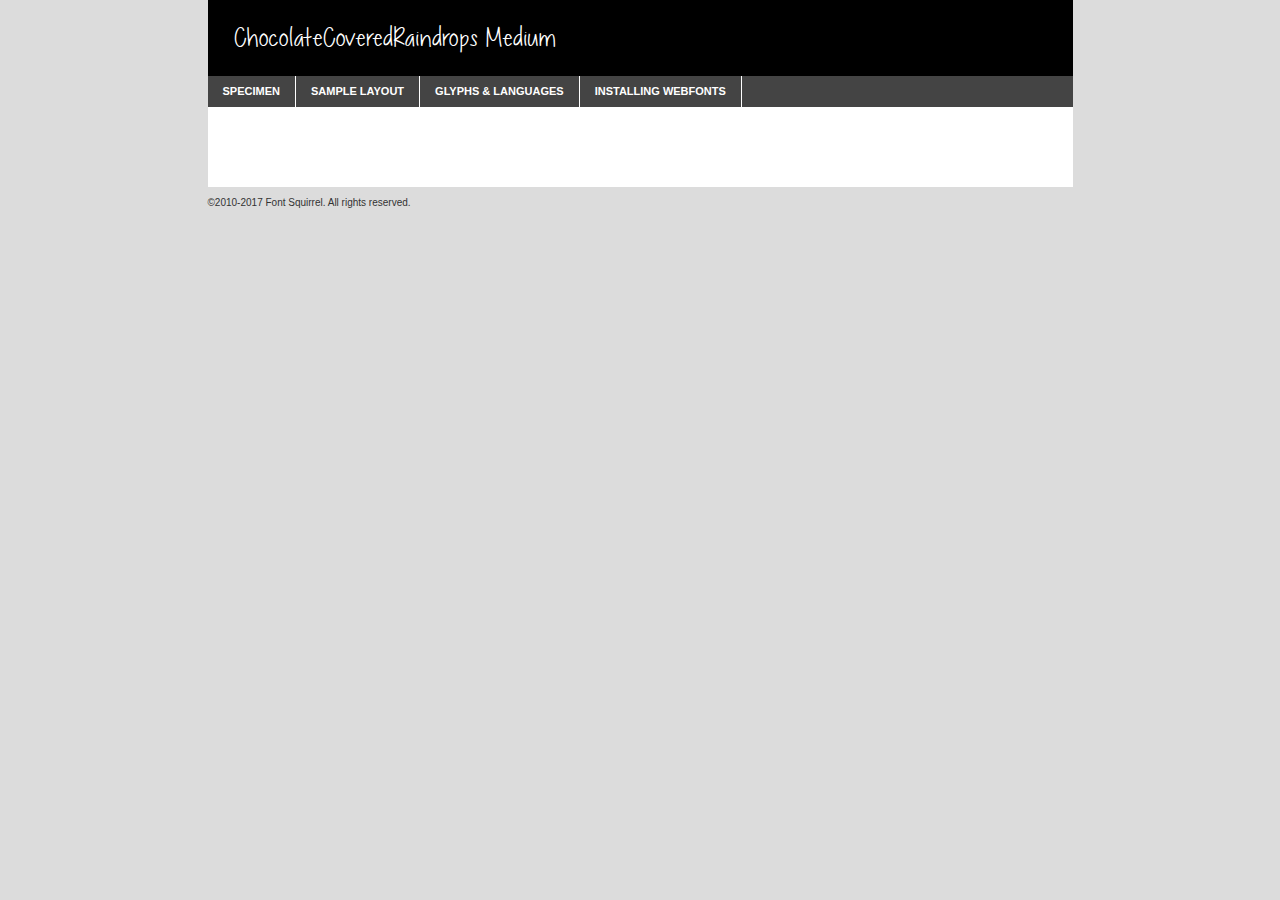
<file: Vendors/fonts/New folder/webfontkit-20180926-150057/chocolate_covered_raindrops-demo.html>
<!DOCTYPE html PUBLIC "-//W3C//DTD XHTML 1.0 Transitional//EN"
	"http://www.w3.org/TR/xhtml1/DTD/xhtml1-transitional.dtd">

<html xmlns="http://www.w3.org/1999/xhtml" xml:lang="en" lang="en">
<head>
	<meta http-equiv="Content-Type" content="text/html; charset=utf-8" />
	<script src="http://ajax.googleapis.com/ajax/libs/jquery/1.7.2/jquery.min.js" type="text/javascript" charset="utf-8"></script>
	<script type="text/javascript">
	(function($){$.fn.easyTabs=function(option){var param=jQuery.extend({fadeSpeed:"fast",defaultContent:1,activeClass:'active'},option);$(this).each(function(){var thisId="#"+this.id;if(param.defaultContent==''){param.defaultContent=1;}
	if(typeof param.defaultContent=="number")
	{var defaultTab=$(thisId+" .tabs li:eq("+(param.defaultContent-1)+") a").attr('href').substr(1);}else{var defaultTab=param.defaultContent;}
	$(thisId+" .tabs li a").each(function(){var tabToHide=$(this).attr('href').substr(1);$("#"+tabToHide).addClass('easytabs-tab-content');});hideAll();changeContent(defaultTab);function hideAll(){$(thisId+" .easytabs-tab-content").hide();}
	function changeContent(tabId){hideAll();$(thisId+" .tabs li").removeClass(param.activeClass);$(thisId+" .tabs li a[href=#"+tabId+"]").closest('li').addClass(param.activeClass);if(param.fadeSpeed!="none")
	{$(thisId+" #"+tabId).fadeIn(param.fadeSpeed);}else{$(thisId+" #"+tabId).show();}}
	$(thisId+" .tabs li").click(function(){var tabId=$(this).find('a').attr('href').substr(1);changeContent(tabId);return false;});});}})(jQuery);
	</script>
	<link rel="stylesheet" href="specimen_files/specimen_stylesheet.css" type="text/css" charset="utf-8" />
	<link rel="stylesheet" href="stylesheet.css" type="text/css" charset="utf-8" />

	<style type="text/css">
					body{
				font-family: 'chocolate_covered_raindropsMd';
							}
		</style>

	<title>ChocolateCoveredRaindrops Medium Specimen</title>
	
	
	<script type="text/javascript" charset="utf-8">
		$(document).ready(function() {
			$('#container').easyTabs({defaultContent:1});
		});
	</script>
</head>

<body>
<div id="container">
	<div id="header">
		ChocolateCoveredRaindrops Medium	</div>
	<ul class="tabs">
		<li><a href="#specimen">Specimen</a></li>
		<li><a href="#layout">Sample Layout</a></li>
				<li><a href="#glyphs">Glyphs &amp; Languages</a></li>
		<li><a href="#installing">Installing Webfonts</a></li>
		
	</ul>
	
	<div id="main_content">

		
			<div id="specimen">
		
				<div class="section">
					<div class="grid12 firstcol">
						<div class="huge">AaBb</div>
					</div>
				</div>
		
				<div class="section">
					<div class="glyph_range">A&#x200B;B&#x200b;C&#x200b;D&#x200b;E&#x200b;F&#x200b;G&#x200b;H&#x200b;I&#x200b;J&#x200b;K&#x200b;L&#x200b;M&#x200b;N&#x200b;O&#x200b;P&#x200b;Q&#x200b;R&#x200b;S&#x200b;T&#x200b;U&#x200b;V&#x200b;W&#x200b;X&#x200b;Y&#x200b;Z&#x200b;a&#x200b;b&#x200b;c&#x200b;d&#x200b;e&#x200b;f&#x200b;g&#x200b;h&#x200b;i&#x200b;j&#x200b;k&#x200b;l&#x200b;m&#x200b;n&#x200b;o&#x200b;p&#x200b;q&#x200b;r&#x200b;s&#x200b;t&#x200b;u&#x200b;v&#x200b;w&#x200b;x&#x200b;y&#x200b;z&#x200b;1&#x200b;2&#x200b;3&#x200b;4&#x200b;5&#x200b;6&#x200b;7&#x200b;8&#x200b;9&#x200b;0&#x200b;&amp;&#x200b;.&#x200b;,&#x200b;?&#x200b;!&#x200b;&#64;&#x200b;(&#x200b;)&#x200b;#&#x200b;$&#x200b;%&#x200b;*&#x200b;+&#x200b;-&#x200b;=&#x200b;:&#x200b;;</div>
				</div>
				<div class="section">
					<div class="grid12 firstcol">
						<table class="sample_table">
							<tr><td>10</td><td class="size10">abcdefghijklmnopqrstuvwxyzABCDEFGHIJKLMNOPQRSTUVWXYZ0123456789abcdefghijklmnopqrstuvwxyzABCDEFGHIJKLMNOPQRSTUVWXYZ0123456789abcdefghijklmnopqrstuvwxyzABCDEFGHIJKLMNOPQRSTUVWXYZ</td></tr>
							<tr><td>11</td><td class="size11">abcdefghijklmnopqrstuvwxyzABCDEFGHIJKLMNOPQRSTUVWXYZ0123456789abcdefghijklmnopqrstuvwxyzABCDEFGHIJKLMNOPQRSTUVWXYZ0123456789abcdefghijklmnopqrstuvwxyzABCDEFGHIJKLMNOPQRSTUVWXYZ</td></tr>
							<tr><td>12</td><td class="size12">abcdefghijklmnopqrstuvwxyzABCDEFGHIJKLMNOPQRSTUVWXYZ0123456789abcdefghijklmnopqrstuvwxyzABCDEFGHIJKLMNOPQRSTUVWXYZ0123456789abcdefghijklmnopqrstuvwxyzABCDEFGHIJKLMNOPQRSTUVWXYZ</td></tr>
							<tr><td>13</td><td class="size13">abcdefghijklmnopqrstuvwxyzABCDEFGHIJKLMNOPQRSTUVWXYZ0123456789abcdefghijklmnopqrstuvwxyzABCDEFGHIJKLMNOPQRSTUVWXYZ0123456789abcdefghijklmnopqrstuvwxyzABCDEFGHIJKLMNOPQRSTUVWXYZ</td></tr>
							<tr><td>14</td><td class="size14">abcdefghijklmnopqrstuvwxyzABCDEFGHIJKLMNOPQRSTUVWXYZ0123456789abcdefghijklmnopqrstuvwxyzABCDEFGHIJKLMNOPQRSTUVWXYZ0123456789abcdefghijklmnopqrstuvwxyzABCDEFGHIJKLMNOPQRSTUVWXYZ</td></tr>
							<tr><td>16</td><td class="size16">abcdefghijklmnopqrstuvwxyzABCDEFGHIJKLMNOPQRSTUVWXYZ0123456789abcdefghijklmnopqrstuvwxyzABCDEFGHIJKLMNOPQRSTUVWXYZ</td></tr>
							<tr><td>18</td><td class="size18">abcdefghijklmnopqrstuvwxyzABCDEFGHIJKLMNOPQRSTUVWXYZ0123456789abcdefghijklmnopqrstuvwxyzABCDEFGHIJKLMNOPQRSTUVWXYZ</td></tr>
							<tr><td>20</td><td class="size20">abcdefghijklmnopqrstuvwxyzABCDEFGHIJKLMNOPQRSTUVWXYZ0123456789abcdefghijklmnopqrstuvwxyzABCDEFGHIJKLMNOPQRSTUVWXYZ</td></tr>
							<tr><td>24</td><td class="size24">abcdefghijklmnopqrstuvwxyzABCDEFGHIJKLMNOPQRSTUVWXYZ0123456789abcdefghijklmnopqrstuvwxyzABCDEFGHIJKLMNOPQRSTUVWXYZ</td></tr>
							<tr><td>30</td><td class="size30">abcdefghijklmnopqrstuvwxyzABCDEFGHIJKLMNOPQRSTUVWXYZ0123456789abcdefghijklmnopqrstuvwxyzABCDEFGHIJKLMNOPQRSTUVWXYZ</td></tr>
							<tr><td>36</td><td class="size36">abcdefghijklmnopqrstuvwxyzABCDEFGHIJKLMNOPQRSTUVWXYZ0123456789abcdefghijklmnopqrstuvwxyzABCDEFGHIJKLMNOPQRSTUVWXYZ</td></tr>
							<tr><td>48</td><td class="size48">abcdefghijklmnopqrstuvwxyzABCDEFGHIJKLMNOPQRSTUVWXYZ0123456789abcdefghijklmnopqrstuvwxyzABCDEFGHIJKLMNOPQRSTUVWXYZ</td></tr>
							<tr><td>60</td><td class="size60">abcdefghijklmnopqrstuvwxyzABCDEFGHIJKLMNOPQRSTUVWXYZ0123456789abcdefghijklmnopqrstuvwxyzABCDEFGHIJKLMNOPQRSTUVWXYZ</td></tr>
							<tr><td>72</td><td class="size72">abcdefghijklmnopqrstuvwxyzABCDEFGHIJKLMNOPQRSTUVWXYZ0123456789abcdefghijklmnopqrstuvwxyzABCDEFGHIJKLMNOPQRSTUVWXYZ</td></tr>
							<tr><td>90</td><td class="size90">abcdefghijklmnopqrstuvwxyzABCDEFGHIJKLMNOPQRSTUVWXYZ0123456789abcdefghijklmnopqrstuvwxyzABCDEFGHIJKLMNOPQRSTUVWXYZ</td></tr>
						</table>
				
					</div>
			
				</div>
		
		
		
								<div class="section" id="bodycomparison">


										<div id="xheight">
				<div class="fontbody">&#x25FC;&#x25FC;&#x25FC;&#x25FC;&#x25FC;&#x25FC;&#x25FC;&#x25FC;&#x25FC;&#x25FC;&#x25FC;&#x25FC;&#x25FC;&#x25FC;&#x25FC;&#x25FC;&#x25FC;&#x25FC;&#x25FC;&#x25FC;&#x25FC;&#x25FC;&#x25FC;&#x25FC;&#x25FC;&#x25FC;&#x25FC;&#x25FC;&#x25FC;&#x25FC;&#x25FC;&#x25FC;&#x25FC;&#x25FC;&#x25FC;&#x25FC;&#x25FC;&#x25FC;&#x25FC;&#x25FC;&#x25FC;&#x25FC;&#x25FC;&#x25FC;&#x25FC;&#x25FC;&#x25FC;&#x25FC;&#x25FC;&#x25FC;&#x25FC;&#x25FC;&#x25FC;&#x25FC;&#x25FC;&#x25FC;&#x25FC;&#x25FC;&#x25FC;&#x25FC;&#x25FC;&#x25FC;&#x25FC;&#x25FC;&#x25FC;&#x25FC;&#x25FC;&#x25FC;&#x25FC;&#x25FC;&#x25FC;&#x25FC;&#x25FC;&#x25FC;&#x25FC;&#x25FC;&#x25FC;&#x25FC;&#x25FC;&#x25FC;&#x25FC;&#x25FC;&#x25FC;&#x25FC;&#x25FC;&#x25FC;&#x25FC;&#x25FC;&#x25FC;&#x25FC;&#x25FC;&#x25FC;&#x25FC;&#x25FC;&#x25FC;&#x25FC;&#x25FC;&#x25FC;&#x25FC;body</div><div class="arialbody">body</div><div class="verdanabody">body</div><div class="georgiabody">body</div></div>
										<div class="fontbody" style="z-index:1">
											body<span>ChocolateCoveredRaindrops Medium</span>
										</div>
										<div class="arialbody" style="z-index:1">
											body<span>Arial</span>
										</div>
										<div class="verdanabody" style="z-index:1">
											body<span>Verdana</span>
										</div>
										<div class="georgiabody" style="z-index:1">
											body<span>Georgia</span>
										</div>



								</div>
		
		
				<div class="section psample psample_row1" id="">
					
					<div class="grid2 firstcol">
						<p class="size10"><span>10.</span>Aenean lacinia bibendum nulla sed consectetur. Fusce dapibus, tellus ac cursus commodo, tortor mauris condimentum nibh, ut fermentum massa justo sit amet risus. Nullam id dolor id nibh ultricies vehicula ut id elit. Cum sociis natoque penatibus et magnis dis parturient montes, nascetur ridiculus mus. Nulla vitae elit libero, a pharetra augue.</p>
			
					</div>
					<div class="grid3">
						<p class="size11"><span>11.</span>Aenean lacinia bibendum nulla sed consectetur. Fusce dapibus, tellus ac cursus commodo, tortor mauris condimentum nibh, ut fermentum massa justo sit amet risus. Nullam id dolor id nibh ultricies vehicula ut id elit. Cum sociis natoque penatibus et magnis dis parturient montes, nascetur ridiculus mus. Nulla vitae elit libero, a pharetra augue.</p>
			
					</div>
					<div class="grid3">
						<p class="size12"><span>12.</span>Aenean lacinia bibendum nulla sed consectetur. Fusce dapibus, tellus ac cursus commodo, tortor mauris condimentum nibh, ut fermentum massa justo sit amet risus. Nullam id dolor id nibh ultricies vehicula ut id elit. Cum sociis natoque penatibus et magnis dis parturient montes, nascetur ridiculus mus. Nulla vitae elit libero, a pharetra augue.</p>
			
					</div>
					<div class="grid4">
						<p class="size13"><span>13.</span>Aenean lacinia bibendum nulla sed consectetur. Fusce dapibus, tellus ac cursus commodo, tortor mauris condimentum nibh, ut fermentum massa justo sit amet risus. Nullam id dolor id nibh ultricies vehicula ut id elit. Cum sociis natoque penatibus et magnis dis parturient montes, nascetur ridiculus mus. Nulla vitae elit libero, a pharetra augue.</p>
			
					</div>
					<div class="white_blend"></div>
					
				</div>
				<div class="section psample psample_row2" id="">
					<div class="grid3 firstcol">
						<p class="size14"><span>14.</span>Aenean lacinia bibendum nulla sed consectetur. Fusce dapibus, tellus ac cursus commodo, tortor mauris condimentum nibh, ut fermentum massa justo sit amet risus. Nullam id dolor id nibh ultricies vehicula ut id elit. Cum sociis natoque penatibus et magnis dis parturient montes, nascetur ridiculus mus. Nulla vitae elit libero, a pharetra augue.</p>
			
					</div>
					<div class="grid4">
						<p class="size16"><span>16.</span>Aenean lacinia bibendum nulla sed consectetur. Fusce dapibus, tellus ac cursus commodo, tortor mauris condimentum nibh, ut fermentum massa justo sit amet risus. Nullam id dolor id nibh ultricies vehicula ut id elit. Cum sociis natoque penatibus et magnis dis parturient montes, nascetur ridiculus mus. Nulla vitae elit libero, a pharetra augue.</p>
			
					</div>
					<div class="grid5">
						<p class="size18"><span>18.</span>Aenean lacinia bibendum nulla sed consectetur. Fusce dapibus, tellus ac cursus commodo, tortor mauris condimentum nibh, ut fermentum massa justo sit amet risus. Nullam id dolor id nibh ultricies vehicula ut id elit. Cum sociis natoque penatibus et magnis dis parturient montes, nascetur ridiculus mus. Nulla vitae elit libero, a pharetra augue.</p>
			
					</div>

					<div class="white_blend"></div>

				</div>
				
				<div class="section psample psample_row3" id="">
					<div class="grid5 firstcol">
						<p class="size20"><span>20.</span>Aenean lacinia bibendum nulla sed consectetur. Fusce dapibus, tellus ac cursus commodo, tortor mauris condimentum nibh, ut fermentum massa justo sit amet risus. Nullam id dolor id nibh ultricies vehicula ut id elit. Cum sociis natoque penatibus et magnis dis parturient montes, nascetur ridiculus mus. Nulla vitae elit libero, a pharetra augue.</p>
					</div>
					<div class="grid7">
						<p class="size24"><span>24.</span>Aenean lacinia bibendum nulla sed consectetur. Fusce dapibus, tellus ac cursus commodo, tortor mauris condimentum nibh, ut fermentum massa justo sit amet risus. Nullam id dolor id nibh ultricies vehicula ut id elit. Cum sociis natoque penatibus et magnis dis parturient montes, nascetur ridiculus mus. Nulla vitae elit libero, a pharetra augue.</p>
					</div>
					
					<div class="white_blend"></div>
					
				</div>
				
				<div class="section psample psample_row4" id="">
					<div class="grid12 firstcol">
						<p class="size30"><span>30.</span>Aenean lacinia bibendum nulla sed consectetur. Fusce dapibus, tellus ac cursus commodo, tortor mauris condimentum nibh, ut fermentum massa justo sit amet risus. Nullam id dolor id nibh ultricies vehicula ut id elit. Cum sociis natoque penatibus et magnis dis parturient montes, nascetur ridiculus mus. Nulla vitae elit libero, a pharetra augue.</p>
					</div>
					<div class="white_blend"></div>
					
				</div>
				
				
				
				<div class="section psample psample_row1 fullreverse">
					<div class="grid2 firstcol">
						<p class="size10"><span>10.</span>Aenean lacinia bibendum nulla sed consectetur. Fusce dapibus, tellus ac cursus commodo, tortor mauris condimentum nibh, ut fermentum massa justo sit amet risus. Nullam id dolor id nibh ultricies vehicula ut id elit. Cum sociis natoque penatibus et magnis dis parturient montes, nascetur ridiculus mus. Nulla vitae elit libero, a pharetra augue.</p>
			
					</div>
					<div class="grid3">
						<p class="size11"><span>11.</span>Aenean lacinia bibendum nulla sed consectetur. Fusce dapibus, tellus ac cursus commodo, tortor mauris condimentum nibh, ut fermentum massa justo sit amet risus. Nullam id dolor id nibh ultricies vehicula ut id elit. Cum sociis natoque penatibus et magnis dis parturient montes, nascetur ridiculus mus. Nulla vitae elit libero, a pharetra augue.</p>
			
					</div>
					<div class="grid3">
						<p class="size12"><span>12.</span>Aenean lacinia bibendum nulla sed consectetur. Fusce dapibus, tellus ac cursus commodo, tortor mauris condimentum nibh, ut fermentum massa justo sit amet risus. Nullam id dolor id nibh ultricies vehicula ut id elit. Cum sociis natoque penatibus et magnis dis parturient montes, nascetur ridiculus mus. Nulla vitae elit libero, a pharetra augue.</p>
			
					</div>
					<div class="grid4">
						<p class="size13"><span>13.</span>Aenean lacinia bibendum nulla sed consectetur. Fusce dapibus, tellus ac cursus commodo, tortor mauris condimentum nibh, ut fermentum massa justo sit amet risus. Nullam id dolor id nibh ultricies vehicula ut id elit. Cum sociis natoque penatibus et magnis dis parturient montes, nascetur ridiculus mus. Nulla vitae elit libero, a pharetra augue.</p>
			
					</div>
					<div class="black_blend"></div>
					
				</div>
				
				<div class="section psample psample_row2 fullreverse">
					<div class="grid3 firstcol">
						<p class="size14"><span>14.</span>Aenean lacinia bibendum nulla sed consectetur. Fusce dapibus, tellus ac cursus commodo, tortor mauris condimentum nibh, ut fermentum massa justo sit amet risus. Nullam id dolor id nibh ultricies vehicula ut id elit. Cum sociis natoque penatibus et magnis dis parturient montes, nascetur ridiculus mus. Nulla vitae elit libero, a pharetra augue.</p>
			
					</div>
					<div class="grid4">
						<p class="size16"><span>16.</span>Aenean lacinia bibendum nulla sed consectetur. Fusce dapibus, tellus ac cursus commodo, tortor mauris condimentum nibh, ut fermentum massa justo sit amet risus. Nullam id dolor id nibh ultricies vehicula ut id elit. Cum sociis natoque penatibus et magnis dis parturient montes, nascetur ridiculus mus. Nulla vitae elit libero, a pharetra augue.</p>
			
					</div>
					<div class="grid5">
						<p class="size18"><span>18.</span>Aenean lacinia bibendum nulla sed consectetur. Fusce dapibus, tellus ac cursus commodo, tortor mauris condimentum nibh, ut fermentum massa justo sit amet risus. Nullam id dolor id nibh ultricies vehicula ut id elit. Cum sociis natoque penatibus et magnis dis parturient montes, nascetur ridiculus mus. Nulla vitae elit libero, a pharetra augue.</p>
			
					</div>
					<div class="black_blend"></div>

				</div>
				
				<div class="section psample fullreverse psample_row3" id="">
					<div class="grid5 firstcol">
						<p class="size20"><span>20.</span>Aenean lacinia bibendum nulla sed consectetur. Fusce dapibus, tellus ac cursus commodo, tortor mauris condimentum nibh, ut fermentum massa justo sit amet risus. Nullam id dolor id nibh ultricies vehicula ut id elit. Cum sociis natoque penatibus et magnis dis parturient montes, nascetur ridiculus mus. Nulla vitae elit libero, a pharetra augue.</p>
					</div>
					<div class="grid7">
						<p class="size24"><span>24.</span>Aenean lacinia bibendum nulla sed consectetur. Fusce dapibus, tellus ac cursus commodo, tortor mauris condimentum nibh, ut fermentum massa justo sit amet risus. Nullam id dolor id nibh ultricies vehicula ut id elit. Cum sociis natoque penatibus et magnis dis parturient montes, nascetur ridiculus mus. Nulla vitae elit libero, a pharetra augue.</p>
					</div>
					
					<div class="black_blend"></div>
					
				</div>
				
				<div class="section psample fullreverse psample_row4" id="" style="border-bottom: 20px #000 solid;">
					<div class="grid12 firstcol">
						<p class="size30"><span>30.</span>Aenean lacinia bibendum nulla sed consectetur. Fusce dapibus, tellus ac cursus commodo, tortor mauris condimentum nibh, ut fermentum massa justo sit amet risus. Nullam id dolor id nibh ultricies vehicula ut id elit. Cum sociis natoque penatibus et magnis dis parturient montes, nascetur ridiculus mus. Nulla vitae elit libero, a pharetra augue.</p>
					</div>
					<div class="black_blend"></div>
					
				</div>
				
				
				
				
			</div>
			
			<div id="layout">
				
				<div class="section">
					
					<div class="grid12 firstcol">
						<h1>Lorem Ipsum Dolor</h1>
						<h2>Etiam porta sem malesuada magna mollis euismod</h2>
						
						<p class="byline">By <a href="#link">Aenean Lacinia</a></p>
					</div>
				</div>
				<div class="section">
					<div class="grid8 firstcol">
						<p class="large">Donec sed odio dui. Morbi leo risus, porta ac consectetur ac, vestibulum at eros. Fusce dapibus, tellus ac cursus commodo, tortor mauris condimentum nibh, ut fermentum massa justo sit amet risus. </p>

						
						<h3>Pellentesque ornare sem</h3>

						<p>Maecenas sed diam eget risus varius blandit sit amet non magna. Maecenas faucibus mollis interdum. Donec ullamcorper nulla non metus auctor fringilla. Nullam id dolor id nibh ultricies vehicula ut id elit. Nullam id dolor id nibh ultricies vehicula ut id elit. </p>

						<p>Aenean eu leo quam. Pellentesque ornare sem lacinia quam venenatis vestibulum. Lorem ipsum dolor sit amet, consectetur adipiscing elit. Cum sociis natoque penatibus et magnis dis parturient montes, nascetur ridiculus mus. </p>

						<p>Nulla vitae elit libero, a pharetra augue. Praesent commodo cursus magna, vel scelerisque nisl consectetur et. Aenean lacinia bibendum nulla sed consectetur. </p>

						<p>Nullam quis risus eget urna mollis ornare vel eu leo. Nullam quis risus eget urna mollis ornare vel eu leo. Maecenas sed diam eget risus varius blandit sit amet non magna. Donec ullamcorper nulla non metus auctor fringilla. </p>

						<h3>Cras mattis consectetur</h3>

						<p>Aenean eu leo quam. Pellentesque ornare sem lacinia quam venenatis vestibulum. Aenean lacinia bibendum nulla sed consectetur. Integer posuere erat a ante venenatis dapibus posuere velit aliquet. Cras mattis consectetur purus sit amet fermentum. </p>

						<p>Nullam id dolor id nibh ultricies vehicula ut id elit. Nullam quis risus eget urna mollis ornare vel eu leo. Cras mattis consectetur purus sit amet fermentum.</p>
					</div>
					
					<div class="grid4 sidebar">
						
						<div class="box reverse">
							<p class="last">Nullam quis risus eget urna mollis ornare vel eu leo. Donec ullamcorper nulla non metus auctor fringilla. Cras mattis consectetur purus sit amet fermentum. Sed posuere consectetur est at lobortis. Lorem ipsum dolor sit amet, consectetur adipiscing elit. </p>
						</div>
						
						<p class="caption">Maecenas sed diam eget risus varius.</p>

						<p>Vestibulum id ligula porta felis euismod semper. Integer posuere erat a ante venenatis dapibus posuere velit aliquet. Vestibulum id ligula porta felis euismod semper. Sed posuere consectetur est at lobortis. Maecenas sed diam eget risus varius blandit sit amet non magna. Fusce dapibus, tellus ac cursus commodo, tortor mauris condimentum nibh, ut fermentum massa justo sit amet risus. </p>

					

						<p>Duis mollis, est non commodo luctus, nisi erat porttitor ligula, eget lacinia odio sem nec elit. Aenean lacinia bibendum nulla sed consectetur. Vivamus sagittis lacus vel augue laoreet rutrum faucibus dolor auctor. Aenean lacinia bibendum nulla sed consectetur. Nullam quis risus eget urna mollis ornare vel eu leo. </p>

						<p>Praesent commodo cursus magna, vel scelerisque nisl consectetur et. Donec ullamcorper nulla non metus auctor fringilla. Maecenas faucibus mollis interdum. Fusce dapibus, tellus ac cursus commodo, tortor mauris condimentum nibh, ut fermentum massa justo sit amet risus. </p>

					</div>
				</div>
				
			</div>


			



		<div id="glyphs">
			<div class="section">
				<div class="grid12 firstcol">
			
				<h1>Language Support</h1>
				<p>The subset of ChocolateCoveredRaindrops Medium in this kit supports the following languages:<br />
			
					Albanian, Basque, Breton, Chamorro, Danish, English, Faroese, Finnish, Frisian, Galician, German, Icelandic, Italian, Malagasy, Norwegian, Portuguese, Spanish, Swedish, Alsatian, Aragonese, Arapaho, Arrernte, Asturian, Aymara, Bislama, Cebuano, Corsican, Fijian, French_creole, Genoese, Gilbertese, Greenlandic, Haitian_creole, Hiligaynon, Hmong, Hopi, Ibanag, Iloko_ilokano, Indonesian, Interglossa_glosa, Interlingua, Irish_gaelic, Jerriais, Lojban, Lombard, Luxembourgeois, Manx, Mohawk, Norfolk_pitcairnese, Occitan, Oromo, Pangasinan, Papiamento, Piedmontese, Potawatomi, Rhaeto-romance, Romansh, Rotokas, Sami_lule, Samoan, Sardinian, Scots_gaelic, Seychelles_creole, Shona, Sicilian, Somali, Southern_ndebele, Swahili, Swati_swazi, Tagalog_filipino_pilipino, Tetum, Tok_pisin, Uyghur_latinized, Volapuk, Walloon, Warlpiri, Xhosa, Yapese, Zulu, Latinbasic, Ubasic				</p>
				<h1>Glyph Chart</h1>
				<p>The subset of ChocolateCoveredRaindrops Medium in this kit includes all the glyphs listed below. Unicode entities are included above each glyph to help you insert individual characters into your layout.</p>
				<div id="glyph_chart">
			
																				 <div><p>&amp;#13;</p>&#13;</div>
																				 <div><p>&amp;#32;</p>&#32;</div>
																				 <div><p>&amp;#33;</p>&#33;</div>
																				 <div><p>&amp;#34;</p>&#34;</div>
																				 <div><p>&amp;#35;</p>&#35;</div>
																				 <div><p>&amp;#36;</p>&#36;</div>
																				 <div><p>&amp;#37;</p>&#37;</div>
																				 <div><p>&amp;#38;</p>&#38;</div>
																				 <div><p>&amp;#39;</p>&#39;</div>
																				 <div><p>&amp;#40;</p>&#40;</div>
																				 <div><p>&amp;#41;</p>&#41;</div>
																				 <div><p>&amp;#42;</p>&#42;</div>
																				 <div><p>&amp;#43;</p>&#43;</div>
																				 <div><p>&amp;#44;</p>&#44;</div>
																				 <div><p>&amp;#45;</p>&#45;</div>
																				 <div><p>&amp;#46;</p>&#46;</div>
																				 <div><p>&amp;#47;</p>&#47;</div>
																				 <div><p>&amp;#48;</p>&#48;</div>
																				 <div><p>&amp;#49;</p>&#49;</div>
																				 <div><p>&amp;#50;</p>&#50;</div>
																				 <div><p>&amp;#51;</p>&#51;</div>
																				 <div><p>&amp;#52;</p>&#52;</div>
																				 <div><p>&amp;#53;</p>&#53;</div>
																				 <div><p>&amp;#54;</p>&#54;</div>
																				 <div><p>&amp;#55;</p>&#55;</div>
																				 <div><p>&amp;#56;</p>&#56;</div>
																				 <div><p>&amp;#57;</p>&#57;</div>
																				 <div><p>&amp;#58;</p>&#58;</div>
																				 <div><p>&amp;#59;</p>&#59;</div>
																				 <div><p>&amp;#60;</p>&#60;</div>
																				 <div><p>&amp;#61;</p>&#61;</div>
																				 <div><p>&amp;#62;</p>&#62;</div>
																				 <div><p>&amp;#63;</p>&#63;</div>
																				 <div><p>&amp;#64;</p>&#64;</div>
																				 <div><p>&amp;#65;</p>&#65;</div>
																				 <div><p>&amp;#66;</p>&#66;</div>
																				 <div><p>&amp;#67;</p>&#67;</div>
																				 <div><p>&amp;#68;</p>&#68;</div>
																				 <div><p>&amp;#69;</p>&#69;</div>
																				 <div><p>&amp;#70;</p>&#70;</div>
																				 <div><p>&amp;#71;</p>&#71;</div>
																				 <div><p>&amp;#72;</p>&#72;</div>
																				 <div><p>&amp;#73;</p>&#73;</div>
																				 <div><p>&amp;#74;</p>&#74;</div>
																				 <div><p>&amp;#75;</p>&#75;</div>
																				 <div><p>&amp;#76;</p>&#76;</div>
																				 <div><p>&amp;#77;</p>&#77;</div>
																				 <div><p>&amp;#78;</p>&#78;</div>
																				 <div><p>&amp;#79;</p>&#79;</div>
																				 <div><p>&amp;#80;</p>&#80;</div>
																				 <div><p>&amp;#81;</p>&#81;</div>
																				 <div><p>&amp;#82;</p>&#82;</div>
																				 <div><p>&amp;#83;</p>&#83;</div>
																				 <div><p>&amp;#84;</p>&#84;</div>
																				 <div><p>&amp;#85;</p>&#85;</div>
																				 <div><p>&amp;#86;</p>&#86;</div>
																				 <div><p>&amp;#87;</p>&#87;</div>
																				 <div><p>&amp;#88;</p>&#88;</div>
																				 <div><p>&amp;#89;</p>&#89;</div>
																				 <div><p>&amp;#90;</p>&#90;</div>
																				 <div><p>&amp;#91;</p>&#91;</div>
																				 <div><p>&amp;#92;</p>&#92;</div>
																				 <div><p>&amp;#93;</p>&#93;</div>
																				 <div><p>&amp;#94;</p>&#94;</div>
																				 <div><p>&amp;#95;</p>&#95;</div>
																				 <div><p>&amp;#96;</p>&#96;</div>
																				 <div><p>&amp;#97;</p>&#97;</div>
																				 <div><p>&amp;#98;</p>&#98;</div>
																				 <div><p>&amp;#99;</p>&#99;</div>
																				 <div><p>&amp;#100;</p>&#100;</div>
																				 <div><p>&amp;#101;</p>&#101;</div>
																				 <div><p>&amp;#102;</p>&#102;</div>
																				 <div><p>&amp;#103;</p>&#103;</div>
																				 <div><p>&amp;#104;</p>&#104;</div>
																				 <div><p>&amp;#105;</p>&#105;</div>
																				 <div><p>&amp;#106;</p>&#106;</div>
																				 <div><p>&amp;#107;</p>&#107;</div>
																				 <div><p>&amp;#108;</p>&#108;</div>
																				 <div><p>&amp;#109;</p>&#109;</div>
																				 <div><p>&amp;#110;</p>&#110;</div>
																				 <div><p>&amp;#111;</p>&#111;</div>
																				 <div><p>&amp;#112;</p>&#112;</div>
																				 <div><p>&amp;#113;</p>&#113;</div>
																				 <div><p>&amp;#114;</p>&#114;</div>
																				 <div><p>&amp;#115;</p>&#115;</div>
																				 <div><p>&amp;#116;</p>&#116;</div>
																				 <div><p>&amp;#117;</p>&#117;</div>
																				 <div><p>&amp;#118;</p>&#118;</div>
																				 <div><p>&amp;#119;</p>&#119;</div>
																				 <div><p>&amp;#120;</p>&#120;</div>
																				 <div><p>&amp;#121;</p>&#121;</div>
																				 <div><p>&amp;#122;</p>&#122;</div>
																				 <div><p>&amp;#123;</p>&#123;</div>
																				 <div><p>&amp;#124;</p>&#124;</div>
																				 <div><p>&amp;#125;</p>&#125;</div>
																				 <div><p>&amp;#126;</p>&#126;</div>
																				 <div><p>&amp;#160;</p>&#160;</div>
																				 <div><p>&amp;#161;</p>&#161;</div>
																				 <div><p>&amp;#162;</p>&#162;</div>
																				 <div><p>&amp;#163;</p>&#163;</div>
																				 <div><p>&amp;#164;</p>&#164;</div>
																				 <div><p>&amp;#165;</p>&#165;</div>
																				 <div><p>&amp;#166;</p>&#166;</div>
																				 <div><p>&amp;#167;</p>&#167;</div>
																				 <div><p>&amp;#168;</p>&#168;</div>
																				 <div><p>&amp;#169;</p>&#169;</div>
																				 <div><p>&amp;#170;</p>&#170;</div>
																				 <div><p>&amp;#171;</p>&#171;</div>
																				 <div><p>&amp;#172;</p>&#172;</div>
																				 <div><p>&amp;#173;</p>&#173;</div>
																				 <div><p>&amp;#174;</p>&#174;</div>
																				 <div><p>&amp;#175;</p>&#175;</div>
																				 <div><p>&amp;#176;</p>&#176;</div>
																				 <div><p>&amp;#177;</p>&#177;</div>
																				 <div><p>&amp;#178;</p>&#178;</div>
																				 <div><p>&amp;#179;</p>&#179;</div>
																				 <div><p>&amp;#180;</p>&#180;</div>
																				 <div><p>&amp;#181;</p>&#181;</div>
																				 <div><p>&amp;#182;</p>&#182;</div>
																				 <div><p>&amp;#183;</p>&#183;</div>
																				 <div><p>&amp;#184;</p>&#184;</div>
																				 <div><p>&amp;#185;</p>&#185;</div>
																				 <div><p>&amp;#186;</p>&#186;</div>
																				 <div><p>&amp;#187;</p>&#187;</div>
																				 <div><p>&amp;#188;</p>&#188;</div>
																				 <div><p>&amp;#189;</p>&#189;</div>
																				 <div><p>&amp;#190;</p>&#190;</div>
																				 <div><p>&amp;#191;</p>&#191;</div>
																				 <div><p>&amp;#192;</p>&#192;</div>
																				 <div><p>&amp;#193;</p>&#193;</div>
																				 <div><p>&amp;#194;</p>&#194;</div>
																				 <div><p>&amp;#195;</p>&#195;</div>
																				 <div><p>&amp;#196;</p>&#196;</div>
																				 <div><p>&amp;#197;</p>&#197;</div>
																				 <div><p>&amp;#198;</p>&#198;</div>
																				 <div><p>&amp;#199;</p>&#199;</div>
																				 <div><p>&amp;#200;</p>&#200;</div>
																				 <div><p>&amp;#201;</p>&#201;</div>
																				 <div><p>&amp;#202;</p>&#202;</div>
																				 <div><p>&amp;#203;</p>&#203;</div>
																				 <div><p>&amp;#204;</p>&#204;</div>
																				 <div><p>&amp;#205;</p>&#205;</div>
																				 <div><p>&amp;#206;</p>&#206;</div>
																				 <div><p>&amp;#207;</p>&#207;</div>
																				 <div><p>&amp;#208;</p>&#208;</div>
																				 <div><p>&amp;#209;</p>&#209;</div>
																				 <div><p>&amp;#210;</p>&#210;</div>
																				 <div><p>&amp;#211;</p>&#211;</div>
																				 <div><p>&amp;#212;</p>&#212;</div>
																				 <div><p>&amp;#213;</p>&#213;</div>
																				 <div><p>&amp;#214;</p>&#214;</div>
																				 <div><p>&amp;#215;</p>&#215;</div>
																				 <div><p>&amp;#216;</p>&#216;</div>
																				 <div><p>&amp;#217;</p>&#217;</div>
																				 <div><p>&amp;#218;</p>&#218;</div>
																				 <div><p>&amp;#219;</p>&#219;</div>
																				 <div><p>&amp;#220;</p>&#220;</div>
																				 <div><p>&amp;#221;</p>&#221;</div>
																				 <div><p>&amp;#222;</p>&#222;</div>
																				 <div><p>&amp;#223;</p>&#223;</div>
																				 <div><p>&amp;#224;</p>&#224;</div>
																				 <div><p>&amp;#225;</p>&#225;</div>
																				 <div><p>&amp;#226;</p>&#226;</div>
																				 <div><p>&amp;#227;</p>&#227;</div>
																				 <div><p>&amp;#228;</p>&#228;</div>
																				 <div><p>&amp;#229;</p>&#229;</div>
																				 <div><p>&amp;#230;</p>&#230;</div>
																				 <div><p>&amp;#231;</p>&#231;</div>
																				 <div><p>&amp;#232;</p>&#232;</div>
																				 <div><p>&amp;#233;</p>&#233;</div>
																				 <div><p>&amp;#234;</p>&#234;</div>
																				 <div><p>&amp;#235;</p>&#235;</div>
																				 <div><p>&amp;#236;</p>&#236;</div>
																				 <div><p>&amp;#237;</p>&#237;</div>
																				 <div><p>&amp;#238;</p>&#238;</div>
																				 <div><p>&amp;#239;</p>&#239;</div>
																				 <div><p>&amp;#240;</p>&#240;</div>
																				 <div><p>&amp;#241;</p>&#241;</div>
																				 <div><p>&amp;#242;</p>&#242;</div>
																				 <div><p>&amp;#243;</p>&#243;</div>
																				 <div><p>&amp;#244;</p>&#244;</div>
																				 <div><p>&amp;#245;</p>&#245;</div>
																				 <div><p>&amp;#246;</p>&#246;</div>
																				 <div><p>&amp;#247;</p>&#247;</div>
																				 <div><p>&amp;#248;</p>&#248;</div>
																				 <div><p>&amp;#249;</p>&#249;</div>
																				 <div><p>&amp;#250;</p>&#250;</div>
																				 <div><p>&amp;#251;</p>&#251;</div>
																				 <div><p>&amp;#252;</p>&#252;</div>
																				 <div><p>&amp;#253;</p>&#253;</div>
																				 <div><p>&amp;#254;</p>&#254;</div>
																				 <div><p>&amp;#255;</p>&#255;</div>
																				 <div><p>&amp;#338;</p>&#338;</div>
																				 <div><p>&amp;#339;</p>&#339;</div>
																				 <div><p>&amp;#8192;</p>&#8192;</div>
																				 <div><p>&amp;#8193;</p>&#8193;</div>
																				 <div><p>&amp;#8194;</p>&#8194;</div>
																				 <div><p>&amp;#8195;</p>&#8195;</div>
																				 <div><p>&amp;#8196;</p>&#8196;</div>
																				 <div><p>&amp;#8197;</p>&#8197;</div>
																				 <div><p>&amp;#8198;</p>&#8198;</div>
																				 <div><p>&amp;#8199;</p>&#8199;</div>
																				 <div><p>&amp;#8200;</p>&#8200;</div>
																				 <div><p>&amp;#8201;</p>&#8201;</div>
																				 <div><p>&amp;#8202;</p>&#8202;</div>
																				 <div><p>&amp;#8208;</p>&#8208;</div>
																				 <div><p>&amp;#8209;</p>&#8209;</div>
																				 <div><p>&amp;#8210;</p>&#8210;</div>
																				 <div><p>&amp;#8211;</p>&#8211;</div>
																				 <div><p>&amp;#8212;</p>&#8212;</div>
																				 <div><p>&amp;#8216;</p>&#8216;</div>
																				 <div><p>&amp;#8217;</p>&#8217;</div>
																				 <div><p>&amp;#8220;</p>&#8220;</div>
																				 <div><p>&amp;#8221;</p>&#8221;</div>
																				 <div><p>&amp;#8239;</p>&#8239;</div>
																				 <div><p>&amp;#8287;</p>&#8287;</div>
																				 <div><p>&amp;#8364;</p>&#8364;</div>
																				 <div><p>&amp;#8482;</p>&#8482;</div>
																				 <div><p>&amp;#9724;</p>&#9724;</div>
																																						</div>	
				</div>
		
		
			</div>
		</div>
		
		
		<div id="specs">
			
		</div>
	
		<div id="installing">
			<div class="section">
				<div class="grid7 firstcol">
					<h1>Installing Webfonts</h1>
					
					<p>Webfonts are supported by all major browser platforms but not all in the same way. There are currently four different font formats that must be included in order to target all browsers. This includes TTF, WOFF, EOT and SVG.</p>
					
					<h2>1. Upload your webfonts</h2>
					<p>You must upload your webfont kit to your website. They should be in or near the same directory as your CSS files.</p>
					
					<h2>2. Include the webfont stylesheet</h2>
					<p>A special CSS @font-face declaration helps the various browsers select the appropriate font it needs without causing you a bunch of headaches. Learn more about this syntax by reading the <a href="https://www.fontspring.com/blog/further-hardening-of-the-bulletproof-syntax">Fontspring blog post</a> about it. The code for it is as follows:</p>


<code>
@font-face{ 
	font-family: 'MyWebFont';
	src: url('WebFont.eot');
	src: url('WebFont.eot?#iefix') format('embedded-opentype'),
	     url('WebFont.woff') format('woff'),
	     url('WebFont.ttf') format('truetype'),
	     url('WebFont.svg#webfont') format('svg');
}
</code>

	<p>We've already gone ahead and generated the code for you. All you have to do is link to the stylesheet in your HTML, like this:</p>
	<code>&lt;link rel=&quot;stylesheet&quot; href=&quot;stylesheet.css&quot; type=&quot;text/css&quot; charset=&quot;utf-8&quot; /&gt;</code>

					<h2>3. Modify your own stylesheet</h2>
					<p>To take advantage of your new fonts, you must tell your stylesheet to use them. Look at the original @font-face declaration above and find the property called "font-family." The name linked there will be what you use to reference the font. Prepend that webfont name to the font stack in the "font-family" property, inside the selector you want to change. For example:</p>
<code>p { font-family: 'WebFont', Arial, sans-serif; }</code>

<h2>4. Test</h2>
<p>Getting webfonts to work cross-browser <em>can</em> be tricky. Use the information in the sidebar to help you if you find that fonts aren't loading in a particular browser.</p>
				</div>
				
				<div class="grid5 sidebar">
					<div class="box">
						<h2>Troubleshooting<br />Font-Face Problems</h2>
						<p>Having trouble getting your webfonts to load in your new website? Here are some tips to sort out what might be the problem.</p>

						<h3>Fonts not showing in any browser</h3>

						<p>This sounds like you need to work on the plumbing. You either did not upload the fonts to the correct directory, or you did not link the fonts properly in the CSS. If you've confirmed that all this is correct and you still have a problem, take a look at your .htaccess file and see if requests are getting intercepted.</p>

						<h3>Fonts not loading in iPhone or iPad</h3>

						<p>The most common problem here is that you are serving the fonts from an IIS server. IIS refuses to serve files that have unknown MIME types. If that is the case, you must set the MIME type for SVG to "image/svg+xml" in the server settings. Follow these instructions from Microsoft if you need help.</p>

						<h3>Fonts not loading in Firefox</h3>

						<p>The primary reason for this failure? You are still using a version Firefox older than 3.5. So upgrade already! If that isn't it, then you are very likely serving fonts from a different domain. Firefox requires that all font assets be served from the same domain. Lastly it is possible that you need to add WOFF to your list of MIME types (if you are serving via IIS.)</p>

						<h3>Fonts not loading in IE</h3>

						<p>Are you looking at Internet Explorer on an actual Windows machine or are you cheating by using a service like Adobe BrowserLab? Many of these screenshot services do not render @font-face for IE. Best to test it on a real machine.</p>

						<h3>Fonts not loading in IE9</h3>

						<p>IE9, like Firefox, requires that fonts be served from the same domain as the website. Make sure that is the case.</p>
					</div>
				</div>
			</div>
			
		</div>
	
	</div>
	<div id="footer">
		<p>&copy;2010-2017 Font Squirrel. All rights reserved.</p>
	</div>
</div>
</body>
</html>
</file>
<file: css/custom.css>
/* ----- Custom Fonts ----- */

@font-face {
    font-family: 'happy_day';
    src: url('../../Vendors/fonts/happydayschool-webfont.eot');
    src: url('../../Vendors/fonts/happydayschool-webfont.eot?#iefix') format('embedded-opentype'),
         url('../../Vendors/fonts/happydayschool-webfont.woff2') format('woff2'),
         url('../../Vendors/fonts/happydayschool-webfont.woff') format('woff');
    font-weight: normal;
    font-style: normal;

}

@font-face {
    font-family: 'lemon_cake';
    src: url('../../Vendors/fonts/lemoncake-webfont.eot');
    src: url('../../Vendors/fonts/lemoncake-webfont.eot?#iefix') format('embedded-opentype'),
         url('../../Vendors/fonts/lemoncake-webfont.woff2') format('woff2'),
         url('../../Vendors/fonts/lemoncake-webfont.woff') format('woff');
    font-weight: normal;
    font-style: normal;

}


@font-face {
    font-family: 'rosetta_black';
    src: url('../../Vendors/fonts/rosettablack-webfont.eot');
    src: url('../../Vendors/fonts/rosettablack-webfont.eot?#iefix') format('embedded-opentype'),
         url('../../Vendors/fonts/rosettablack-webfont.woff2') format('woff2'),
         url('../../Vendors/fonts/rosettablack-webfont.woff') format('woff');
    font-weight: normal;
    font-style: normal;

}

@font-face {
    font-family: 'chocolate';
    src: url('../../Vendors/fonts/chocolate_covered_raindrops-webfont.eot');
    src: url('../../Vendors/fonts/chocolate_covered_raindrops-webfont.eot?#iefix') format('embedded-opentype'),
         url('../../Vendors/fonts/chocolate_covered_raindrops-webfont.woff2') format('woff2'),
         url('../../Vendors/fonts/chocolate_covered_raindrops-webfont.woff') format('woff');
    font-weight: normal;
    font-style: normal;

}

/*------ Home Page ------*/


#intro {
  background: linear-gradient(45deg, rgba(255, 209, 220, 0.8), rgba(255, 209, 220, 0.8)), url("../img/intro-bg.jpg") center top no-repeat;
  background-size: cover;
  position: relative;
}
#intro h2 {
  font-family: 'happy_day'; 
  font-size: 100px;
  margin: 50vh 0 10px 0;
  color: #8ba8b7;
}
#intro p {
 font-family: 'happy_day';
    font-size: 72px;
  color: #8ba8b7;
}

#header #logo .scrollto { 
  font-size: 63px;
  font-family: 'rosetta_black';
    color: #8ba8b7;
}

#header.header-fixed {
  background: #ffd1dc;

}


.section-header .section-divider {
  background: #ffd1dc;
  background: linear-gradient(0deg, #ffd1dc 0%, #ffd1dc 100%);
  height: 6px;
  width: 80px;
}

.nav-menu a {
  padding: 0 3px 10px 3px;
  color: #8ba8b7;
  font-family: "Montserrat", sans-serif;
  font-weight: 500;
}
#mobile-nav-toggle i {
  color: #8ba8b7;
}

/* Page backgrounds */


#about, #skills, #experience, #projects, #contact,#advanced-features, .section-bg {
  background-color:#e3fcf6;
}



/*Pragraph styling */

.section-bg h3, #advanced-features h3 {
    font-family: 'chocolate';
    font-size: 30px;
}

/* ----- Section heading styling -----*/

.section-header .section-title, .section-bg h2, #advanced-features h2 {
 font-family: 'lemon_cake';
}

.section-header .section-title{
    font-size: 54px;
}
.section-bg h2, #advanced-features h2{
    font-weight: 200;
}


/*---- back to top button -----*/

.back-to-top {
  background: linear-gradient(45deg, #ffd1dc,#ffd1dc);
  color: #d1fff4;
}

.back-to-top:hover {
  background: #d1fff4;
  color: #ffd1dc;
}
/*skills*/

#skills li {
    list-style: circle;

  }

/*projects*/

#projects .member .pic {
  height: 360px;
}


/*contact*/

#contact a{
    color:black;
}

/*footer*/

#footer {
  background: #ffd1dc;
  box-shadow: 0px 0px 12px 0px rgba(0, 0, 0, 0.1);
  padding: 30px 0;
  color: #333;
  font-size: 14px;
}


/* ------ Media Queries ------*/
@media (max-width: 768px) {
  
    #intro h2 {
      font-size: 72px;
    }
      
      #intro p {
    font-size: 50px;
    padding-top: 5vh;
}

#header #logo .scrollto { 
  font-size: 50px;
}
    
}
@media (max-width: 568px) {
  #intro h2 {
    font-size: 45px;
  }
    #intro p {
    font-size: 32px;
    padding-top: 5vh;
}

#header #logo .scrollto { 
  font-size: 32px;
}
}
</file>
<file: Vendors/fonts/New folder/webfontkit-20180926-102220/stylesheet.css>
/*! Generated by Font Squirrel (https://www.fontsquirrel.com) on September 26, 2018 */



@font-face {
    font-family: 'happy_day_schoolregular';
    src: url('happydayschool-webfont.eot');
    src: url('happydayschool-webfont.eot?#iefix') format('embedded-opentype'),
         url('happydayschool-webfont.woff2') format('woff2'),
         url('happydayschool-webfont.woff') format('woff');
    font-weight: normal;
    font-style: normal;

}
</file>
<file: Vendors/fonts/New folder/webfontkit-20180926-102326/stylesheet.css>
/*! Generated by Font Squirrel (https://www.fontsquirrel.com) on September 26, 2018 */



@font-face {
    font-family: 'lemon_cakeregular';
    src: url('lemoncake-webfont.eot');
    src: url('lemoncake-webfont.eot?#iefix') format('embedded-opentype'),
         url('lemoncake-webfont.woff2') format('woff2'),
         url('lemoncake-webfont.woff') format('woff');
    font-weight: normal;
    font-style: normal;

}
</file>
<file: Vendors/fonts/New folder/webfontkit-20180926-102555/stylesheet.css>
/*! Generated by Font Squirrel (https://www.fontsquirrel.com) on September 26, 2018 */



@font-face {
    font-family: 'rosetta_blackregular';
    src: url('rosettablack-webfont.eot');
    src: url('rosettablack-webfont.eot?#iefix') format('embedded-opentype'),
         url('rosettablack-webfont.woff2') format('woff2'),
         url('rosettablack-webfont.woff') format('woff');
    font-weight: normal;
    font-style: normal;

}
</file>
<file: Vendors/fonts/New folder/webfontkit-20180926-125934/stylesheet.css>
/*! Generated by Font Squirrel (https://www.fontsquirrel.com) on September 26, 2018 */



@font-face {
    font-family: 'impact_labelregular';
    src: url('impact_label-webfont.eot');
    src: url('impact_label-webfont.eot?#iefix') format('embedded-opentype'),
         url('impact_label-webfont.woff2') format('woff2'),
         url('impact_label-webfont.woff') format('woff');
    font-weight: normal;
    font-style: normal;

}
</file>
<file: Vendors/fonts/New folder/webfontkit-20180926-150057/stylesheet.css>
/*! Generated by Font Squirrel (https://www.fontsquirrel.com) on September 26, 2018 */



@font-face {
    font-family: 'chocolate_covered_raindropsMd';
    src: url('chocolate_covered_raindrops-webfont.eot');
    src: url('chocolate_covered_raindrops-webfont.eot?#iefix') format('embedded-opentype'),
         url('chocolate_covered_raindrops-webfont.woff2') format('woff2'),
         url('chocolate_covered_raindrops-webfont.woff') format('woff');
    font-weight: normal;
    font-style: normal;

}
</file>
<file: css/style.css>
/*
  Theme Name: Avilon
  Theme URL: https://bootstrapmade.com/avilon-bootstrap-landing-page-template/
  Author: BootstrapMade.com
  License: https://bootstrapmade.com/license/
*/
/*--------------------------------------------------------------
# General
--------------------------------------------------------------*/
body {
  background: #fff;
  color: #666666;
  font-family: "Open Sans", sans-serif;
  overflow-x: hidden;
}

a {
  color: #1dc8cd;
  transition: 0.5s;
}

a:hover, a:active, a:focus {
  color: #1dc9ce;
  outline: none;
  text-decoration: none;
}

p {
  padding: 0;
  margin: 0 0 30px 0;
}

h1, h2, h3, h4, h5, h6 {
  font-family: "Montserrat", sans-serif;
  font-weight: 400;
  margin: 0 0 20px 0;
  padding: 0;
}

/* Back to top button */
.back-to-top {
  position: fixed;
  display: none;
  background: linear-gradient(45deg, #1de099, #1dc8cd);
  color: #fff;
  padding: 2px 20px 8px 20px;
  font-size: 16px;
  border-radius: 4px 4px 0 0;
  right: 15px;
  bottom: 0;
  transition: none;
}

.back-to-top:focus {
  background: linear-gradient(45deg, #1de099, #1dc8cd);
  color: #fff;
  outline: none;
}

.back-to-top:hover {
  background: #1dc8cd;
  color: #fff;
}

/*--------------------------------------------------------------
# Header
--------------------------------------------------------------*/
#header {
  padding: 30px 0;
  height: 92px;
  position: fixed;
  left: 0;
  top: 0;
  right: 0;
  transition: all 0.5s;
  z-index: 997;
}

#header #logo {
  float: left;
}

#header #logo h1 {
  font-size: 36px;
  margin: -4px 0 0 0;
  padding: 0;
  line-height: 1;
  display: inline-block;
  font-family: "Montserrat", sans-serif;
  font-weight: 300;
  letter-spacing: 3px;
  text-transform: uppercase;
}

#header #logo h1 a, #header #logo h1 a:hover {
  color: #fff;
}

#header #logo img {
  padding: 0;
  margin: 0;
}

@media (max-width: 768px) {
  #header #logo h1 {
    font-size: 28px;
    margin-top: 0;
  }
  #header #logo img {
    max-height: 40px;
  }
}

#header.header-fixed {
  background: linear-gradient(45deg, #1de099, #1dc8cd);
  padding: 20px 0;
  height: 72px;
  transition: all 0.5s;
}

/*--------------------------------------------------------------
# Intro Section
--------------------------------------------------------------*/
#intro {
  width: 100%;
  height: 100vh;
  background: linear-gradient(45deg, rgba(29, 224, 153, 0.8), rgba(29, 200, 205, 0.8)), url("../img/intro-bg.jpg") center top no-repeat;
  background-size: cover;
  position: relative;
}

@media (min-width: 1024px) {
  #intro {
    background-attachment: fixed;
  }
}

#intro .intro-text {
  position: absolute;
  left: 0;
  top: 60px;
  right: 0;
  height: calc(50% - 60px);
  display: flex;
  align-items: center;
  justify-content: center;
  text-align: center;
  flex-direction: column;
}

#intro h2 {
  margin: 30px 0 10px 0;
  padding: 0 15px;
  font-size: 48px;
  font-weight: 400;
  line-height: 56px;
  color: #fff;
}

@media (max-width: 768px) {
  #intro h2 {
    font-size: 28px;
    line-height: 36px;
  }
}

#intro p {
  color: #fff;
  margin-bottom: 20px;
  padding: 0 15px;
  font-size: 24px;
}

@media (max-width: 768px) {
  #intro p {
    font-size: 18px;
    line-height: 24px;
    margin-bottom: 20px;
  }
}

#intro .btn-get-started {
  font-family: "Montserrat", sans-serif;
  font-weight: 400;
  font-size: 16px;
  letter-spacing: 1px;
  display: inline-block;
  padding: 8px 28px;
  border-radius: 50px;
  transition: 0.5s;
  margin: 10px;
  border: 2px solid #fff;
  color: #fff;
}

#intro .btn-get-started:hover {
  color: #1dc8cd;
  background: #fff;
}

#intro .product-screens {
  position: absolute;
  left: 0;
  right: 0;
  bottom: 0;
  overflow: hidden;
  text-align: center;
  width: 100%;
  height: 50%;
}

#intro .product-screens img {
  box-shadow: 0px -2px 19px 4px rgba(0, 0, 0, 0.29);
}

#intro .product-screens .product-screen-1 {
  position: absolute;
  z-index: 30;
  left: calc(50% + 54px);
  bottom: 0;
  top: 30px;
}

#intro .product-screens .product-screen-2 {
  position: absolute;
  z-index: 20;
  left: calc(50% - 154px);
  bottom: 0;
  top: 90px;
}

#intro .product-screens .product-screen-3 {
  position: absolute;
  z-index: 10;
  left: calc(50% - 374px);
  bottom: 0;
  top: 150px;
}

@media (max-width: 767px) {
  #intro .product-screens .product-screen-1 {
    position: static;
    padding-top: 30px;
  }
  #intro .product-screens .product-screen-2, #intro .product-screens .product-screen-3 {
    display: none;
  }
}

/*--------------------------------------------------------------
# Navigation Menu
--------------------------------------------------------------*/
/* Nav Menu Essentials */
.nav-menu, .nav-menu * {
  margin: 0;
  padding: 0;
  list-style: none;
}

.nav-menu ul {
  position: absolute;
  display: none;
  top: 100%;
  left: 0;
  z-index: 99;
}

.nav-menu li {
  position: relative;
  white-space: nowrap;
}

.nav-menu > li {
  float: left;
}

.nav-menu li:hover > ul,
.nav-menu li.sfHover > ul {
  display: block;
}

.nav-menu ul ul {
  top: 0;
  left: 100%;
}

.nav-menu ul li {
  min-width: 180px;
}

/* Nav Menu Arrows */
.sf-arrows .sf-with-ul {
  padding-right: 30px;
}

.sf-arrows .sf-with-ul:after {
  content: "\f107";
  position: absolute;
  right: 15px;
  font-family: FontAwesome;
  font-style: normal;
  font-weight: normal;
}

.sf-arrows ul .sf-with-ul:after {
  content: "\f105";
}

/* Nav Menu Container */
#nav-menu-container {
  float: right;
  margin: 0;
}

@media (max-width: 768px) {
  #nav-menu-container {
    display: none;
  }
}

/* Nav Meu Styling */
.nav-menu a {
  padding: 0 8px 10px 8px;
  text-decoration: none;
  display: inline-block;
  color: #fff;
  font-family: "Montserrat", sans-serif;
  font-weight: 400;
  font-size: 14px;
  outline: none;
}

.nav-menu > li {
  margin-left: 10px;
}

.nav-menu ul {
  margin: 4px 0 0 0;
  padding: 10px;
  box-shadow: 0px 0px 30px rgba(127, 137, 161, 0.25);
  background: #fff;
}

.nav-menu ul li {
  transition: 0.3s;
}

.nav-menu ul li a {
  padding: 10px;
  color: #333;
  transition: 0.3s;
  display: block;
  font-size: 13px;
  text-transform: none;
}

.nav-menu ul li:hover > a {
  color: #1dc8cd;
}

.nav-menu ul ul {
  margin: 0;
}

/* Mobile Nav Toggle */
#mobile-nav-toggle {
  position: fixed;
  right: 0;
  top: 0;
  z-index: 999;
  margin: 20px 20px 0 0;
  border: 0;
  background: none;
  font-size: 24px;
  display: none;
  transition: all 0.4s;
  outline: none;
  cursor: pointer;
}

#mobile-nav-toggle i {
  color: #fff;
}

@media (max-width: 768px) {
  #mobile-nav-toggle {
    display: inline;
  }
}

/* Mobile Nav Styling */
#mobile-nav {
  position: fixed;
  top: 0;
  padding-top: 18px;
  bottom: 0;
  z-index: 998;
  background: rgba(52, 59, 64, 0.9);
  left: -260px;
  width: 260px;
  overflow-y: auto;
  transition: 0.4s;
}

#mobile-nav ul {
  padding: 0;
  margin: 0;
  list-style: none;
}

#mobile-nav ul li {
  position: relative;
}

#mobile-nav ul li a {
  color: #fff;
  font-size: 16px;
  overflow: hidden;
  padding: 10px 22px 10px 15px;
  position: relative;
  text-decoration: none;
  width: 100%;
  display: block;
  outline: none;
}

#mobile-nav ul li a:hover {
  color: #fff;
}

#mobile-nav ul li li {
  padding-left: 30px;
}

#mobile-nav ul .menu-has-children i {
  position: absolute;
  right: 0;
  z-index: 99;
  padding: 15px;
  cursor: pointer;
  color: #fff;
}

#mobile-nav ul .menu-has-children i.fa-chevron-up {
  color: #1dc8cd;
}

#mobile-nav ul .menu-item-active {
  color: #1dc8cd;
}

#mobile-body-overly {
  width: 100%;
  height: 100%;
  z-index: 997;
  top: 0;
  left: 0;
  position: fixed;
  background: rgba(52, 59, 64, 0.9);
  display: none;
}

/* Mobile Nav body classes */
body.mobile-nav-active {
  overflow: hidden;
}

body.mobile-nav-active #mobile-nav {
  left: 0;
}

body.mobile-nav-active #mobile-nav-toggle {
  color: #fff;
}

/*--------------------------------------------------------------
# Sections
--------------------------------------------------------------*/
/* Sections Header
--------------------------------*/
.section-header .section-title {
  font-size: 32px;
  color: #111;
  text-align: center;
  font-weight: 400;
}

.section-header .section-description {
  text-align: center;
  padding-bottom: 40px;
  color: #777;
  font-style: italic;
}

.section-header .section-divider {
  display: block;
  width: 60px;
  height: 3px;
  background: #1dc8cd;
  background: linear-gradient(0deg, #1dc8cd 0%, #55fabe 100%);
  margin: 0 auto;
  margin-bottom: 20px;
}

/* Section with background
--------------------------------*/
.section-bg {
  background: #eff5f5;
}

/* About Us Section
--------------------------------*/
#about {
  padding: 60px 0;
  overflow: hidden;
}

#about .about-img {
  height: 510px;
  overflow: hidden;
}

#about .about-img img {
  margin-left: -15px;
  max-width: 100%;
}

@media (max-width: 768px) {
  #about .about-img {
    height: auto;
  }
  #about .about-img img {
    margin-left: 0;
    padding-bottom: 30px;
  }
}

#about .content .h2 {
  color: #333;
  font-weight: 300;
  font-size: 24px;
}

#about .content h3 {
  color: #777;
  font-weight: 300;
  font-size: 18px;
  line-height: 26px;
  font-style: italic;
}

#about .content p {
  line-height: 26px;
}

#about .content p:last-child {
  margin-bottom: 0;
}

#about .content i {
  font-size: 20px;
  padding-right: 4px;
  color: #1dc8cd;
}

#about .content ul {
  list-style: none;
  padding: 0;
}

#about .content ul li {
  padding-bottom: 10px;
}

/* Skills Section
--------------------------------*/
#skills {
  padding: 60px 0;
  overflow: hidden;
}

#skills .about-img {
  height: 510px;
  overflow: hidden;
}

#skills .about-img img {
  margin-left: -15px;
  max-width: 100%;
}

@media (max-width: 768px) {
  #skills .about-img {
    height: auto;
  }
  #skills .skills-img img {
    margin-left: 0;
    padding-bottom: 30px;
  }
}

#skills .content .h2 {
  color: #333;
  font-weight: 300;
  font-size: 24px;
}

#skills .content h3 {
  color: #777;
  font-weight: 300;
  font-size: 18px;
  line-height: 26px;
  font-style: italic;
}

#skills .content p {
  line-height: 26px;
}

#skills .content p:last-child {
  margin-bottom: 0;
}

#skills .content i {
  font-size: 20px;
  padding-right: 4px;
  color: #1dc8cd;
}

#skills .content ul {
  list-style: none;
  padding: 0;
}

#skills .content ul li {
  padding-bottom: 10px;
}

/* Experience and Education Section
--------------------------------*/
#experience {
  background: #fff;
  padding: 60px 0 0 0;
  overflow: hidden;
}

#experience .features-img {
  text-align: center;
  padding-top: 20px;
}

@media (min-width: 769px) {
  #experience .features-img {
    padding-top: 120px;
    margin-top: -200px;
  }
}

#experience .features-img img {
  max-width: 100%;
}

#experience .box {
  margin-bottom: 15px;
  text-align: center;
}

#experience .icon {
  margin-bottom: 10px;
}

#experience .icon i {
  color: #666666;
  font-size: 40px;
  transition: 0.5s;
}

#experience .icon i:before {
  background: #1dc8cd;
  background: linear-gradient(45deg, #1dc8cd 0%, #55fabe 100%);
  background-clip: border-box;
  -webkit-background-clip: text;
  -webkit-text-fill-color: transparent;
}

#experience .title {
  font-weight: 300;
  margin-bottom: 15px;
  font-size: 22px;
}

#experience .title a {
  color: #111;
}

#features .description {
  font-size: 14px;
  line-height: 24px;
  margin-bottom: 10px;
}

#experience .section-description {
  padding-bottom: 10px;
}

/* Product Advanced Featuress Section
--------------------------------*/
#advanced-features {
  overflow: hidden;
}

#advanced-features .features-row {
  padding: 60px 0 30px 0;
}

#advanced-features h2 {
  font-size: 26px;
  font-weight: 700;
  color: #000;
}

#advanced-features h3 {
  font-size: 16px;
  line-height: 24px;
  font-weight: 400;
  font-style: italic;
  color: #999;
}

#advanced-features p {
  line-height: 24px;
  color: #777;
  margin-bottom: 30px;
}

#advanced-features i {
  color: #666666;
  font-size: 64px;
  transition: 0.5s;
  float: left;
  padding: 0 15px 0px 0;
  line-height: 1;
}

#advanced-features i:before {
  background: #1dc8cd;
  background: linear-gradient(45deg, #1dc8cd 0%, #55fabe 100%);
  background-clip: border-box;
  -webkit-background-clip: text;
  -webkit-text-fill-color: transparent;
}

#advanced-features .advanced-feature-img-right {
  max-width: 100%;
  float: right;
  padding: 0 0 30px 30px;
}

#advanced-features .advanced-feature-img-left {
  max-width: 100%;
  float: left;
  padding: 0 30px 30px 0;
}

@media (max-width: 768px) {
  #advanced-features .advanced-feature-img-right, #advanced-features .advanced-feature-img-left {
    max-width: 50%;
  }
}

@media (max-width: 767px) {
  #advanced-features .advanced-feature-img-right, #advanced-features .advanced-feature-img-left {
    max-width: 100%;
    float: none;
    padding: 0 0 30px 0;
  }
}

/* Call To Action Section
--------------------------------*/
#call-to-action {
  overflow: hidden;
  background: linear-gradient(rgba(29, 200, 205, 0.65), rgba(29, 205, 89, 0.2)), url(../img/call-to-action-bg.jpg) fixed center center;
  background-size: cover;
  padding: 80px 0;
}

#call-to-action .cta-title {
  color: #fff;
  font-size: 28px;
  font-weight: 700;
}

#call-to-action .cta-text {
  color: #fff;
}

@media (min-width: 769px) {
  #call-to-action .cta-btn-container {
    display: flex;
    align-items: center;
    justify-content: flex-end;
  }
}

#call-to-action .cta-btn {
  font-family: "Montserrat", sans-serif;
  font-weight: 500;
  font-size: 16px;
  letter-spacing: 1px;
  display: inline-block;
  padding: 8px 30px;
  border-radius: 25px;
  transition: background 0.5s;
  margin: 10px;
  border: 2px solid #fff;
  color: #fff;
}

#call-to-action .cta-btn:hover {
  background: #1dc8cd;
  border: 2px solid #1dc8cd;
}

/* More Features Section
--------------------------------*/
#more-features {
  padding: 60px 0 60px 0;
  overflow: hidden;
}

#more-features .box {
  padding: 40px;
  margin-bottom: 30px;
  box-shadow: 0px 0px 30px rgba(73, 78, 92, 0.15);
  background: #fff;
  transition: 0.4s;
}

#more-features .icon {
  float: left;
}

#more-features .icon i {
  color: #666666;
  font-size: 80px;
  transition: 0.5s;
  line-height: 0;
}

#more-features .icon i:before {
  background: #1dc8cd;
  background: linear-gradient(45deg, #1dc8cd 0%, #55fabe 100%);
  background-clip: border-box;
  -webkit-background-clip: text;
  -webkit-text-fill-color: transparent;
}

#more-features h4 {
  margin-left: 100px;
  font-weight: 700;
  margin-bottom: 15px;
  font-size: 18px;
}

#more-features h4 a {
  color: #111;
}

#more-features p {
  font-size: 14px;
  margin-left: 100px;
  margin-bottom: 0;
  line-height: 24px;
}

@media (max-width: 767px) {
  #more-features .box {
    margin-bottom: 20px;
  }
  #more-features .icon {
    float: none;
    text-align: center;
    padding-bottom: 15px;
  }
  #more-features h4, #more-features p {
    margin-left: 0;
    text-align: center;
  }
}

/* Clients Section
--------------------------------*/
#clients {
  padding: 30px 0;
  background: #fff;
  overflow: hidden;
}

#clients img {
  max-width: 100%;
  opacity: 0.5;
  transition: 0.3s;
  padding: 15px 0;
}

#clients img:hover {
  opacity: 1;
}

/* Pricing Section
--------------------------------*/
#pricing {
  padding: 60px 0 60px 0;
  overflow: hidden;
}

#pricing .box {
  padding: 40px;
  margin-bottom: 30px;
  box-shadow: 0px 0px 30px rgba(73, 78, 92, 0.15);
  background: #fff;
  text-align: center;
}

#pricing h3 {
  font-weight: 400;
  margin-bottom: 15px;
  font-size: 28px;
}

#pricing h4 {
  font-size: 46px;
  color: #1dc8cd;
  font-weight: 300;
}

#pricing h4 sup {
  font-size: 20px;
  top: -20px;
}

#pricing h4 span {
  color: #bababa;
  font-size: 20px;
}

#pricing ul {
  padding: 0;
  list-style: none;
  color: #999;
  text-align: left;
  line-height: 20px;
}

#pricing ul li {
  padding-bottom: 12px;
}

#pricing ul i {
  color: #1dc8cd;
  font-size: 18px;
  padding-right: 4px;
}

#pricing .get-started-btn {
  background: #515e61;
  display: inline-block;
  padding: 6px 30px;
  border-radius: 20px;
  color: #fff;
  transition: none;
  font-size: 14px;
  font-weight: 400;
  font-family: "Montserrat", sans-serif;
}

#pricing .featured {
  border: 2px solid #1dc8cd;
}

#pricing .featured .get-started-btn {
  background: linear-gradient(45deg, #1de099, #1dc8cd);
}

/* Frequently Asked Questions Section
--------------------------------*/
#faq {
  padding: 60px 0;
  overflow: hidden;
}

#faq #faq-list {
  padding: 0;
  list-style: none;
}

#faq #faq-list li {
  border-bottom: 1px solid #ddd;
}

#faq #faq-list a {
  padding: 18px 0;
  display: block;
  position: relative;
  font-family: "Montserrat", sans-serif;
  font-size: 22px;
  line-height: 1;
  font-weight: 300;
  padding-right: 20px;
}

#faq #faq-list i {
  font-size: 24px;
  position: absolute;
  right: 0;
  top: 16px;
}

#faq #faq-list p {
  margin-bottom: 20px;
}

@media (max-width: 768px) {
  #faq #faq-list a {
    font-size: 18px;
  }
  #faq #faq-list i {
    top: 13px;
  }
}

#faq #faq-list a.collapse {
  color: #1dc8cd;
}

#faq #faq-list a.collapsed {
  color: #000;
}

#faq #faq-list a.collapsed i::before {
  content: "\f2c7" !important;
}

/* Projects Section
--------------------------------*/
#projects {
  padding: 60px 0;
  overflow: hidden;
}

#projects .member {
  text-align: center;
  margin-bottom: 20px;
}

#projects .member .pic {
  margin-bottom: 15px;
  overflow: hidden;
  height: 260px;
}

#projects .member .pic img {
  max-width: 100%;
}

#projects .member h4 {
  font-weight: 700;
  margin-bottom: 2px;
  font-size: 18px;
}

#projects .member span {
  font-style: italic;
  display: block;
  font-size: 13px;
}

#projects .member .social {
  margin-top: 15px;
}

#projects .member .social a {
  color: #b3b3b3;
}

#projects .member .social a:hover {
  color: #1dc8cd;
}

#projects .member .social i {
  font-size: 18px;
  margin: 0 2px;
}

/* Gallery Section
--------------------------------*/
#gallery {
  background: #fff;
  padding: 60px 0 0 0;
  overflow: hidden;
}

#gallery .container-fluid {
  padding: 0px;
}

#gallery .gallery-overlay {
  position: absolute;
  top: 0;
  right: 0;
  bottom: 0;
  left: 0;
  width: 100%;
  height: 100%;
  opacity: 1;
  -webkit-transition: all ease-in-out 0.4s;
  transition: all ease-in-out 0.4s;
}

#gallery .gallery-item {
  overflow: hidden;
  position: relative;
  padding: 0;
  vertical-align: middle;
  text-align: center;
}

#gallery .gallery-item img {
  -webkit-transition: all ease-in-out 0.4s;
  transition: all ease-in-out 0.4s;
  width: 100%;
}

#gallery .gallery-item:hover img {
  -webkit-transform: scale(1.1);
  transform: scale(1.1);
}

#gallery .gallery-item:hover .gallery-overlay {
  opacity: 1;
  background: rgba(0, 0, 0, 0.7);
}

/* Contact Section
--------------------------------*/
#contact {
  box-shadow: 0px 0px 12px 0px rgba(0, 0, 0, 0.1);
  padding: 60px 0;
  overflow: hidden;
}

#contact .contact-about h3 {
  font-size: 36px;
  margin: 0 0 10px 0;
  padding: 0;
  line-height: 1;
  font-family: "Montserrat", sans-serif;
  font-weight: 300;
  letter-spacing: 3px;
  text-transform: uppercase;
  color: #1dc8cd;
}

#contact .contact-about p {
  font-size: 14px;
  line-height: 24px;
  font-family: "Montserrat", sans-serif;
  color: #888;
}

#contact .social-links {
  padding-bottom: 20px;
}

#contact .social-links a {
  font-size: 18px;
  display: inline-block;
  background: #fff;
  color: #1dc8cd;
  line-height: 1;
  padding: 8px 0;
  margin-right: 4px;
  border-radius: 50%;
  text-align: center;
  width: 36px;
  height: 36px;
  transition: 0.3s;
  border: 1px solid #1dc8cd;
}

#contact .social-links a:hover {
  background: #1dc8cd;
  color: #fff;
}

#contact .info {
  color: #333333;
}

#contact .info i {
  font-size: 32px;
  color: #1dc8cd;
  float: left;
  line-height: 1;
}

#contact .info p {
  padding: 0 0 10px 42px;
  line-height: 28px;
  font-size: 14px;
}

#contact .form #sendmessage {
  color: #1dc8cd;
  border: 1px solid #1dc8cd;
  display: none;
  text-align: center;
  padding: 15px;
  font-weight: 600;
  margin-bottom: 15px;
}

#contact .form #errormessage {
  color: red;
  display: none;
  border: 1px solid red;
  text-align: center;
  padding: 15px;
  font-weight: 600;
  margin-bottom: 15px;
}

#contact .form #sendmessage.show, #contact .form #errormessage.show, #contact .form .show {
  display: block;
}

#contact .form .validation {
  color: red;
  display: none;
  margin: 0 0 20px;
  font-weight: 400;
  font-size: 13px;
}

#contact .form input, #contact .form textarea {
  border-radius: 0;
  box-shadow: none;
  font-size: 14px;
}

#contact .form button[type="submit"] {
  background: linear-gradient(45deg, #1de099, #1dc8cd);
  border: 0;
  border-radius: 20px;
  padding: 8px 30px;
  color: #fff;
}

#contact .form button[type="submit"]:hover {
  cursor: pointer;
}

/*--------------------------------------------------------------
# Footer
--------------------------------------------------------------*/
#footer {
  background: #fff;
  box-shadow: 0px 0px 12px 0px rgba(0, 0, 0, 0.1);
  padding: 30px 0;
  color: #333;
  font-size: 14px;
}

#footer .credits {
  font-size: 13px;
  color: #888;
}

#footer .footer-links a {
  color: #666;
  padding-left: 15px;
}

#footer .footer-links a:first-child {
  padding-left: 0;
}

#footer .footer-links a:hover {
  color: #1dc8cd;
}
</file>
<file: Vendors/fonts/New folder/webfontkit-20180926-102220/specimen_files/specimen_stylesheet.css>
@import url('grid_12-825-55-15.css');

/*  
	CSS Reset by Eric Meyer - Released under Public Domain
    http://meyerweb.com/eric/tools/css/reset/
*/
html, body, div, span, applet, object, iframe,
h1, h2, h3, h4, h5, h6, p, blockquote, pre,
a, abbr, acronym, address, big, cite, code,
del, dfn, em, font, img, ins, kbd, q, s, samp,
small, strike, strong, sub, sup, tt, var,
b, u, i, center, dl, dt, dd, ol, ul, li,
fieldset, form, label, legend, table, 
caption, tbody, tfoot, thead, tr, th, td 
                  {margin: 0;padding: 0;border: 0;outline: 0;
                  font-size: 100%;vertical-align: baseline;
                  background: transparent;}
body              {line-height: 1;}
ol, ul            {list-style: none;}
blockquote, q     {quotes: none;}
blockquote:before, blockquote:after,
q:before, q:after {content: '';	content: none;}
:focus            {outline: 0;}
ins               {text-decoration: none;}
del               {text-decoration: line-through;}
table             {border-collapse: collapse;border-spacing: 0;}




body {
	color: #000;
	background-color: #dcdcdc;
}

a {
	text-decoration: none;
	color: #1883ba;
}

h1{
	font-size: 32px;
	font-weight: normal;
	font-style: normal;
	margin-bottom: 18px;
}

h2{
	font-size: 18px;
}

#container {
	width: 865px;
	margin: 0px auto;
}


#header {
	padding: 20px;
	font-size: 36px;
	background-color: #000;
	color: #fff;
}

#header span {
	color: #666;
}
#main_content {
	background-color: #fff;
	padding: 60px 20px 20px;
}


#footer p {
	margin: 0;
	padding-top: 10px;
	padding-bottom: 50px;
	color: #333;
	font: 10px Arial, sans-serif;
}

.tabs {
	width: 100%;
	height: 31px;
	background-color: #444;
}
.tabs li {
	float:  left;
	margin: 0;
	overflow: hidden;
	background-color: #444;
}
.tabs li a {
	display: block;
	color: #fff;
	text-decoration: none;
	font: bold 11px/11px 'Arial';
	text-transform: uppercase;
	padding: 10px 15px;
	border-right: 1px solid #fff;
}

.tabs li a:hover {
		background-color: #00b3ff;

}

.tabs li.active a {
	color:  #000;
	background-color: #fff;
}



div.huge {
	
	font-size: 300px;
	line-height: 1em;
	padding: 0;
	letter-spacing: -.02em;
	overflow: hidden;
}
div.glyph_range {
	font-size: 72px;
	line-height: 1.1em;
}

.size10{ font-size: 10px; }
.size11{ font-size: 11px; }
.size12{ font-size: 12px; }
.size13{ font-size: 13px; }
.size14{ font-size: 14px; }
.size16{ font-size: 16px; }
.size18{ font-size: 18px; }
.size20{ font-size: 20px; }
.size24{ font-size: 24px; }
.size30{ font-size: 30px; }
.size36{ font-size: 36px; }
.size48{ font-size: 48px; }
.size60{ font-size: 60px; }
.size72{ font-size: 72px; }
.size90{ font-size: 90px; }


.psample_row1 {	height: 120px;}
.psample_row1 {	height: 120px;}
.psample_row2 {	height: 160px;}
.psample_row3 {	height: 160px;}
.psample_row4 {	height: 160px;}

.psample {
	overflow: hidden;
	position: relative;
}
.psample p {
	line-height: 1.3em;
	display: block;
	overflow: hidden;
	margin: 0;
}

.psample span {
	margin-right: .5em;
}

.white_blend {
	width: 100%;
	height: 61px;
	background-image: url([data-uri]);
	position: absolute;
	bottom: 0;
}
.black_blend {
	width: 100%;
	height: 61px;
	background-image: url([data-uri]);
	position: absolute;
	bottom: 0;
}
.fullreverse {
	background:  #000 !important;
	color:  #fff !important;
	margin-left: -20px;
	padding-left: 20px;
	margin-right: -20px;
	padding-right: 20px;
	padding: 20px;
	margin-bottom:0;
}


.sample_table td {
	padding-top: 3px;
	padding-bottom:5px;
	padding-left: 5px;
	vertical-align: middle;
	line-height: 1.2em;
}

.sample_table td:first-child {
	background-color: #eee;
	text-align: right;
	padding-right: 5px;
	padding-left: 0;
	padding: 5px;
	font: 11px/12px "Courier New", Courier, mono;
}

code {
	white-space: pre;
	background-color: #eee;
	display: block;
	padding: 10px;
	margin-bottom: 18px;
	overflow: auto;
}


.bottom,.last 	{margin-bottom:0 !important; padding-bottom:0 !important;}

.box  { 
  padding: 18px; 
  margin-bottom: 18px; 
  background: #eee; 
}

.reverse,.reversed { background:  #000 !important;color:  #fff !important; border: none !important;}

#bodycomparison {
	position: relative;
	overflow: hidden;
	font-size: 72px;
	height: 90px;
	white-space: nowrap;
}

#bodycomparison div{
	font-size: 72px;
	line-height: 90px;
	display: inline;
	margin: 0 15px 0 0;
	padding: 0;
}

#bodycomparison div span{
	font: 10px Arial;
	position: absolute;
	left: 0;
}
#xheight {
	float: none;
	position: absolute;
	color: #d9f3ff;
	font-size: 72px;
	line-height: 90px;
}

.fontbody {
 position: relative;
}
.arialbody{
	font-family: Arial;
	position: relative;
}
.verdanabody{
	font-family: Verdana;
	position: relative;
}
.georgiabody{
	font-family: Georgia;
	position: relative;
}

/* @group Layout page
 */

#layout h1 {
	font-size: 36px;
	line-height: 42px;
	font-weight: normal;
	font-style: normal;
}

#layout h2 {
	font-size: 24px;
	line-height: 23px;
	font-weight: normal;
	font-style: normal;
}

#layout h3 {
	font-size: 22px;
	line-height: 1.4em;
	margin-top: 1em;
	font-weight: normal;
	font-style: normal;
}


#layout p.byline {
	font-size: 12px;
	margin-top: 18px;
	line-height: 12px;
	margin-bottom: 0;
}
#layout p {
	font-size: 14px;
	line-height: 21px;
	margin-bottom: .5em;
}

#layout p.large{
	font-size: 18px;
	line-height: 26px;
}

#layout .sidebar p{
	font-size: 12px;
	line-height: 1.4em;
}

#layout p.caption {
	font-size: 10px;
	margin-top: -16px;
	margin-bottom: 18px;
}

/* @end */

/* @group Glyphs */

#glyph_chart div{
	background-color: #d9f3ff;
	color: black;
	float: left;
	font-size: 36px;
	height: 1.2em;
	line-height: 1.2em;
	margin-bottom: 1px;
	margin-right: 1px;
	text-align: center;
	width: 1.2em;
	position: relative;
	padding: .6em .2em .2em;
}

#glyph_chart div p {
	position: absolute;
	left: 0;
	top: 0;
	display: block;
	text-align: center;
	font: bold 9px Arial, sans-serif;
	background-color: #3a768f;
	width: 100%;
	color: #fff;
	padding: 2px 0;
}


#glyphs h1 {
	font-family: Arial, sans-serif;
}
/* @end */

/* @group Installing */

#installing {
	font: 13px Arial, sans-serif;
}

#installing p,
#glyphs p{
	line-height: 1.2em;
	margin-bottom: 18px;
	font: 13px Arial, sans-serif;
}



#installing h3{
	font-size: 15px;
	margin-top: 18px;
}

/* @end */

#rendering h1 {
	font-family: Arial, sans-serif;
}
.render_table td {
	font: 11px "Courier New", Courier, mono;
	vertical-align: middle;
}
</file>
<file: Vendors/fonts/New folder/webfontkit-20180926-102326/specimen_files/specimen_stylesheet.css>
@import url('grid_12-825-55-15.css');

/*  
	CSS Reset by Eric Meyer - Released under Public Domain
    http://meyerweb.com/eric/tools/css/reset/
*/
html, body, div, span, applet, object, iframe,
h1, h2, h3, h4, h5, h6, p, blockquote, pre,
a, abbr, acronym, address, big, cite, code,
del, dfn, em, font, img, ins, kbd, q, s, samp,
small, strike, strong, sub, sup, tt, var,
b, u, i, center, dl, dt, dd, ol, ul, li,
fieldset, form, label, legend, table, 
caption, tbody, tfoot, thead, tr, th, td 
                  {margin: 0;padding: 0;border: 0;outline: 0;
                  font-size: 100%;vertical-align: baseline;
                  background: transparent;}
body              {line-height: 1;}
ol, ul            {list-style: none;}
blockquote, q     {quotes: none;}
blockquote:before, blockquote:after,
q:before, q:after {content: '';	content: none;}
:focus            {outline: 0;}
ins               {text-decoration: none;}
del               {text-decoration: line-through;}
table             {border-collapse: collapse;border-spacing: 0;}




body {
	color: #000;
	background-color: #dcdcdc;
}

a {
	text-decoration: none;
	color: #1883ba;
}

h1{
	font-size: 32px;
	font-weight: normal;
	font-style: normal;
	margin-bottom: 18px;
}

h2{
	font-size: 18px;
}

#container {
	width: 865px;
	margin: 0px auto;
}


#header {
	padding: 20px;
	font-size: 36px;
	background-color: #000;
	color: #fff;
}

#header span {
	color: #666;
}
#main_content {
	background-color: #fff;
	padding: 60px 20px 20px;
}


#footer p {
	margin: 0;
	padding-top: 10px;
	padding-bottom: 50px;
	color: #333;
	font: 10px Arial, sans-serif;
}

.tabs {
	width: 100%;
	height: 31px;
	background-color: #444;
}
.tabs li {
	float:  left;
	margin: 0;
	overflow: hidden;
	background-color: #444;
}
.tabs li a {
	display: block;
	color: #fff;
	text-decoration: none;
	font: bold 11px/11px 'Arial';
	text-transform: uppercase;
	padding: 10px 15px;
	border-right: 1px solid #fff;
}

.tabs li a:hover {
		background-color: #00b3ff;

}

.tabs li.active a {
	color:  #000;
	background-color: #fff;
}



div.huge {
	
	font-size: 300px;
	line-height: 1em;
	padding: 0;
	letter-spacing: -.02em;
	overflow: hidden;
}
div.glyph_range {
	font-size: 72px;
	line-height: 1.1em;
}

.size10{ font-size: 10px; }
.size11{ font-size: 11px; }
.size12{ font-size: 12px; }
.size13{ font-size: 13px; }
.size14{ font-size: 14px; }
.size16{ font-size: 16px; }
.size18{ font-size: 18px; }
.size20{ font-size: 20px; }
.size24{ font-size: 24px; }
.size30{ font-size: 30px; }
.size36{ font-size: 36px; }
.size48{ font-size: 48px; }
.size60{ font-size: 60px; }
.size72{ font-size: 72px; }
.size90{ font-size: 90px; }


.psample_row1 {	height: 120px;}
.psample_row1 {	height: 120px;}
.psample_row2 {	height: 160px;}
.psample_row3 {	height: 160px;}
.psample_row4 {	height: 160px;}

.psample {
	overflow: hidden;
	position: relative;
}
.psample p {
	line-height: 1.3em;
	display: block;
	overflow: hidden;
	margin: 0;
}

.psample span {
	margin-right: .5em;
}

.white_blend {
	width: 100%;
	height: 61px;
	background-image: url([data-uri]);
	position: absolute;
	bottom: 0;
}
.black_blend {
	width: 100%;
	height: 61px;
	background-image: url([data-uri]);
	position: absolute;
	bottom: 0;
}
.fullreverse {
	background:  #000 !important;
	color:  #fff !important;
	margin-left: -20px;
	padding-left: 20px;
	margin-right: -20px;
	padding-right: 20px;
	padding: 20px;
	margin-bottom:0;
}


.sample_table td {
	padding-top: 3px;
	padding-bottom:5px;
	padding-left: 5px;
	vertical-align: middle;
	line-height: 1.2em;
}

.sample_table td:first-child {
	background-color: #eee;
	text-align: right;
	padding-right: 5px;
	padding-left: 0;
	padding: 5px;
	font: 11px/12px "Courier New", Courier, mono;
}

code {
	white-space: pre;
	background-color: #eee;
	display: block;
	padding: 10px;
	margin-bottom: 18px;
	overflow: auto;
}


.bottom,.last 	{margin-bottom:0 !important; padding-bottom:0 !important;}

.box  { 
  padding: 18px; 
  margin-bottom: 18px; 
  background: #eee; 
}

.reverse,.reversed { background:  #000 !important;color:  #fff !important; border: none !important;}

#bodycomparison {
	position: relative;
	overflow: hidden;
	font-size: 72px;
	height: 90px;
	white-space: nowrap;
}

#bodycomparison div{
	font-size: 72px;
	line-height: 90px;
	display: inline;
	margin: 0 15px 0 0;
	padding: 0;
}

#bodycomparison div span{
	font: 10px Arial;
	position: absolute;
	left: 0;
}
#xheight {
	float: none;
	position: absolute;
	color: #d9f3ff;
	font-size: 72px;
	line-height: 90px;
}

.fontbody {
 position: relative;
}
.arialbody{
	font-family: Arial;
	position: relative;
}
.verdanabody{
	font-family: Verdana;
	position: relative;
}
.georgiabody{
	font-family: Georgia;
	position: relative;
}

/* @group Layout page
 */

#layout h1 {
	font-size: 36px;
	line-height: 42px;
	font-weight: normal;
	font-style: normal;
}

#layout h2 {
	font-size: 24px;
	line-height: 23px;
	font-weight: normal;
	font-style: normal;
}

#layout h3 {
	font-size: 22px;
	line-height: 1.4em;
	margin-top: 1em;
	font-weight: normal;
	font-style: normal;
}


#layout p.byline {
	font-size: 12px;
	margin-top: 18px;
	line-height: 12px;
	margin-bottom: 0;
}
#layout p {
	font-size: 14px;
	line-height: 21px;
	margin-bottom: .5em;
}

#layout p.large{
	font-size: 18px;
	line-height: 26px;
}

#layout .sidebar p{
	font-size: 12px;
	line-height: 1.4em;
}

#layout p.caption {
	font-size: 10px;
	margin-top: -16px;
	margin-bottom: 18px;
}

/* @end */

/* @group Glyphs */

#glyph_chart div{
	background-color: #d9f3ff;
	color: black;
	float: left;
	font-size: 36px;
	height: 1.2em;
	line-height: 1.2em;
	margin-bottom: 1px;
	margin-right: 1px;
	text-align: center;
	width: 1.2em;
	position: relative;
	padding: .6em .2em .2em;
}

#glyph_chart div p {
	position: absolute;
	left: 0;
	top: 0;
	display: block;
	text-align: center;
	font: bold 9px Arial, sans-serif;
	background-color: #3a768f;
	width: 100%;
	color: #fff;
	padding: 2px 0;
}


#glyphs h1 {
	font-family: Arial, sans-serif;
}
/* @end */

/* @group Installing */

#installing {
	font: 13px Arial, sans-serif;
}

#installing p,
#glyphs p{
	line-height: 1.2em;
	margin-bottom: 18px;
	font: 13px Arial, sans-serif;
}



#installing h3{
	font-size: 15px;
	margin-top: 18px;
}

/* @end */

#rendering h1 {
	font-family: Arial, sans-serif;
}
.render_table td {
	font: 11px "Courier New", Courier, mono;
	vertical-align: middle;
}
</file>
<file: Vendors/fonts/New folder/webfontkit-20180926-102555/specimen_files/specimen_stylesheet.css>
@import url('grid_12-825-55-15.css');

/*  
	CSS Reset by Eric Meyer - Released under Public Domain
    http://meyerweb.com/eric/tools/css/reset/
*/
html, body, div, span, applet, object, iframe,
h1, h2, h3, h4, h5, h6, p, blockquote, pre,
a, abbr, acronym, address, big, cite, code,
del, dfn, em, font, img, ins, kbd, q, s, samp,
small, strike, strong, sub, sup, tt, var,
b, u, i, center, dl, dt, dd, ol, ul, li,
fieldset, form, label, legend, table, 
caption, tbody, tfoot, thead, tr, th, td 
                  {margin: 0;padding: 0;border: 0;outline: 0;
                  font-size: 100%;vertical-align: baseline;
                  background: transparent;}
body              {line-height: 1;}
ol, ul            {list-style: none;}
blockquote, q     {quotes: none;}
blockquote:before, blockquote:after,
q:before, q:after {content: '';	content: none;}
:focus            {outline: 0;}
ins               {text-decoration: none;}
del               {text-decoration: line-through;}
table             {border-collapse: collapse;border-spacing: 0;}




body {
	color: #000;
	background-color: #dcdcdc;
}

a {
	text-decoration: none;
	color: #1883ba;
}

h1{
	font-size: 32px;
	font-weight: normal;
	font-style: normal;
	margin-bottom: 18px;
}

h2{
	font-size: 18px;
}

#container {
	width: 865px;
	margin: 0px auto;
}


#header {
	padding: 20px;
	font-size: 36px;
	background-color: #000;
	color: #fff;
}

#header span {
	color: #666;
}
#main_content {
	background-color: #fff;
	padding: 60px 20px 20px;
}


#footer p {
	margin: 0;
	padding-top: 10px;
	padding-bottom: 50px;
	color: #333;
	font: 10px Arial, sans-serif;
}

.tabs {
	width: 100%;
	height: 31px;
	background-color: #444;
}
.tabs li {
	float:  left;
	margin: 0;
	overflow: hidden;
	background-color: #444;
}
.tabs li a {
	display: block;
	color: #fff;
	text-decoration: none;
	font: bold 11px/11px 'Arial';
	text-transform: uppercase;
	padding: 10px 15px;
	border-right: 1px solid #fff;
}

.tabs li a:hover {
		background-color: #00b3ff;

}

.tabs li.active a {
	color:  #000;
	background-color: #fff;
}



div.huge {
	
	font-size: 300px;
	line-height: 1em;
	padding: 0;
	letter-spacing: -.02em;
	overflow: hidden;
}
div.glyph_range {
	font-size: 72px;
	line-height: 1.1em;
}

.size10{ font-size: 10px; }
.size11{ font-size: 11px; }
.size12{ font-size: 12px; }
.size13{ font-size: 13px; }
.size14{ font-size: 14px; }
.size16{ font-size: 16px; }
.size18{ font-size: 18px; }
.size20{ font-size: 20px; }
.size24{ font-size: 24px; }
.size30{ font-size: 30px; }
.size36{ font-size: 36px; }
.size48{ font-size: 48px; }
.size60{ font-size: 60px; }
.size72{ font-size: 72px; }
.size90{ font-size: 90px; }


.psample_row1 {	height: 120px;}
.psample_row1 {	height: 120px;}
.psample_row2 {	height: 160px;}
.psample_row3 {	height: 160px;}
.psample_row4 {	height: 160px;}

.psample {
	overflow: hidden;
	position: relative;
}
.psample p {
	line-height: 1.3em;
	display: block;
	overflow: hidden;
	margin: 0;
}

.psample span {
	margin-right: .5em;
}

.white_blend {
	width: 100%;
	height: 61px;
	background-image: url([data-uri]);
	position: absolute;
	bottom: 0;
}
.black_blend {
	width: 100%;
	height: 61px;
	background-image: url([data-uri]);
	position: absolute;
	bottom: 0;
}
.fullreverse {
	background:  #000 !important;
	color:  #fff !important;
	margin-left: -20px;
	padding-left: 20px;
	margin-right: -20px;
	padding-right: 20px;
	padding: 20px;
	margin-bottom:0;
}


.sample_table td {
	padding-top: 3px;
	padding-bottom:5px;
	padding-left: 5px;
	vertical-align: middle;
	line-height: 1.2em;
}

.sample_table td:first-child {
	background-color: #eee;
	text-align: right;
	padding-right: 5px;
	padding-left: 0;
	padding: 5px;
	font: 11px/12px "Courier New", Courier, mono;
}

code {
	white-space: pre;
	background-color: #eee;
	display: block;
	padding: 10px;
	margin-bottom: 18px;
	overflow: auto;
}


.bottom,.last 	{margin-bottom:0 !important; padding-bottom:0 !important;}

.box  { 
  padding: 18px; 
  margin-bottom: 18px; 
  background: #eee; 
}

.reverse,.reversed { background:  #000 !important;color:  #fff !important; border: none !important;}

#bodycomparison {
	position: relative;
	overflow: hidden;
	font-size: 72px;
	height: 90px;
	white-space: nowrap;
}

#bodycomparison div{
	font-size: 72px;
	line-height: 90px;
	display: inline;
	margin: 0 15px 0 0;
	padding: 0;
}

#bodycomparison div span{
	font: 10px Arial;
	position: absolute;
	left: 0;
}
#xheight {
	float: none;
	position: absolute;
	color: #d9f3ff;
	font-size: 72px;
	line-height: 90px;
}

.fontbody {
 position: relative;
}
.arialbody{
	font-family: Arial;
	position: relative;
}
.verdanabody{
	font-family: Verdana;
	position: relative;
}
.georgiabody{
	font-family: Georgia;
	position: relative;
}

/* @group Layout page
 */

#layout h1 {
	font-size: 36px;
	line-height: 42px;
	font-weight: normal;
	font-style: normal;
}

#layout h2 {
	font-size: 24px;
	line-height: 23px;
	font-weight: normal;
	font-style: normal;
}

#layout h3 {
	font-size: 22px;
	line-height: 1.4em;
	margin-top: 1em;
	font-weight: normal;
	font-style: normal;
}


#layout p.byline {
	font-size: 12px;
	margin-top: 18px;
	line-height: 12px;
	margin-bottom: 0;
}
#layout p {
	font-size: 14px;
	line-height: 21px;
	margin-bottom: .5em;
}

#layout p.large{
	font-size: 18px;
	line-height: 26px;
}

#layout .sidebar p{
	font-size: 12px;
	line-height: 1.4em;
}

#layout p.caption {
	font-size: 10px;
	margin-top: -16px;
	margin-bottom: 18px;
}

/* @end */

/* @group Glyphs */

#glyph_chart div{
	background-color: #d9f3ff;
	color: black;
	float: left;
	font-size: 36px;
	height: 1.2em;
	line-height: 1.2em;
	margin-bottom: 1px;
	margin-right: 1px;
	text-align: center;
	width: 1.2em;
	position: relative;
	padding: .6em .2em .2em;
}

#glyph_chart div p {
	position: absolute;
	left: 0;
	top: 0;
	display: block;
	text-align: center;
	font: bold 9px Arial, sans-serif;
	background-color: #3a768f;
	width: 100%;
	color: #fff;
	padding: 2px 0;
}


#glyphs h1 {
	font-family: Arial, sans-serif;
}
/* @end */

/* @group Installing */

#installing {
	font: 13px Arial, sans-serif;
}

#installing p,
#glyphs p{
	line-height: 1.2em;
	margin-bottom: 18px;
	font: 13px Arial, sans-serif;
}



#installing h3{
	font-size: 15px;
	margin-top: 18px;
}

/* @end */

#rendering h1 {
	font-family: Arial, sans-serif;
}
.render_table td {
	font: 11px "Courier New", Courier, mono;
	vertical-align: middle;
}
</file>
<file: Vendors/fonts/New folder/webfontkit-20180926-125934/specimen_files/specimen_stylesheet.css>
@import url('grid_12-825-55-15.css');

/*  
	CSS Reset by Eric Meyer - Released under Public Domain
    http://meyerweb.com/eric/tools/css/reset/
*/
html, body, div, span, applet, object, iframe,
h1, h2, h3, h4, h5, h6, p, blockquote, pre,
a, abbr, acronym, address, big, cite, code,
del, dfn, em, font, img, ins, kbd, q, s, samp,
small, strike, strong, sub, sup, tt, var,
b, u, i, center, dl, dt, dd, ol, ul, li,
fieldset, form, label, legend, table, 
caption, tbody, tfoot, thead, tr, th, td 
                  {margin: 0;padding: 0;border: 0;outline: 0;
                  font-size: 100%;vertical-align: baseline;
                  background: transparent;}
body              {line-height: 1;}
ol, ul            {list-style: none;}
blockquote, q     {quotes: none;}
blockquote:before, blockquote:after,
q:before, q:after {content: '';	content: none;}
:focus            {outline: 0;}
ins               {text-decoration: none;}
del               {text-decoration: line-through;}
table             {border-collapse: collapse;border-spacing: 0;}




body {
	color: #000;
	background-color: #dcdcdc;
}

a {
	text-decoration: none;
	color: #1883ba;
}

h1{
	font-size: 32px;
	font-weight: normal;
	font-style: normal;
	margin-bottom: 18px;
}

h2{
	font-size: 18px;
}

#container {
	width: 865px;
	margin: 0px auto;
}


#header {
	padding: 20px;
	font-size: 36px;
	background-color: #000;
	color: #fff;
}

#header span {
	color: #666;
}
#main_content {
	background-color: #fff;
	padding: 60px 20px 20px;
}


#footer p {
	margin: 0;
	padding-top: 10px;
	padding-bottom: 50px;
	color: #333;
	font: 10px Arial, sans-serif;
}

.tabs {
	width: 100%;
	height: 31px;
	background-color: #444;
}
.tabs li {
	float:  left;
	margin: 0;
	overflow: hidden;
	background-color: #444;
}
.tabs li a {
	display: block;
	color: #fff;
	text-decoration: none;
	font: bold 11px/11px 'Arial';
	text-transform: uppercase;
	padding: 10px 15px;
	border-right: 1px solid #fff;
}

.tabs li a:hover {
		background-color: #00b3ff;

}

.tabs li.active a {
	color:  #000;
	background-color: #fff;
}



div.huge {
	
	font-size: 300px;
	line-height: 1em;
	padding: 0;
	letter-spacing: -.02em;
	overflow: hidden;
}
div.glyph_range {
	font-size: 72px;
	line-height: 1.1em;
}

.size10{ font-size: 10px; }
.size11{ font-size: 11px; }
.size12{ font-size: 12px; }
.size13{ font-size: 13px; }
.size14{ font-size: 14px; }
.size16{ font-size: 16px; }
.size18{ font-size: 18px; }
.size20{ font-size: 20px; }
.size24{ font-size: 24px; }
.size30{ font-size: 30px; }
.size36{ font-size: 36px; }
.size48{ font-size: 48px; }
.size60{ font-size: 60px; }
.size72{ font-size: 72px; }
.size90{ font-size: 90px; }


.psample_row1 {	height: 120px;}
.psample_row1 {	height: 120px;}
.psample_row2 {	height: 160px;}
.psample_row3 {	height: 160px;}
.psample_row4 {	height: 160px;}

.psample {
	overflow: hidden;
	position: relative;
}
.psample p {
	line-height: 1.3em;
	display: block;
	overflow: hidden;
	margin: 0;
}

.psample span {
	margin-right: .5em;
}

.white_blend {
	width: 100%;
	height: 61px;
	background-image: url([data-uri]);
	position: absolute;
	bottom: 0;
}
.black_blend {
	width: 100%;
	height: 61px;
	background-image: url([data-uri]);
	position: absolute;
	bottom: 0;
}
.fullreverse {
	background:  #000 !important;
	color:  #fff !important;
	margin-left: -20px;
	padding-left: 20px;
	margin-right: -20px;
	padding-right: 20px;
	padding: 20px;
	margin-bottom:0;
}


.sample_table td {
	padding-top: 3px;
	padding-bottom:5px;
	padding-left: 5px;
	vertical-align: middle;
	line-height: 1.2em;
}

.sample_table td:first-child {
	background-color: #eee;
	text-align: right;
	padding-right: 5px;
	padding-left: 0;
	padding: 5px;
	font: 11px/12px "Courier New", Courier, mono;
}

code {
	white-space: pre;
	background-color: #eee;
	display: block;
	padding: 10px;
	margin-bottom: 18px;
	overflow: auto;
}


.bottom,.last 	{margin-bottom:0 !important; padding-bottom:0 !important;}

.box  { 
  padding: 18px; 
  margin-bottom: 18px; 
  background: #eee; 
}

.reverse,.reversed { background:  #000 !important;color:  #fff !important; border: none !important;}

#bodycomparison {
	position: relative;
	overflow: hidden;
	font-size: 72px;
	height: 90px;
	white-space: nowrap;
}

#bodycomparison div{
	font-size: 72px;
	line-height: 90px;
	display: inline;
	margin: 0 15px 0 0;
	padding: 0;
}

#bodycomparison div span{
	font: 10px Arial;
	position: absolute;
	left: 0;
}
#xheight {
	float: none;
	position: absolute;
	color: #d9f3ff;
	font-size: 72px;
	line-height: 90px;
}

.fontbody {
 position: relative;
}
.arialbody{
	font-family: Arial;
	position: relative;
}
.verdanabody{
	font-family: Verdana;
	position: relative;
}
.georgiabody{
	font-family: Georgia;
	position: relative;
}

/* @group Layout page
 */

#layout h1 {
	font-size: 36px;
	line-height: 42px;
	font-weight: normal;
	font-style: normal;
}

#layout h2 {
	font-size: 24px;
	line-height: 23px;
	font-weight: normal;
	font-style: normal;
}

#layout h3 {
	font-size: 22px;
	line-height: 1.4em;
	margin-top: 1em;
	font-weight: normal;
	font-style: normal;
}


#layout p.byline {
	font-size: 12px;
	margin-top: 18px;
	line-height: 12px;
	margin-bottom: 0;
}
#layout p {
	font-size: 14px;
	line-height: 21px;
	margin-bottom: .5em;
}

#layout p.large{
	font-size: 18px;
	line-height: 26px;
}

#layout .sidebar p{
	font-size: 12px;
	line-height: 1.4em;
}

#layout p.caption {
	font-size: 10px;
	margin-top: -16px;
	margin-bottom: 18px;
}

/* @end */

/* @group Glyphs */

#glyph_chart div{
	background-color: #d9f3ff;
	color: black;
	float: left;
	font-size: 36px;
	height: 1.2em;
	line-height: 1.2em;
	margin-bottom: 1px;
	margin-right: 1px;
	text-align: center;
	width: 1.2em;
	position: relative;
	padding: .6em .2em .2em;
}

#glyph_chart div p {
	position: absolute;
	left: 0;
	top: 0;
	display: block;
	text-align: center;
	font: bold 9px Arial, sans-serif;
	background-color: #3a768f;
	width: 100%;
	color: #fff;
	padding: 2px 0;
}


#glyphs h1 {
	font-family: Arial, sans-serif;
}
/* @end */

/* @group Installing */

#installing {
	font: 13px Arial, sans-serif;
}

#installing p,
#glyphs p{
	line-height: 1.2em;
	margin-bottom: 18px;
	font: 13px Arial, sans-serif;
}



#installing h3{
	font-size: 15px;
	margin-top: 18px;
}

/* @end */

#rendering h1 {
	font-family: Arial, sans-serif;
}
.render_table td {
	font: 11px "Courier New", Courier, mono;
	vertical-align: middle;
}
</file>
<file: Vendors/fonts/New folder/webfontkit-20180926-150057/specimen_files/specimen_stylesheet.css>
@import url('grid_12-825-55-15.css');

/*  
	CSS Reset by Eric Meyer - Released under Public Domain
    http://meyerweb.com/eric/tools/css/reset/
*/
html, body, div, span, applet, object, iframe,
h1, h2, h3, h4, h5, h6, p, blockquote, pre,
a, abbr, acronym, address, big, cite, code,
del, dfn, em, font, img, ins, kbd, q, s, samp,
small, strike, strong, sub, sup, tt, var,
b, u, i, center, dl, dt, dd, ol, ul, li,
fieldset, form, label, legend, table, 
caption, tbody, tfoot, thead, tr, th, td 
                  {margin: 0;padding: 0;border: 0;outline: 0;
                  font-size: 100%;vertical-align: baseline;
                  background: transparent;}
body              {line-height: 1;}
ol, ul            {list-style: none;}
blockquote, q     {quotes: none;}
blockquote:before, blockquote:after,
q:before, q:after {content: '';	content: none;}
:focus            {outline: 0;}
ins               {text-decoration: none;}
del               {text-decoration: line-through;}
table             {border-collapse: collapse;border-spacing: 0;}




body {
	color: #000;
	background-color: #dcdcdc;
}

a {
	text-decoration: none;
	color: #1883ba;
}

h1{
	font-size: 32px;
	font-weight: normal;
	font-style: normal;
	margin-bottom: 18px;
}

h2{
	font-size: 18px;
}

#container {
	width: 865px;
	margin: 0px auto;
}


#header {
	padding: 20px;
	font-size: 36px;
	background-color: #000;
	color: #fff;
}

#header span {
	color: #666;
}
#main_content {
	background-color: #fff;
	padding: 60px 20px 20px;
}


#footer p {
	margin: 0;
	padding-top: 10px;
	padding-bottom: 50px;
	color: #333;
	font: 10px Arial, sans-serif;
}

.tabs {
	width: 100%;
	height: 31px;
	background-color: #444;
}
.tabs li {
	float:  left;
	margin: 0;
	overflow: hidden;
	background-color: #444;
}
.tabs li a {
	display: block;
	color: #fff;
	text-decoration: none;
	font: bold 11px/11px 'Arial';
	text-transform: uppercase;
	padding: 10px 15px;
	border-right: 1px solid #fff;
}

.tabs li a:hover {
		background-color: #00b3ff;

}

.tabs li.active a {
	color:  #000;
	background-color: #fff;
}



div.huge {
	
	font-size: 300px;
	line-height: 1em;
	padding: 0;
	letter-spacing: -.02em;
	overflow: hidden;
}
div.glyph_range {
	font-size: 72px;
	line-height: 1.1em;
}

.size10{ font-size: 10px; }
.size11{ font-size: 11px; }
.size12{ font-size: 12px; }
.size13{ font-size: 13px; }
.size14{ font-size: 14px; }
.size16{ font-size: 16px; }
.size18{ font-size: 18px; }
.size20{ font-size: 20px; }
.size24{ font-size: 24px; }
.size30{ font-size: 30px; }
.size36{ font-size: 36px; }
.size48{ font-size: 48px; }
.size60{ font-size: 60px; }
.size72{ font-size: 72px; }
.size90{ font-size: 90px; }


.psample_row1 {	height: 120px;}
.psample_row1 {	height: 120px;}
.psample_row2 {	height: 160px;}
.psample_row3 {	height: 160px;}
.psample_row4 {	height: 160px;}

.psample {
	overflow: hidden;
	position: relative;
}
.psample p {
	line-height: 1.3em;
	display: block;
	overflow: hidden;
	margin: 0;
}

.psample span {
	margin-right: .5em;
}

.white_blend {
	width: 100%;
	height: 61px;
	background-image: url([data-uri]);
	position: absolute;
	bottom: 0;
}
.black_blend {
	width: 100%;
	height: 61px;
	background-image: url([data-uri]);
	position: absolute;
	bottom: 0;
}
.fullreverse {
	background:  #000 !important;
	color:  #fff !important;
	margin-left: -20px;
	padding-left: 20px;
	margin-right: -20px;
	padding-right: 20px;
	padding: 20px;
	margin-bottom:0;
}


.sample_table td {
	padding-top: 3px;
	padding-bottom:5px;
	padding-left: 5px;
	vertical-align: middle;
	line-height: 1.2em;
}

.sample_table td:first-child {
	background-color: #eee;
	text-align: right;
	padding-right: 5px;
	padding-left: 0;
	padding: 5px;
	font: 11px/12px "Courier New", Courier, mono;
}

code {
	white-space: pre;
	background-color: #eee;
	display: block;
	padding: 10px;
	margin-bottom: 18px;
	overflow: auto;
}


.bottom,.last 	{margin-bottom:0 !important; padding-bottom:0 !important;}

.box  { 
  padding: 18px; 
  margin-bottom: 18px; 
  background: #eee; 
}

.reverse,.reversed { background:  #000 !important;color:  #fff !important; border: none !important;}

#bodycomparison {
	position: relative;
	overflow: hidden;
	font-size: 72px;
	height: 90px;
	white-space: nowrap;
}

#bodycomparison div{
	font-size: 72px;
	line-height: 90px;
	display: inline;
	margin: 0 15px 0 0;
	padding: 0;
}

#bodycomparison div span{
	font: 10px Arial;
	position: absolute;
	left: 0;
}
#xheight {
	float: none;
	position: absolute;
	color: #d9f3ff;
	font-size: 72px;
	line-height: 90px;
}

.fontbody {
 position: relative;
}
.arialbody{
	font-family: Arial;
	position: relative;
}
.verdanabody{
	font-family: Verdana;
	position: relative;
}
.georgiabody{
	font-family: Georgia;
	position: relative;
}

/* @group Layout page
 */

#layout h1 {
	font-size: 36px;
	line-height: 42px;
	font-weight: normal;
	font-style: normal;
}

#layout h2 {
	font-size: 24px;
	line-height: 23px;
	font-weight: normal;
	font-style: normal;
}

#layout h3 {
	font-size: 22px;
	line-height: 1.4em;
	margin-top: 1em;
	font-weight: normal;
	font-style: normal;
}


#layout p.byline {
	font-size: 12px;
	margin-top: 18px;
	line-height: 12px;
	margin-bottom: 0;
}
#layout p {
	font-size: 14px;
	line-height: 21px;
	margin-bottom: .5em;
}

#layout p.large{
	font-size: 18px;
	line-height: 26px;
}

#layout .sidebar p{
	font-size: 12px;
	line-height: 1.4em;
}

#layout p.caption {
	font-size: 10px;
	margin-top: -16px;
	margin-bottom: 18px;
}

/* @end */

/* @group Glyphs */

#glyph_chart div{
	background-color: #d9f3ff;
	color: black;
	float: left;
	font-size: 36px;
	height: 1.2em;
	line-height: 1.2em;
	margin-bottom: 1px;
	margin-right: 1px;
	text-align: center;
	width: 1.2em;
	position: relative;
	padding: .6em .2em .2em;
}

#glyph_chart div p {
	position: absolute;
	left: 0;
	top: 0;
	display: block;
	text-align: center;
	font: bold 9px Arial, sans-serif;
	background-color: #3a768f;
	width: 100%;
	color: #fff;
	padding: 2px 0;
}


#glyphs h1 {
	font-family: Arial, sans-serif;
}
/* @end */

/* @group Installing */

#installing {
	font: 13px Arial, sans-serif;
}

#installing p,
#glyphs p{
	line-height: 1.2em;
	margin-bottom: 18px;
	font: 13px Arial, sans-serif;
}



#installing h3{
	font-size: 15px;
	margin-top: 18px;
}

/* @end */

#rendering h1 {
	font-family: Arial, sans-serif;
}
.render_table td {
	font: 11px "Courier New", Courier, mono;
	vertical-align: middle;
}
</file>
